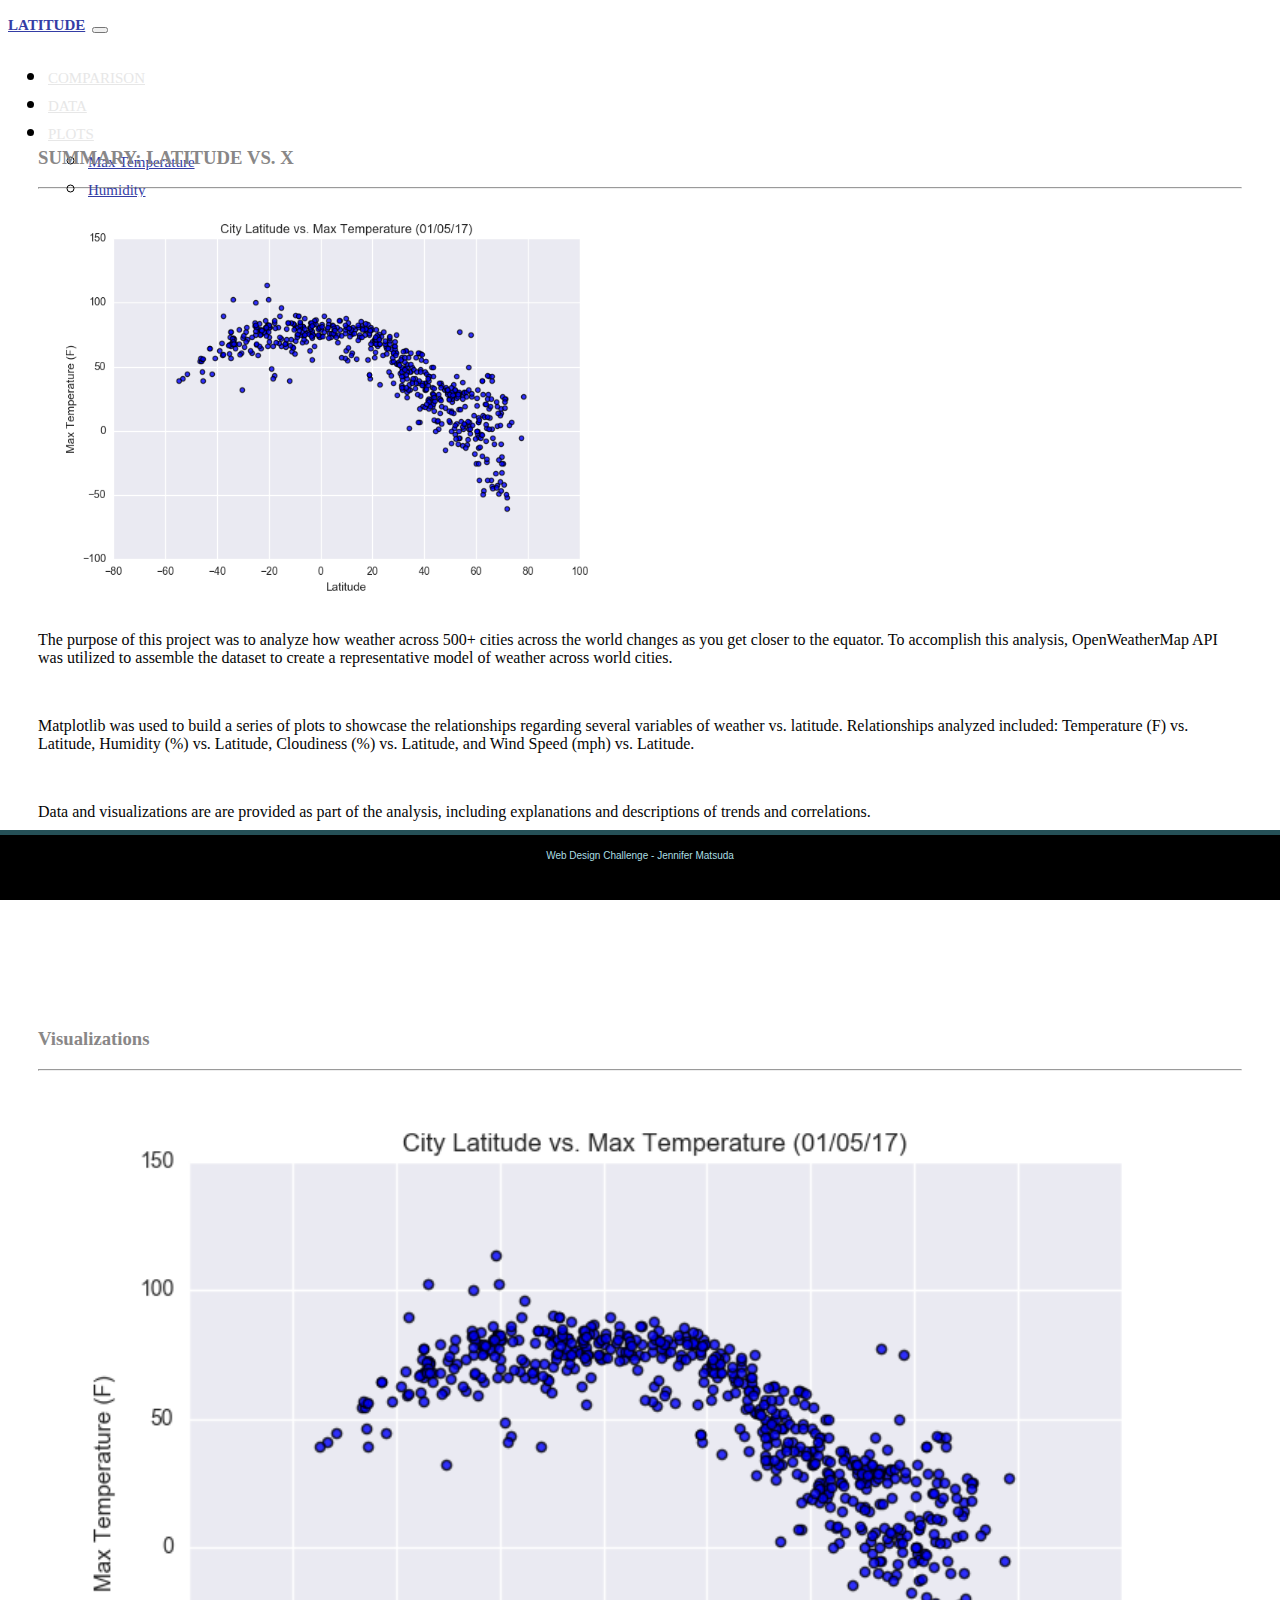
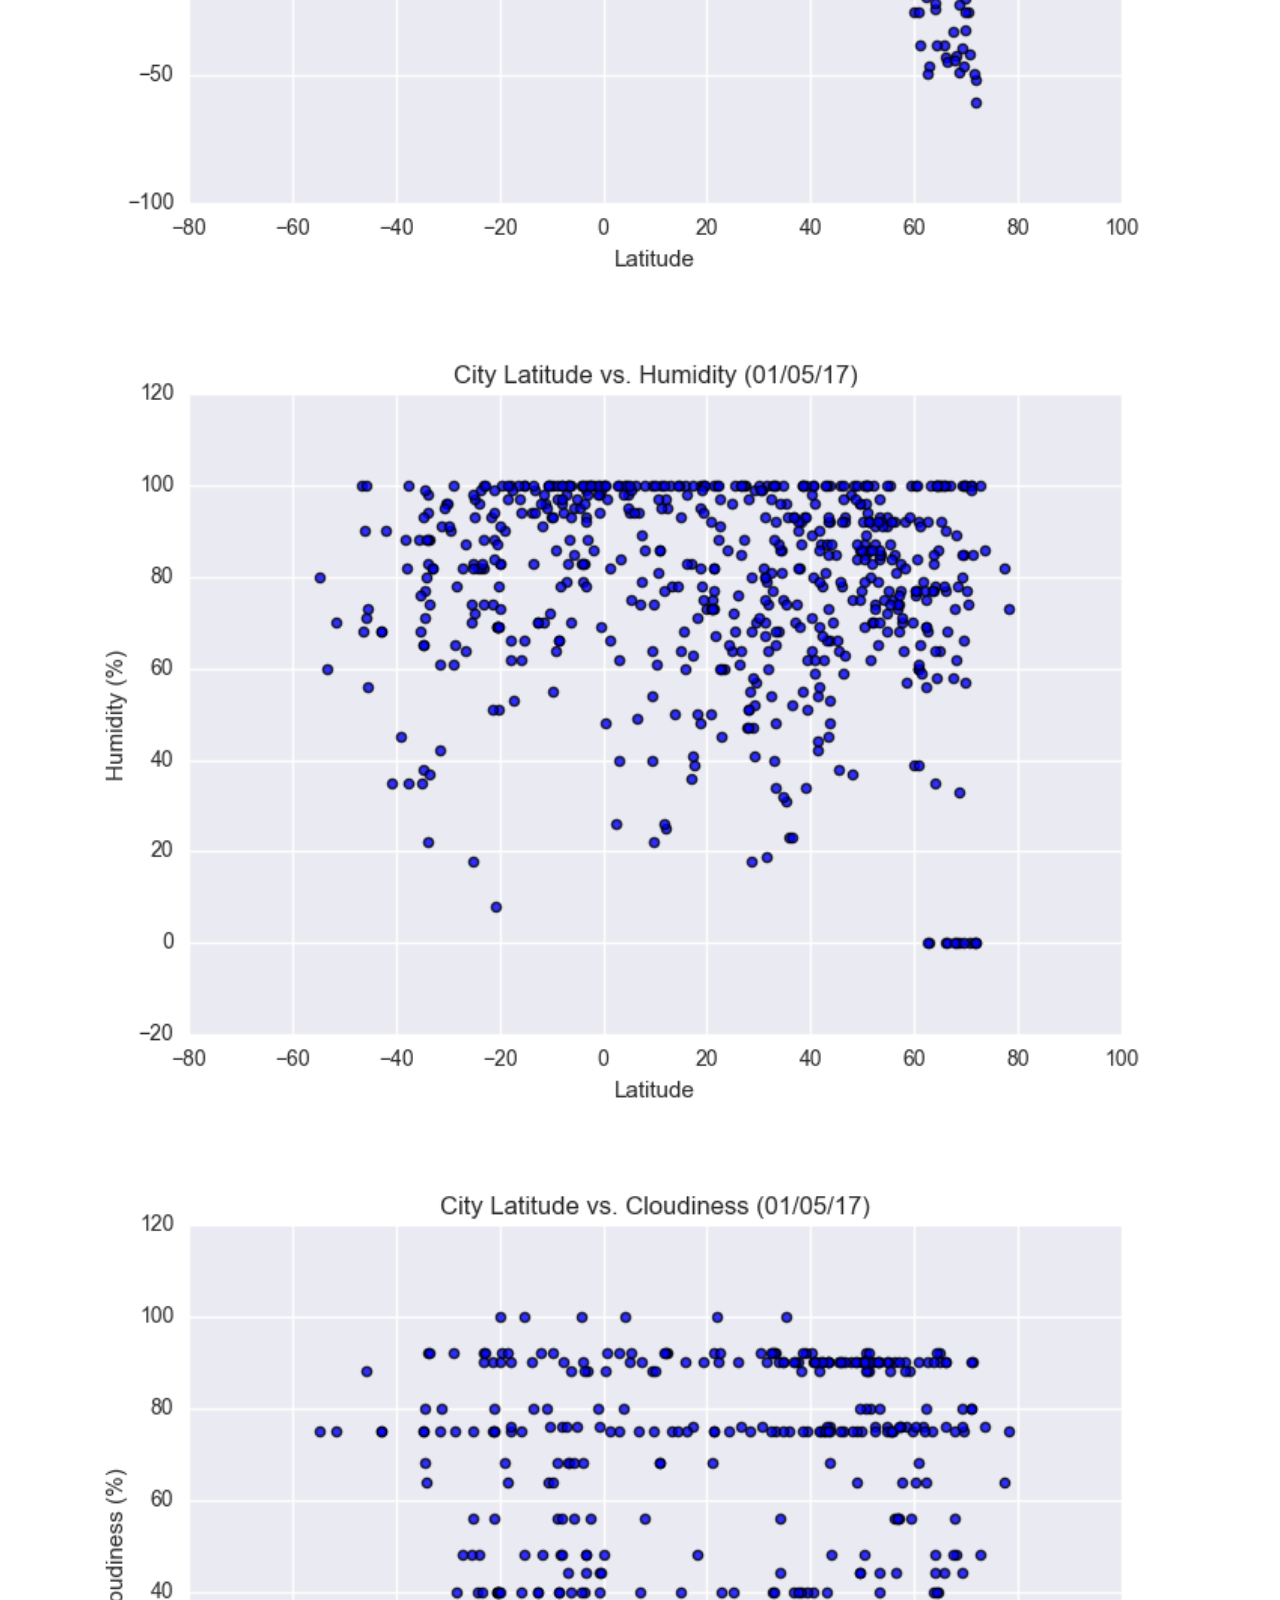
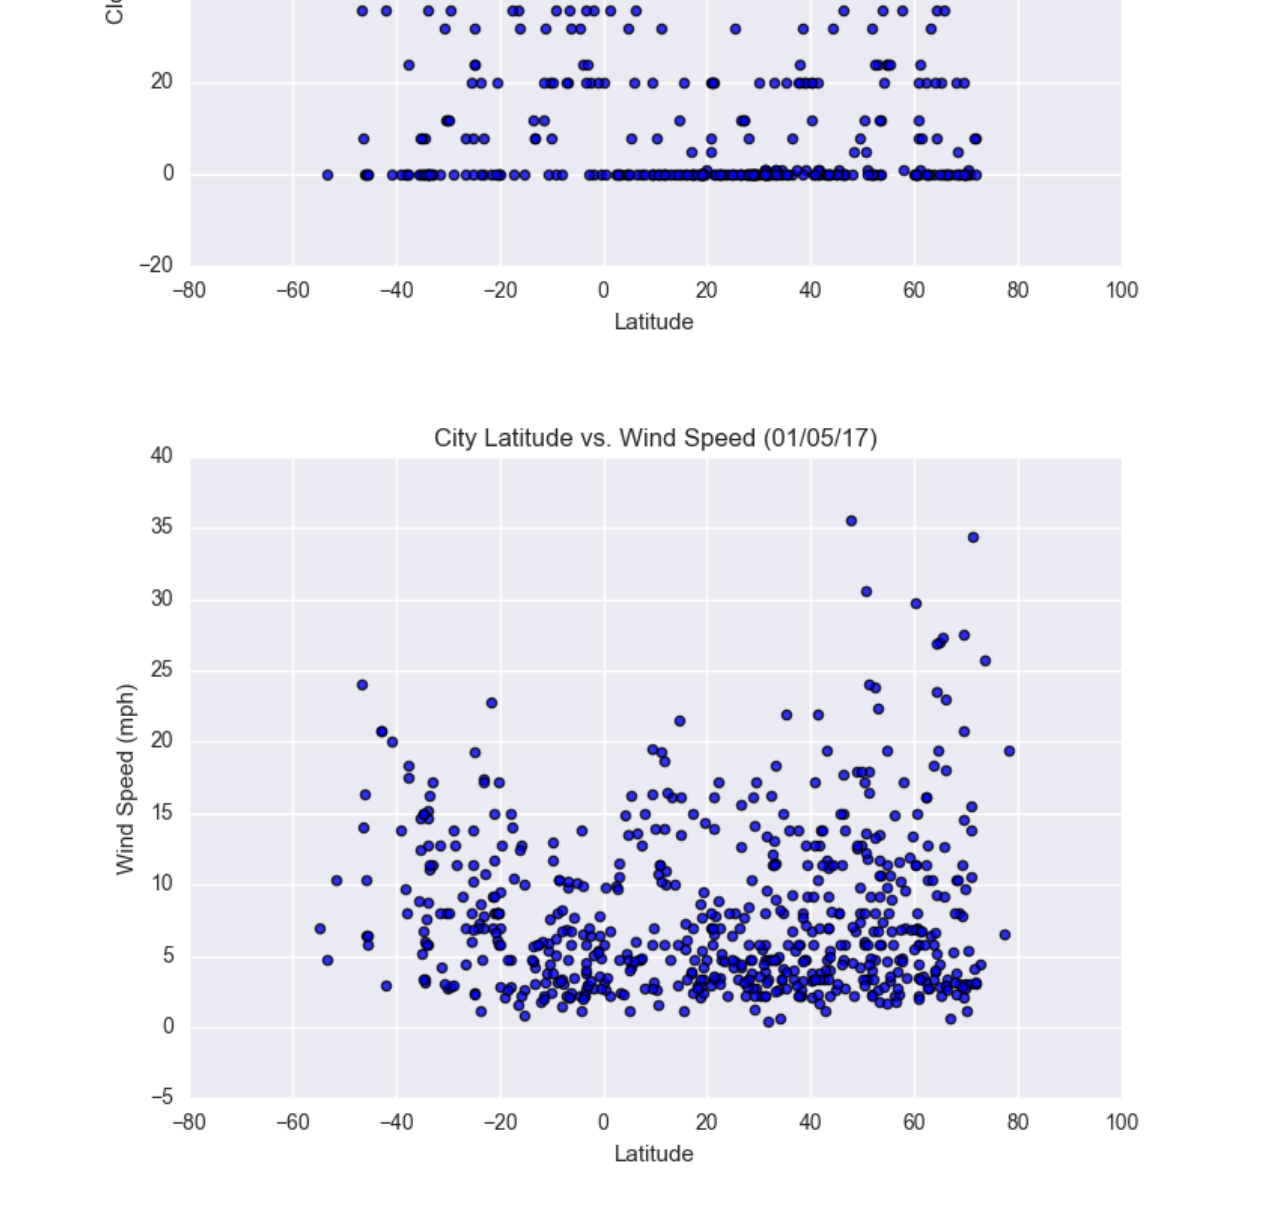
<file: index.html>
<!DOCTYPE html>
<html lang="en-us">
  <head>
    <meta charset="utf-8">
    <meta name="viewport" content="width=device-width, initial-scale=1">

    <title>Web Visualization Dashboard</title>
  
    <!-- Bring in our bootstrap stylesheet -->
     <link rel="stylesheet" href="https://cdn.jsdelivr.net/npm/bootstrap@5.2.2/dist/css/bootstrap.min.css" rel="stylesheet" integrity="sha384-Zenh87qX5JnK2Jl0vWa8Ck2rdkQ2Bzep5IDxbcnCeuOxjzrPF/et3URy9Bv1WTRi" crossorigin="anonymous">

     <link rel="stylesheet" href="assets/css/style.css">
  </head>

  <body>
    <!-- Start of navbar -->
    <div class="navigation">
      <nav class="navbar navbar-expand-lg bg-light">
        <div class="container-fluid">
          <a class="navbar-brand" href="http://127.0.0.1:5500/index.html">LATITUDE</a>
          <button class="navbar-toggler" type="button" data-bs-toggle="collapse" data-bs-target="#navbarSupportedContent" aria-controls="navbarSupportedContent" aria-expanded="false" aria-label="Toggle navigation">
            <span class="navbar-toggler-icon"></span>
          </button>
          <div class="collapse navbar-collapse" id="navbarSupportedContent">
            <ul class="navbar-nav me-auto mb-2 mb-lg-0">
              <li class="nav-item">
                <a class="nav-link" href="http://127.0.0.1:5500/comparison.html">COMPARISON</a>
              </li>
              <li class="nav-item">
                <a class="nav-link" href="http://127.0.0.1:5500/data.html">DATA</a>
              </li>
              <li class="nav-item dropdown">
                <a class="nav-link dropdown-toggle" href="#" role="button" data-bs-toggle="dropdown" aria-expanded="false">
                  PLOTS
                </a>
                <ul class="dropdown-menu">
                  <li><a class="dropdown-item" href="http://127.0.0.1:5500/visualization/temperature.html">Max Temperature</a></li>
                  <li><a class="dropdown-item" href="http://127.0.0.1:5500/visualization/humidity.html">Humidity</a></li>
                  <li><a class="dropdown-item" href="http://127.0.0.1:5500/visualization/cloudiness.html">Cloudiness</a></li>
                  <li><a class="dropdown-item" href="http://127.0.0.1:5500/visualization/wind.html">Wind Speed</a></li>
                </ul>
              </li>
            </ul>
          </div>
        </div>
      </nav>
    </div>
    <!-- End of navbar -->

    <!-- Start of container -->
    <div class="container">
      <section class="row">
        <div class="col-md-8">
          <div class="box" style="padding-bottom: 20px;">
            <h3 class="title">SUMMARY: LATITUDE VS. X</h3>
            <hr>
            <img src="assets/Images/Fig1.png" class="visualization rounded float-left" alt="Max Temperature Graph">
            <p>The purpose of this project was to analyze how weather across 500+ cities across the world
              changes as you get closer to the equator. To accomplish this analysis, OpenWeatherMap API was utilized to assemble the dataset to create a representative model of weather across world cities.</p>
              <br>
            <p>Matplotlib was used to build a series of plots to showcase the relationships regarding several variables
              of weather vs. latitude. Relationships analyzed included: Temperature (F) vs. Latitude, Humidity (%) vs. Latitude,
              Cloudiness (%) vs. Latitude, and Wind Speed (mph) vs. Latitude.</p>
              <br>
            <p>Data and visualizations are are provided as part of the analysis, including explanations and descriptions
              of trends and correlations.
              <br>
              <br>
              <br>
              <br>
              <br>
            </p>
          </div>        
        </div>
        <div class="col-md-4">

          <!-- Start of Visualizations imageNav Area -->
          <section id="imageNav-area">
            <div class="col-md-12">
              <h3 class="title">Visualizations</h3>
              <hr>
              <div class="row">
                  <div class="col-3 col-md-6">
                      <a href="http://127.0.0.1:5500/visualization/temperature.html"><img src="assets/Images/Fig1.png" width="100%"  alt="temperature">
                      </a> 
                  </div>
                  <div class="col-3 col-md-6">
                      <a href="http://127.0.0.1:5500/visualization/humidity.html"><img src="assets/Images/Fig2.png" width="100%" alt="humidity"></a>
                  </div>
             
                  <div class="col-3 col-md-6">
                      <a href="http://127.0.0.1:5500/visualization/cloudiness.html"><img src="assets/Images/Fig3.png" width="100%"  alt="cloudiness"></a>
                  </div>

                  <div class="col-3 col-md-6">
                      <a href="visualization/wind.html"><img src="assets/Images/Fig4.png"width="100%"  alt="wind speed"></a>
                  </div>
              </div>
          </div>
          </section>
          <!-- End of the Visualizations imageNav Area -->

        </div>
      </section>
    </div>
    <!-- End of container -->

    <!-- Start of footer -->
    <footer class="footer">
       Web Design Challenge - Jennifer Matsuda </footer>
    <!-- End of footer -->

    <!-- jQuery CDN -->
    <script src="https://cdn.jsdelivr.net/npm/@popperjs/core@2.11.6/dist/umd/popper.min.js" integrity="sha384-oBqDVmMz9ATKxIep9tiCxS/Z9fNfEXiDAYTujMAeBAsjFuCZSmKbSSUnQlmh/jp3" crossorigin="anonymous"></script>
    <script src="https://cdn.jsdelivr.net/npm/bootstrap@5.2.2/dist/js/bootstrap.min.js" integrity="sha384-IDwe1+LCz02ROU9k972gdyvl+AESN10+x7tBKgc9I5HFtuNz0wWnPclzo6p9vxnk" crossorigin="anonymous"></script>
    
    <!-- Bootstrap CDN -->
    <script src="https://maxcdn.bootstrapcdn.com/bootstrap/3.3.6/js/bootstrap.min.js"></script>

  </body>

</html>
</file>
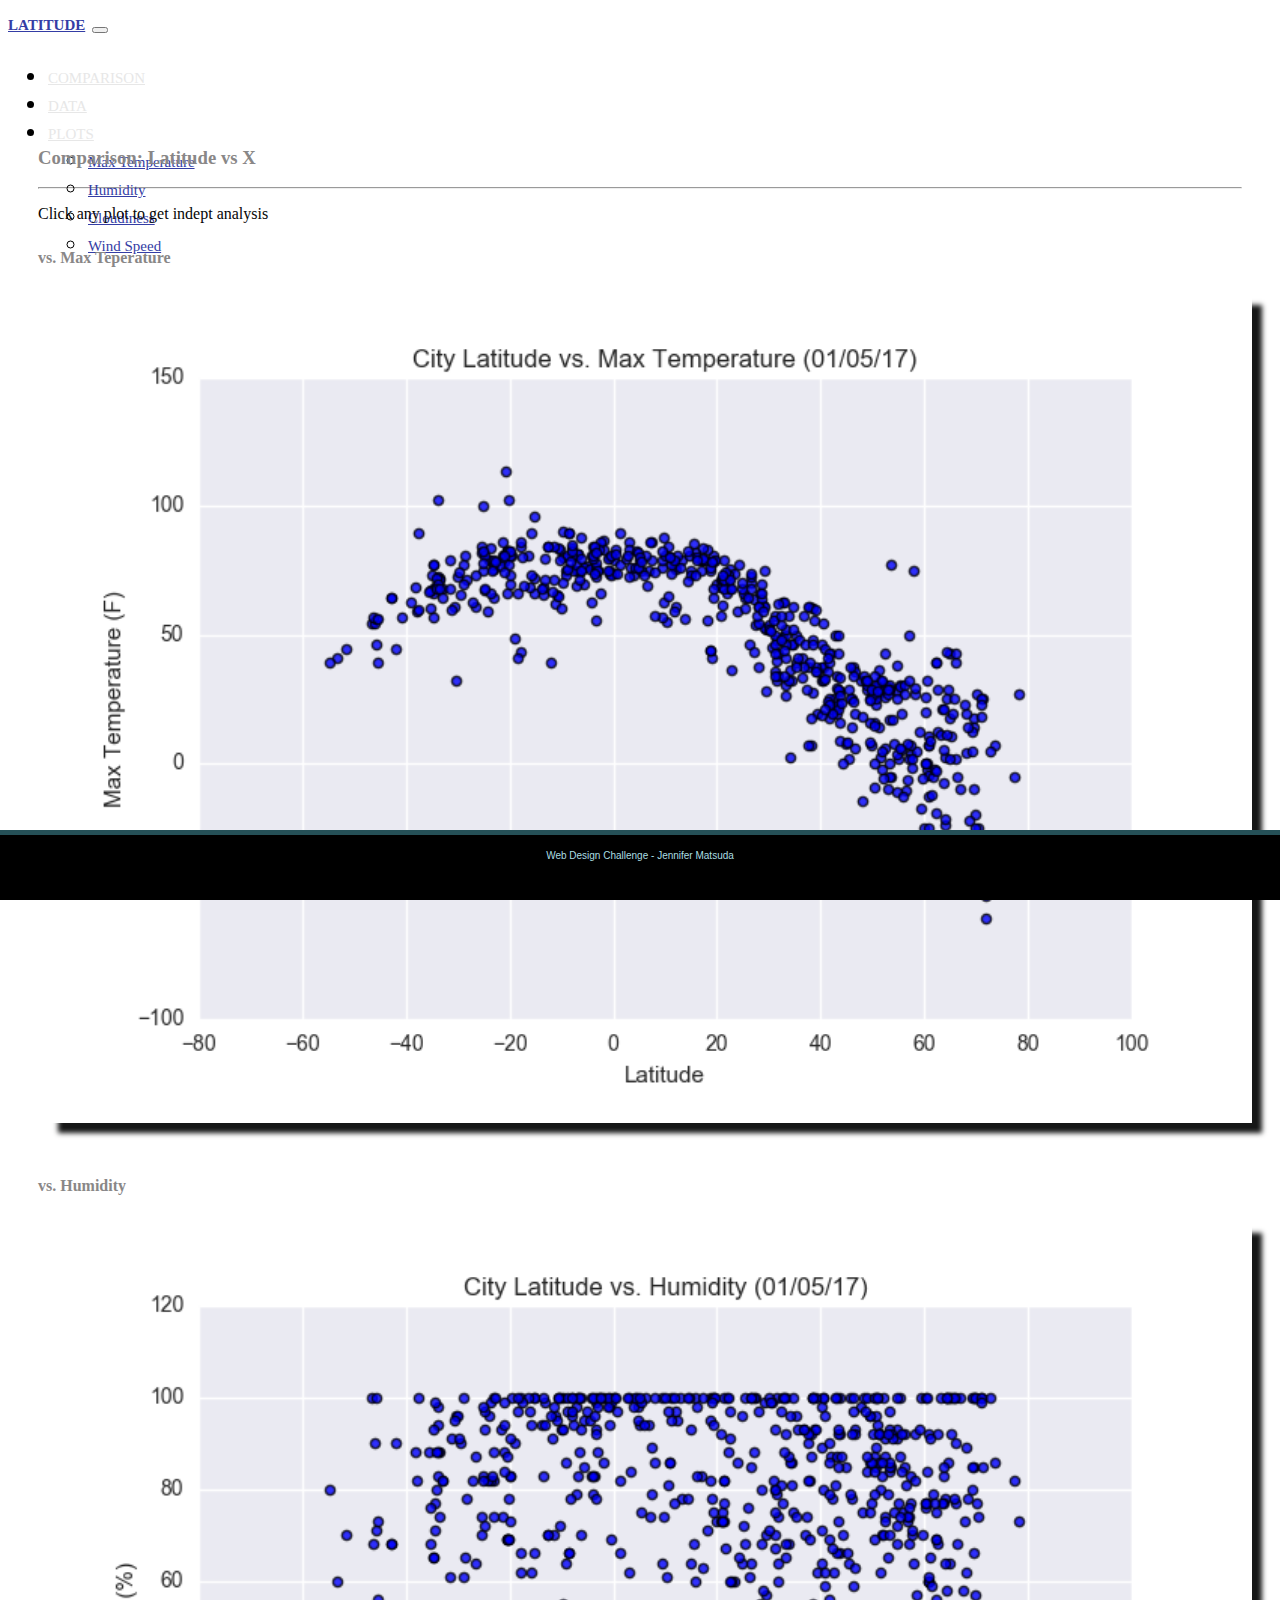
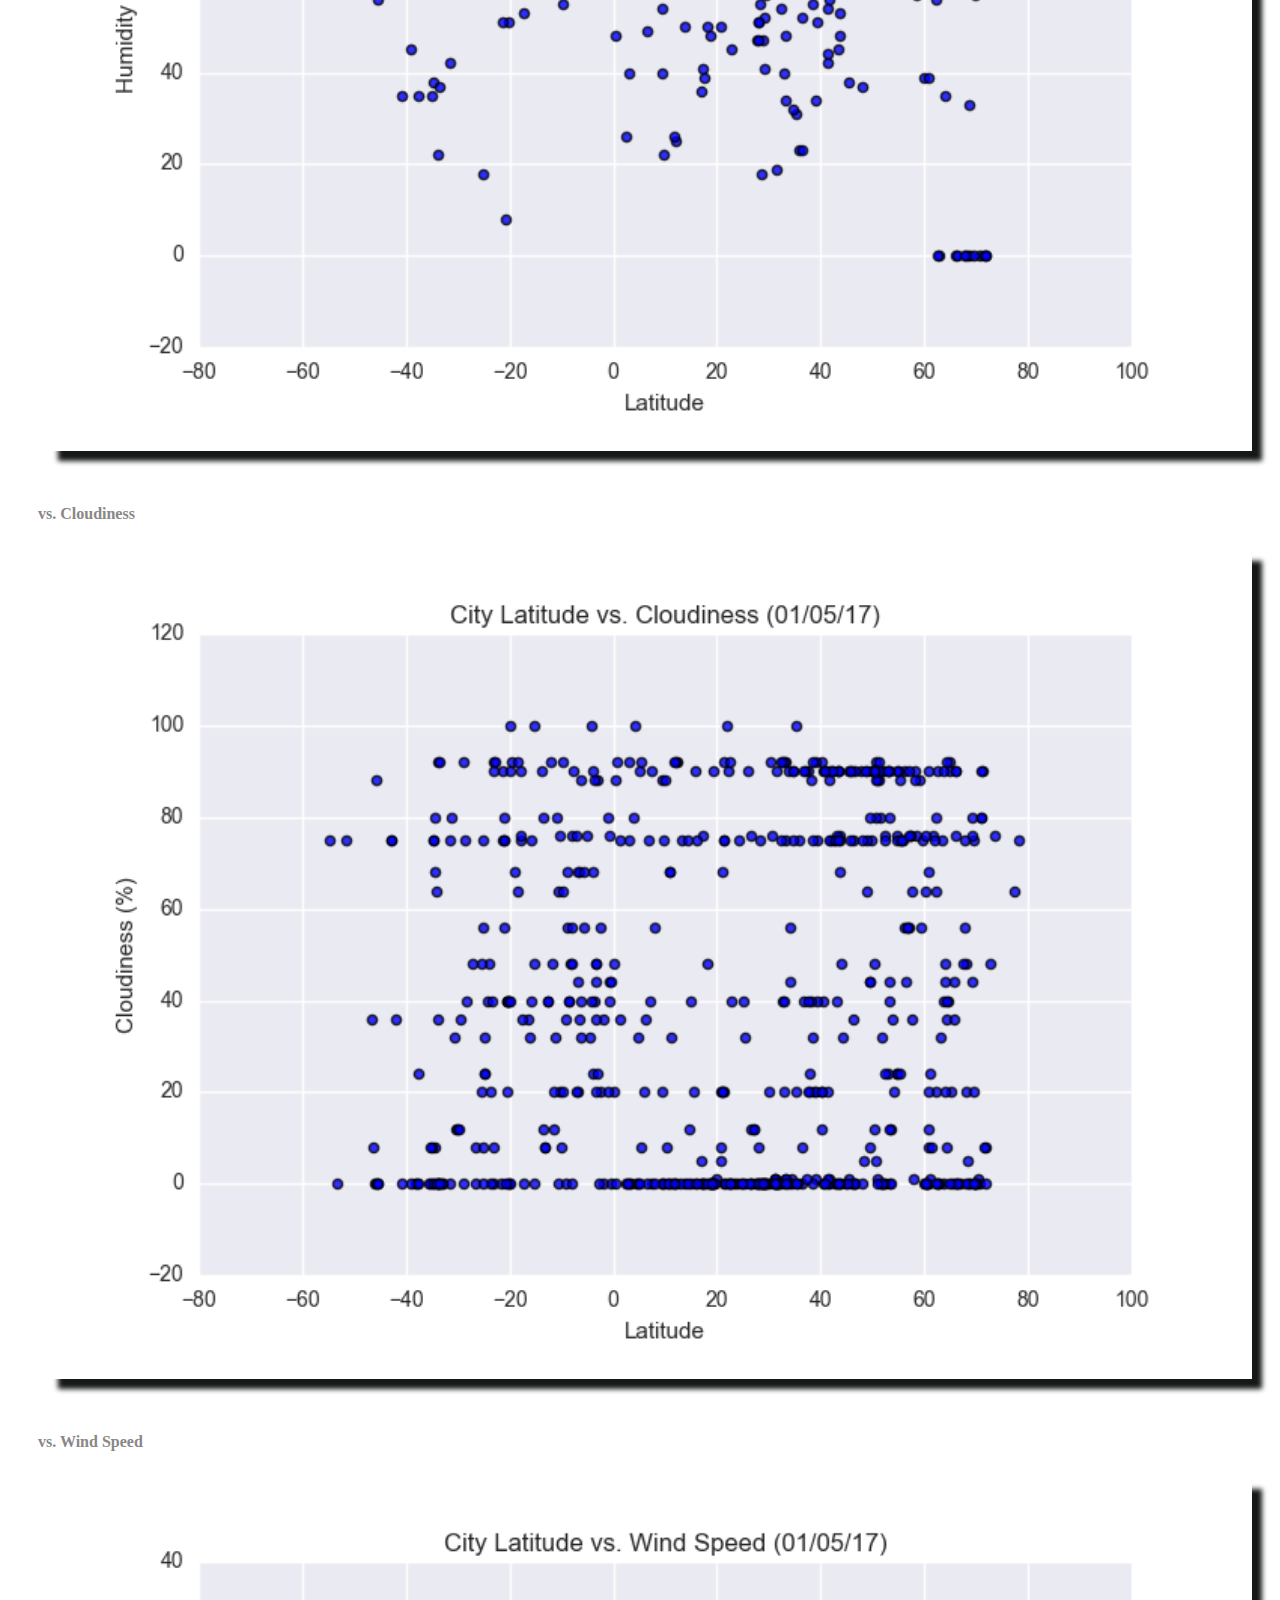
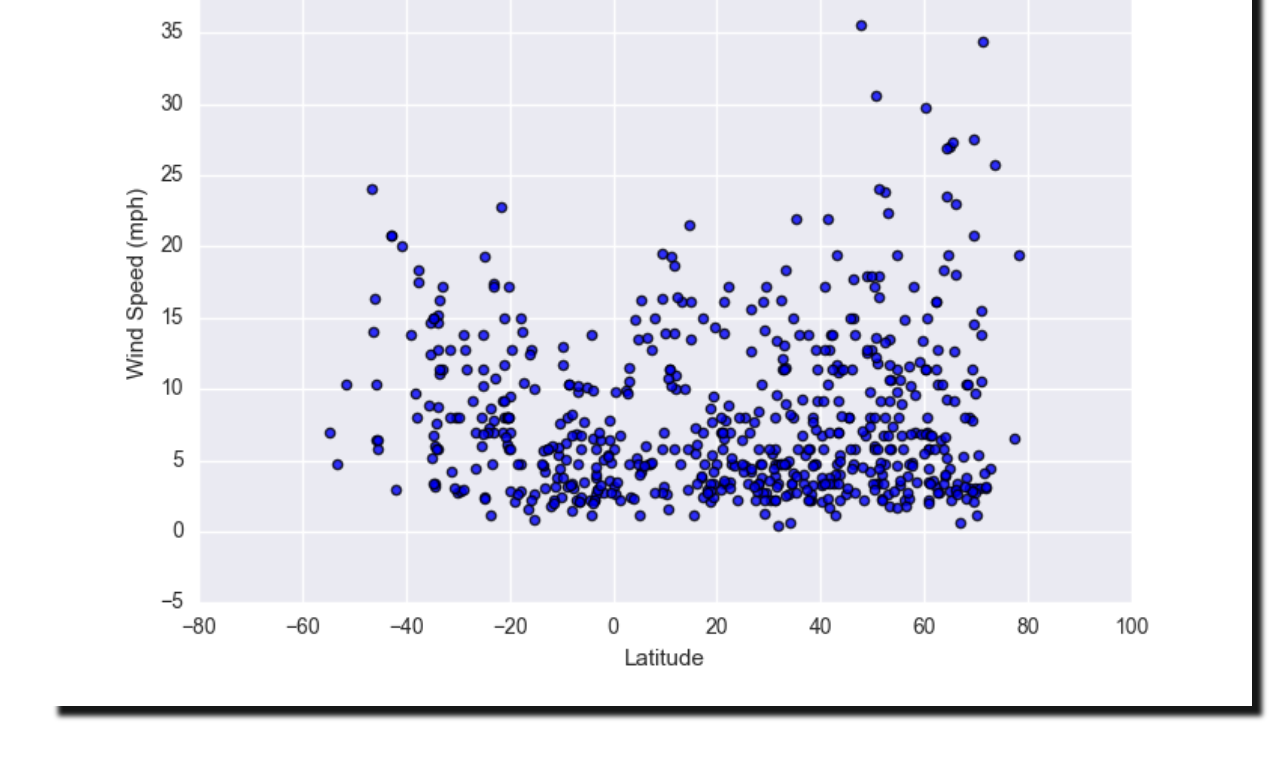
<file: comparison.html>
<!DOCTYPE html>
<html lang="en-us">
  <head>
    <meta charset="utf-8">
    <meta name="viewport" content="width=device-width, initial-scale=1">

    <title>COMPARISON</title>
  
    <!-- Bring in our bootstrap stylesheet -->
     <link rel="stylesheet" href="https://cdn.jsdelivr.net/npm/bootstrap@5.2.2/dist/css/bootstrap.min.css" rel="stylesheet" integrity="sha384-Zenh87qX5JnK2Jl0vWa8Ck2rdkQ2Bzep5IDxbcnCeuOxjzrPF/et3URy9Bv1WTRi" crossorigin="anonymous">

     <link rel="stylesheet" href="assets/css/style.css">
</head>

  <body>
    <!-- Start of navbar -->
    <div class="navigation">
      <nav class="navbar navbar-expand-lg bg-light">
        <div class="container-fluid">
          <a class="navbar-brand" href="index.html">LATITUDE</a>
          <button class="navbar-toggler" type="button" data-bs-toggle="collapse" data-bs-target="#navbarSupportedContent" aria-controls="navbarSupportedContent" aria-expanded="false" aria-label="Toggle navigation">
            <span class="navbar-toggler-icon"></span>
          </button>
          <div class="collapse navbar-collapse" id="navbarSupportedContent">
            <ul class="navbar-nav me-auto mb-2 mb-lg-0">
    
              <li class="nav-item">
                <a class="nav-link" href="comparison.html">COMPARISON</a>
              </li>
              <li class="nav-item">
                <a class="nav-link" href="data.html">DATA</a>
              </li>
              <li class="nav-item dropdown">
                <a class="nav-link dropdown-toggle" href="#" role="button" data-bs-toggle="dropdown" aria-expanded="false">
                  PLOTS
                </a>
                <ul class="dropdown-menu">
                  <li><a class="dropdown-item" href="visualization/temperature.html">Max Temperature</a></li>
                  <li><a class="dropdown-item" href="visualization/humidity.html">Humidity</a></li>
                  <li><a class="dropdown-item" href="visualization/cloudiness.html">Cloudiness</a></li>
                  <li><a class="dropdown-item" href="visualization/wind.html">Wind Speed</a></li>
                </ul>
              </li>
            </ul>
          </div>
        </div>
      </nav>
    </div>
  <div class="container">
    <div class="row">
      <div class="box">
          <h3 class="title">Comparison: Latitude vs X</h3>
          <hr>
          <p>Click any plot to get indept analysis</p>     
          <div class="container-fluid" style="padding-bottom: 10px;">
              <div class="row text-center">  
                  <div class="col-lg-6" style="padding-bottom:30px;">
                      <div class= "title" >vs. Max Teperature</div>
                      <br>
                      <a href="visualization/temperature.html">
                          <img class="img-responsive" id="a1" src="assets/Images/Fig1.png" alt="Max Temperature Graph" height=325px>
                      </a>   
                  </div>
                  <div class= "col-lg-6" style="padding-bottom:30px;">
                      <div class="title">vs. Humidity</div>
                      <br>
                      <a href="visualization/humidity.html">
                          <img class="img-responsive" id="a1" src="assets/Images/Fig2.png" alt="Humidity Graph" height=325px>
                      </a>  
                  </div>    
              </div>
              <div class="row text-center">
                  <div class="col-lg-6" style="padding-bottom: 30px;">
                      <div class="title">vs. Cloudiness</div>
                      <br>
                      <a href="visualization/cloudiness.html">
                        <img class="img-responsive" id="a1" src="assets/Images/Fig3.png" alt="Cloudiness Graph" height=325px>
                      </a>   
              </div>
                  <div class="col-lg-6" style="padding-bottom:30px;">
                      <div class="title"> vs. Wind Speed</div>
                      <br>
                      <a href="visualization/wind.html">
                          <img class="img-responsive" id="a1" src="assets/Images/Fig4.png" alt="Wind Speed Graph" height=325px>
                      </a>  
          </div>
      </div>    
    </div>
  </div>
     
<!-- End of container -->

<!-- Start of footer -->
<footer class="footer">
  Web Design Challenge - Jennifer Matsuda </footer>
  <!-- End of footer -->

<!-- jQuery CDN -->
<script src="https://cdn.jsdelivr.net/npm/@popperjs/core@2.11.6/dist/umd/popper.min.js" integrity="sha384-oBqDVmMz9ATKxIep9tiCxS/Z9fNfEXiDAYTujMAeBAsjFuCZSmKbSSUnQlmh/jp3" crossorigin="anonymous"></script>
<script src="https://cdn.jsdelivr.net/npm/bootstrap@5.2.2/dist/js/bootstrap.min.js" integrity="sha384-IDwe1+LCz02ROU9k972gdyvl+AESN10+x7tBKgc9I5HFtuNz0wWnPclzo6p9vxnk" crossorigin="anonymous"></script>

<!-- Bootstrap CDN -->
<script src="https://maxcdn.bootstrapcdn.com/bootstrap/3.3.6/js/bootstrap.min.js"></script>

</body>

</html>
</file>
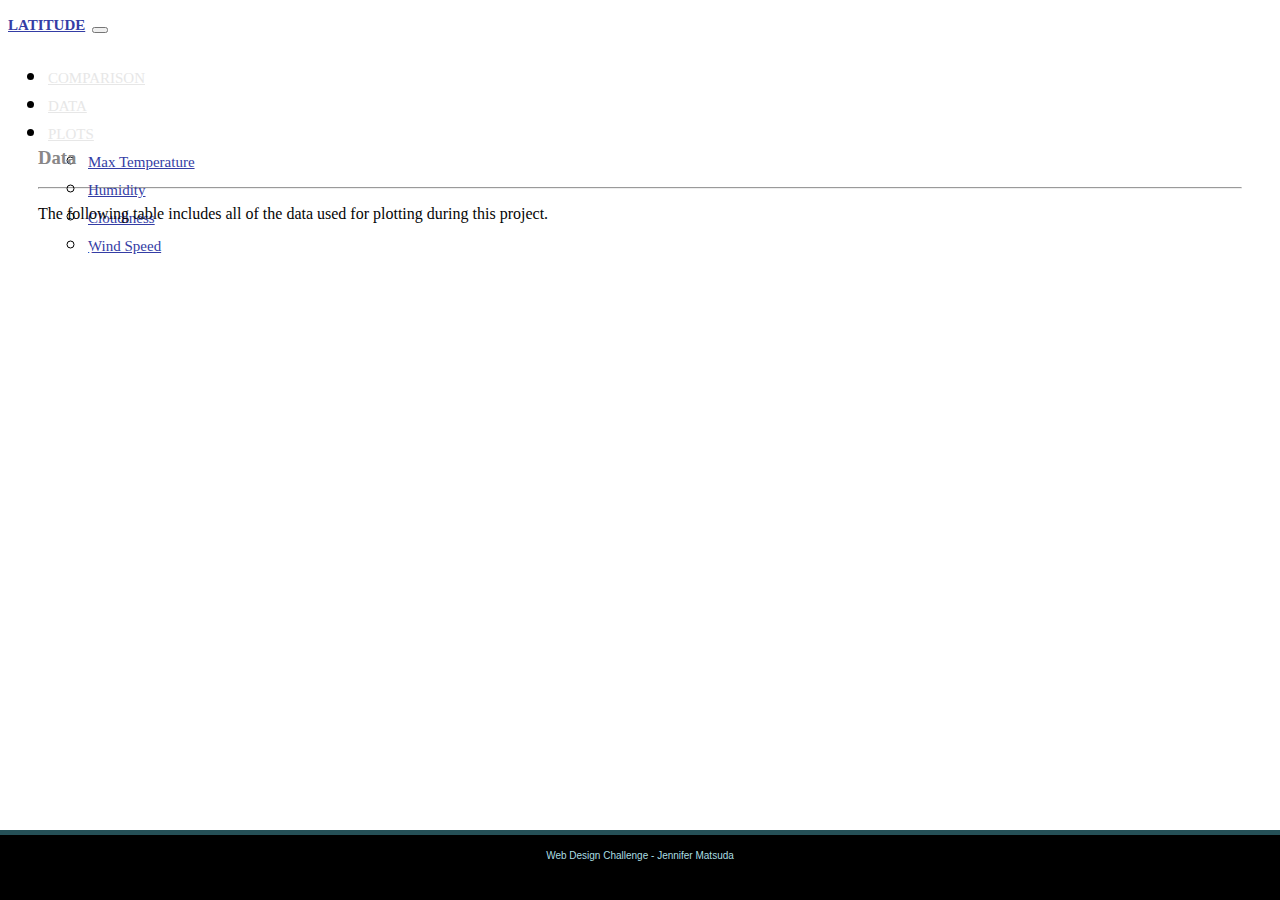
<file: data.html>
<!DOCTYPE html>
<html lang="en-us">
  <head>
    <meta charset="utf-8">
    <meta name="viewport" content="width=device-width, initial-scale=1">

    <title>DATA</title>
  
    <!-- Bring in our bootstrap stylesheet -->
     <link rel="stylesheet" href="https://cdn.jsdelivr.net/npm/bootstrap@5.2.2/dist/css/bootstrap.min.css" rel="stylesheet" integrity="sha384-Zenh87qX5JnK2Jl0vWa8Ck2rdkQ2Bzep5IDxbcnCeuOxjzrPF/et3URy9Bv1WTRi" crossorigin="anonymous">

     <link rel="stylesheet" href="assets/css/style.css">
</head>

  <body>
    <!-- Start of navbar -->
    <div class="navigation">
      <nav class="navbar navbar-expand-lg bg-light">
        <div class="container-fluid">
          <a class="navbar-brand" href="index.html">LATITUDE</a>
          <button class="navbar-toggler" type="button" data-bs-toggle="collapse" data-bs-target="#navbarSupportedContent" aria-controls="navbarSupportedContent" aria-expanded="false" aria-label="Toggle navigation">
            <span class="navbar-toggler-icon"></span>
          </button>
          <div class="collapse navbar-collapse" id="navbarSupportedContent">
            <ul class="navbar-nav me-auto mb-2 mb-lg-0">
    
              <li class="nav-item">
                <a class="nav-link" href="comparison.html">COMPARISON</a>
              </li>
              <li class="nav-item">
                <a class="nav-link" href="data.html">DATA</a>
              </li>
              <li class="nav-item dropdown">
                <a class="nav-link dropdown-toggle" href="#" role="button" data-bs-toggle="dropdown" aria-expanded="false">
                  PLOTS
                </a>
                <ul class="dropdown-menu">
                  <li><a class="dropdown-item" href="visualization/temperature.html">Max Temperature</a></li>
                  <li><a class="dropdown-item" href="visualization/humidity.html">Humidity</a></li>
                  <li><a class="dropdown-item" href="visualization/cloudiness.html">Cloudiness</a></li>
                  <li><a class="dropdown-item" href="visualization/wind.html">Wind Speed</a></li>
                </ul>
              </li>
            </ul>
          </div>
        </div>
      </nav>
  </div>
  <div class="container">
    <section class="box">
      <div class="col-md-8">
        <!-- <div class="box" style="padding-bottom: 20px;"> -->
    <h3 class="title">Data</h3>
      <hr>
<p class="description-text">The following table includes all of the data used for plotting during this project.</p>
<div class="table-responsive">
  <table class="table table-striped table-hover">
    <thead>
      <tr style="text-align: right;">
        <th>City_ID</th>
        <th>City</th>
        <th>Cloudiness</th>
        <th>Country</th>
        <th>Date</th>
        <th>Humidity</th>
        <th>Lat</th>
        <th>Lng</th>
        <th>Max Temp</th>
        <th>Wind Speed</th>
    </tr>
  </thead>
  <tbody>
    <tr>
      <td>0</td>
      <td>jacareacanga</td>
      <td>0</td>
      <td>BR</td>
      <td>1528902000</td>
      <td>62</td>
      <td>-6.22</td>
      <td>-57.76</td>
      <td>89.60</td>
      <td>6.93</td>
    </tr>
    <tr>
      <td>1</td>
      <td>kaitangata</td>
      <td>100</td>
      <td>NZ</td>
      <td>1528905304</td>
      <td>94</td>
      <td>-46.28</td>
      <td>169.85</td>
      <td>42.61</td>
      <td>5.64</td>
    </tr>
    <tr>
      <td>2</td>
      <td>goulburn</td>
      <td>20</td>
      <td>AU</td>
      <td>1528905078</td>
      <td>91</td>
      <td>-34.75</td>
      <td>149.72</td>
      <td>44.32</td>
      <td>10.11</td>
    </tr>
    <tr>
      <td>3</td>
      <td>lata</td>
      <td>76</td>
      <td>IN</td>
      <td>1528905305</td>
      <td>89</td>
      <td>30.78</td>
      <td>78.62</td>
      <td>59.89</td>
      <td>0.94</td>
    </tr>
    <tr>
      <td>4</td>
      <td>chokurdakh</td>
      <td>0</td>
      <td>RU</td>
      <td>1528905306</td>
      <td>88</td>
      <td>70.62</td>
      <td>147.90</td>
      <td>32.17</td>
      <td>2.95</td>
    </tr>
    <tr>
      <td>5</td>
      <td>martyush</td>
      <td>92</td>
      <td>RU</td>
      <td>1528905306</td>
      <td>94</td>
      <td>56.40</td>
      <td>61.89</td>
      <td>55.03</td>
      <td>9.33</td>
    </tr>
    <tr>
      <td>6</td>
      <td>hobart</td>
      <td>20</td>
      <td>AU</td>
      <td>1528902000</td>
      <td>87</td>
      <td>-42.88</td>
      <td>147.33</td>
      <td>44.60</td>
      <td>8.05</td>
    </tr>
    <tr>
      <td>7</td>
      <td>broken hill</td>
      <td>0</td>
      <td>AU</td>
      <td>1528905311</td>
      <td>88</td>
      <td>-31.97</td>
      <td>141.45</td>
      <td>44.50</td>
      <td>7.31</td>
    </tr>
    <tr>
      <td>8</td>
      <td>harnosand</td>
      <td>0</td>
      <td>SE</td>
      <td>1528903200</td>
      <td>44</td>
      <td>62.63</td>
      <td>17.94</td>
      <td>60.80</td>
      <td>13.87</td>
    </tr>
    <tr>
      <td>9</td>
      <td>tuatapere</td>
      <td>0</td>
      <td>NZ</td>
      <td>1528905312</td>
      <td>100</td>
      <td>-46.13</td>
      <td>167.69</td>
      <td>38.92</td>
      <td>3.40</td>
    </tr>
    <tr>
      <td>10</td>
      <td>puerto ayora</td>
      <td>90</td>
      <td>EC</td>
      <td>1528902000</td>
      <td>69</td>
      <td>-0.74</td>
      <td>-90.35</td>
      <td>77.00</td>
      <td>13.87</td>
    </tr>
    <tr>
      <td>11</td>
      <td>havre-saint-pierre</td>
      <td>75</td>
      <td>CA</td>
      <td>1528902000</td>
      <td>58</td>
      <td>50.23</td>
      <td>-63.60</td>
      <td>53.60</td>
      <td>19.46</td>
    </tr>
    <tr>
      <td>12</td>
      <td>punta arenas</td>
      <td>0</td>
      <td>CL</td>
      <td>1528902000</td>
      <td>100</td>
      <td>-53.16</td>
      <td>-70.91</td>
      <td>35.60</td>
      <td>9.17</td>
    </tr>
    <tr>
      <td>13</td>
      <td>tasiilaq</td>
      <td>75</td>
      <td>GL</td>
      <td>1528901400</td>
      <td>60</td>
      <td>65.61</td>
      <td>-37.64</td>
      <td>39.20</td>
      <td>2.24</td>
    </tr>
    <tr>
      <td>14</td>
      <td>chapais</td>
      <td>40</td>
      <td>CA</td>
      <td>1528902000</td>
      <td>38</td>
      <td>49.78</td>
      <td>-74.86</td>
      <td>59.00</td>
      <td>10.29</td>
    </tr>
    <tr>
      <td>15</td>
      <td>avarua</td>
      <td>40</td>
      <td>CK</td>
      <td>1528902000</td>
      <td>56</td>
      <td>-21.21</td>
      <td>-159.78</td>
      <td>73.40</td>
      <td>10.29</td>
    </tr>
    <tr>
      <td>16</td>
      <td>hofn</td>
      <td>75</td>
      <td>IS</td>
      <td>1528902000</td>
      <td>87</td>
      <td>64.25</td>
      <td>-15.21</td>
      <td>51.80</td>
      <td>8.05</td>
    </tr>
    <tr>
      <td>17</td>
      <td>yukamenskoye</td>
      <td>92</td>
      <td>RU</td>
      <td>1528905315</td>
      <td>98</td>
      <td>57.89</td>
      <td>52.24</td>
      <td>56.65</td>
      <td>10.22</td>
    </tr>
    <tr>
      <td>18</td>
      <td>khandbari</td>
      <td>80</td>
      <td>NP</td>
      <td>1528905315</td>
      <td>67</td>
      <td>27.38</td>
      <td>87.21</td>
      <td>44.59</td>
      <td>1.39</td>
    </tr>
    <tr>
      <td>19</td>
      <td>bethel</td>
      <td>1</td>
      <td>US</td>
      <td>1528901580</td>
      <td>93</td>
      <td>60.79</td>
      <td>-161.76</td>
      <td>44.60</td>
      <td>8.05</td>
    </tr>
    <tr>
      <td>20</td>
      <td>ushuaia</td>
      <td>75</td>
      <td>AR</td>
      <td>1528902000</td>
      <td>64</td>
      <td>-54.81</td>
      <td>-68.31</td>
      <td>41.00</td>
      <td>3.36</td>
    </tr>
    <tr>
      <td>21</td>
      <td>east london</td>
      <td>0</td>
      <td>ZA</td>
      <td>1528902000</td>
      <td>37</td>
      <td>-33.02</td>
      <td>27.91</td>
      <td>69.80</td>
      <td>5.82</td>
    </tr>
    <tr>
      <td>22</td>
      <td>bluff</td>
      <td>76</td>
      <td>AU</td>
      <td>1528905321</td>
      <td>76</td>
      <td>-23.58</td>
      <td>149.07</td>
      <td>61.96</td>
      <td>4.74</td>
    </tr>
    <tr>
      <td>23</td>
      <td>mount isa</td>
      <td>75</td>
      <td>AU</td>
      <td>1528902000</td>
      <td>100</td>
      <td>-20.73</td>
      <td>139.49</td>
      <td>64.40</td>
      <td>3.29</td>
    </tr>
    <tr>
      <td>24</td>
      <td>pevek</td>
      <td>0</td>
      <td>RU</td>
      <td>1528905321</td>
      <td>71</td>
      <td>69.70</td>
      <td>170.27</td>
      <td>36.94</td>
      <td>6.98</td>
    </tr>
    <tr>
      <td>25</td>
      <td>gao</td>
      <td>24</td>
      <td>ML</td>
      <td>1528905321</td>
      <td>16</td>
      <td>16.28</td>
      <td>-0.04</td>
      <td>110.02</td>
      <td>4.97</td>
    </tr>
    <tr>
      <td>26</td>
      <td>cabo san lucas</td>
      <td>75</td>
      <td>MX</td>
      <td>1528901160</td>
      <td>74</td>
      <td>22.89</td>
      <td>-109.91</td>
      <td>84.20</td>
      <td>10.29</td>
    </tr>
    <tr>
      <td>27</td>
      <td>sao filipe</td>
      <td>0</td>
      <td>CV</td>
      <td>1528905323</td>
      <td>88</td>
      <td>14.90</td>
      <td>-24.50</td>
      <td>75.73</td>
      <td>13.02</td>
    </tr>
    <tr>
      <td>28</td>
      <td>tiksi</td>
      <td>44</td>
      <td>RU</td>
      <td>1528905298</td>
      <td>58</td>
      <td>71.64</td>
      <td>128.87</td>
      <td>57.73</td>
      <td>10.11</td>
    </tr>
    <tr>
      <td>29</td>
      <td>busselton</td>
      <td>92</td>
      <td>AU</td>
      <td>1528905323</td>
      <td>100</td>
      <td>-33.64</td>
      <td>115.35</td>
      <td>60.43</td>
      <td>10.56</td>
    </tr>
    <tr>
      <td>30</td>
      <td>alofi</td>
      <td>76</td>
      <td>NU</td>
      <td>1528902000</td>
      <td>88</td>
      <td>-19.06</td>
      <td>-169.92</td>
      <td>71.60</td>
      <td>3.36</td>
    </tr>
    <tr>
      <td>31</td>
      <td>ola</td>
      <td>75</td>
      <td>RU</td>
      <td>1528902000</td>
      <td>100</td>
      <td>59.58</td>
      <td>151.30</td>
      <td>42.80</td>
      <td>7.76</td>
    </tr>
    <tr>
      <td>32</td>
      <td>atar</td>
      <td>20</td>
      <td>MR</td>
      <td>1528902000</td>
      <td>19</td>
      <td>20.52</td>
      <td>-13.05</td>
      <td>91.40</td>
      <td>9.17</td>
    </tr>
    <tr>
      <td>33</td>
      <td>rikitea</td>
      <td>0</td>
      <td>PF</td>
      <td>1528905325</td>
      <td>100</td>
      <td>-23.12</td>
      <td>-134.97</td>
      <td>73.57</td>
      <td>8.66</td>
    </tr>
    <tr>
      <td>34</td>
      <td>hermanus</td>
      <td>0</td>
      <td>ZA</td>
      <td>1528905325</td>
      <td>24</td>
      <td>-34.42</td>
      <td>19.24</td>
      <td>77.17</td>
      <td>8.66</td>
    </tr>
    <tr>
      <td>35</td>
      <td>ponta delgada</td>
      <td>75</td>
      <td>PT</td>
      <td>1528903800</td>
      <td>88</td>
      <td>37.73</td>
      <td>-25.67</td>
      <td>71.60</td>
      <td>12.75</td>
    </tr>
    <tr>
      <td>36</td>
      <td>bambari</td>
      <td>24</td>
      <td>CF</td>
      <td>1528905326</td>
      <td>84</td>
      <td>5.77</td>
      <td>20.68</td>
      <td>81.85</td>
      <td>7.65</td>
    </tr>
    <tr>
      <td>37</td>
      <td>cap malheureux</td>
      <td>75</td>
      <td>MU</td>
      <td>1528902000</td>
      <td>69</td>
      <td>-19.98</td>
      <td>57.61</td>
      <td>75.20</td>
      <td>14.99</td>
    </tr>
    <tr>
      <td>38</td>
      <td>puerto escondido</td>
      <td>75</td>
      <td>MX</td>
      <td>1528901100</td>
      <td>65</td>
      <td>15.86</td>
      <td>-97.07</td>
      <td>80.60</td>
      <td>3.36</td>
    </tr>
    <tr>
      <td>39</td>
      <td>qaanaaq</td>
      <td>32</td>
      <td>GL</td>
      <td>1528905330</td>
      <td>100</td>
      <td>77.48</td>
      <td>-69.36</td>
      <td>31.45</td>
      <td>6.31</td>
    </tr>
    <tr>
      <td>40</td>
      <td>new norfolk</td>
      <td>20</td>
      <td>AU</td>
      <td>1528902000</td>
      <td>87</td>
      <td>-42.78</td>
      <td>147.06</td>
      <td>44.60</td>
      <td>8.05</td>
    </tr>
    <tr>
      <td>41</td>
      <td>najran</td>
      <td>40</td>
      <td>SA</td>
      <td>1528902000</td>
      <td>13</td>
      <td>17.54</td>
      <td>44.22</td>
      <td>98.60</td>
      <td>11.41</td>
    </tr>
    <tr>
      <td>42</td>
      <td>isla mujeres</td>
      <td>90</td>
      <td>MX</td>
      <td>1528904340</td>
      <td>100</td>
      <td>21.23</td>
      <td>-86.73</td>
      <td>75.20</td>
      <td>16.11</td>
    </tr>
    <tr>
      <td>43</td>
      <td>mar del plata</td>
      <td>0</td>
      <td>AR</td>
      <td>1528905297</td>
      <td>100</td>
      <td>-46.43</td>
      <td>-67.52</td>
      <td>32.53</td>
      <td>7.31</td>
    </tr>
    <tr>
      <td>44</td>
      <td>provideniya</td>
      <td>0</td>
      <td>RU</td>
      <td>1528905332</td>
      <td>91</td>
      <td>64.42</td>
      <td>-173.23</td>
      <td>40.63</td>
      <td>10.78</td>
    </tr>
    <tr>
      <td>45</td>
      <td>jamestown</td>
      <td>12</td>
      <td>AU</td>
      <td>1528905333</td>
      <td>88</td>
      <td>-33.21</td>
      <td>138.60</td>
      <td>43.15</td>
      <td>10.89</td>
    </tr>
    <tr>
      <td>46</td>
      <td>medicine hat</td>
      <td>20</td>
      <td>CA</td>
      <td>1528902000</td>
      <td>34</td>
      <td>50.04</td>
      <td>-110.68</td>
      <td>66.20</td>
      <td>14.99</td>
    </tr>
    <tr>
      <td>47</td>
      <td>katsuura</td>
      <td>8</td>
      <td>JP</td>
      <td>1528905334</td>
      <td>88</td>
      <td>33.93</td>
      <td>134.50</td>
      <td>62.05</td>
      <td>7.54</td>
    </tr>
    <tr>
      <td>48</td>
      <td>aklavik</td>
      <td>20</td>
      <td>CA</td>
      <td>1528902000</td>
      <td>53</td>
      <td>68.22</td>
      <td>-135.01</td>
      <td>51.80</td>
      <td>11.41</td>
    </tr>
    <tr>
      <td>49</td>
      <td>tuktoyaktuk</td>
      <td>20</td>
      <td>CA</td>
      <td>1528902000</td>
      <td>61</td>
      <td>69.44</td>
      <td>-133.03</td>
      <td>46.40</td>
      <td>6.93</td>
    </tr>
    <tr>
      <td>50</td>
      <td>kapaa</td>
      <td>90</td>
      <td>US</td>
      <td>1528901760</td>
      <td>88</td>
      <td>22.08</td>
      <td>-159.32</td>
      <td>75.20</td>
      <td>14.99</td>
    </tr>
    <tr>
      <td>51</td>
      <td>mildura</td>
      <td>0</td>
      <td>AU</td>
      <td>1528905300</td>
      <td>92</td>
      <td>-34.18</td>
      <td>142.16</td>
      <td>45.67</td>
      <td>9.66</td>
    </tr>
    <tr>
      <td>52</td>
      <td>souillac</td>
      <td>75</td>
      <td>FR</td>
      <td>1528903800</td>
      <td>49</td>
      <td>45.60</td>
      <td>-0.60</td>
      <td>73.40</td>
      <td>10.29</td>
    </tr>
    <tr>
      <td>53</td>
      <td>lorengau</td>
      <td>100</td>
      <td>PG</td>
      <td>1528905336</td>
      <td>100</td>
      <td>-2.02</td>
      <td>147.27</td>
      <td>80.59</td>
      <td>3.85</td>
    </tr>
    <tr>
      <td>54</td>
      <td>praia</td>
      <td>20</td>
      <td>BR</td>
      <td>1528902000</td>
      <td>47</td>
      <td>-20.25</td>
      <td>-43.81</td>
      <td>82.40</td>
      <td>3.36</td>
    </tr>
    <tr>
      <td>55</td>
      <td>port alfred</td>
      <td>0</td>
      <td>ZA</td>
      <td>1528905338</td>
      <td>50</td>
      <td>-33.59</td>
      <td>26.89</td>
      <td>76.54</td>
      <td>7.20</td>
    </tr>
    <tr>
      <td>56</td>
      <td>barranca</td>
      <td>0</td>
      <td>PE</td>
      <td>1528905339</td>
      <td>98</td>
      <td>-10.75</td>
      <td>-77.76</td>
      <td>61.87</td>
      <td>9.89</td>
    </tr>
    <tr>
      <td>57</td>
      <td>nome</td>
      <td>40</td>
      <td>US</td>
      <td>1528902900</td>
      <td>70</td>
      <td>30.04</td>
      <td>-94.42</td>
      <td>87.80</td>
      <td>3.36</td>
    </tr>
    <tr>
      <td>58</td>
      <td>matay</td>
      <td>0</td>
      <td>EG</td>
      <td>1528905339</td>
      <td>23</td>
      <td>28.42</td>
      <td>30.79</td>
      <td>97.69</td>
      <td>6.98</td>
    </tr>
    <tr>
      <td>59</td>
      <td>saskylakh</td>
      <td>48</td>
      <td>RU</td>
      <td>1528905339</td>
      <td>55</td>
      <td>71.97</td>
      <td>114.09</td>
      <td>59.53</td>
      <td>5.86</td>
    </tr>
    <tr>
      <td>60</td>
      <td>itarema</td>
      <td>0</td>
      <td>BR</td>
      <td>1528905340</td>
      <td>61</td>
      <td>-2.92</td>
      <td>-39.92</td>
      <td>88.33</td>
      <td>12.57</td>
    </tr>
    <tr>
      <td>61</td>
      <td>butaritari</td>
      <td>56</td>
      <td>KI</td>
      <td>1528905340</td>
      <td>100</td>
      <td>3.07</td>
      <td>172.79</td>
      <td>81.13</td>
      <td>7.31</td>
    </tr>
    <tr>
      <td>62</td>
      <td>peniche</td>
      <td>20</td>
      <td>PT</td>
      <td>1528903800</td>
      <td>64</td>
      <td>39.36</td>
      <td>-9.38</td>
      <td>75.20</td>
      <td>12.75</td>
    </tr>
    <tr>
      <td>63</td>
      <td>beloha</td>
      <td>0</td>
      <td>MG</td>
      <td>1528905340</td>
      <td>57</td>
      <td>-25.17</td>
      <td>45.06</td>
      <td>71.95</td>
      <td>16.37</td>
    </tr>
    <tr>
      <td>64</td>
      <td>anadyr</td>
      <td>0</td>
      <td>RU</td>
      <td>1528902000</td>
      <td>57</td>
      <td>64.73</td>
      <td>177.51</td>
      <td>48.20</td>
      <td>4.47</td>
    </tr>
    <tr>
      <td>65</td>
      <td>luderitz</td>
      <td>12</td>
      <td>NaN</td>
      <td>1528905342</td>
      <td>64</td>
      <td>-26.65</td>
      <td>15.16</td>
      <td>64.03</td>
      <td>17.38</td>
    </tr>
    <tr>
      <td>66</td>
      <td>rochester</td>
      <td>1</td>
      <td>US</td>
      <td>1528902960</td>
      <td>37</td>
      <td>44.02</td>
      <td>-92.46</td>
      <td>73.40</td>
      <td>6.93</td>
    </tr>
    <tr>
      <td>67</td>
      <td>bosaso</td>
      <td>0</td>
      <td>SO</td>
      <td>1528905347</td>
      <td>86</td>
      <td>11.28</td>
      <td>49.18</td>
      <td>89.77</td>
      <td>3.96</td>
    </tr>
    <tr>
      <td>68</td>
      <td>faanui</td>
      <td>0</td>
      <td>PF</td>
      <td>1528905347</td>
      <td>100</td>
      <td>-16.48</td>
      <td>-151.75</td>
      <td>79.96</td>
      <td>11.79</td>
    </tr>
    <tr>
      <td>69</td>
      <td>grindavik</td>
      <td>75</td>
      <td>IS</td>
      <td>1528902000</td>
      <td>70</td>
      <td>63.84</td>
      <td>-22.43</td>
      <td>48.20</td>
      <td>5.82</td>
    </tr>
    <tr>
      <td>70</td>
      <td>margate</td>
      <td>20</td>
      <td>AU</td>
      <td>1528902000</td>
      <td>87</td>
      <td>-43.03</td>
      <td>147.26</td>
      <td>44.60</td>
      <td>8.05</td>
    </tr>
    <tr>
      <td>71</td>
      <td>marsh harbour</td>
      <td>88</td>
      <td>BS</td>
      <td>1528905349</td>
      <td>95</td>
      <td>26.54</td>
      <td>-77.06</td>
      <td>82.39</td>
      <td>10.00</td>
    </tr>
    <tr>
      <td>72</td>
      <td>comodoro rivadavia</td>
      <td>40</td>
      <td>AR</td>
      <td>1528902000</td>
      <td>60</td>
      <td>-45.87</td>
      <td>-67.48</td>
      <td>42.80</td>
      <td>9.17</td>
    </tr>
    <tr>
      <td>73</td>
      <td>upernavik</td>
      <td>92</td>
      <td>GL</td>
      <td>1528905350</td>
      <td>100</td>
      <td>72.79</td>
      <td>-56.15</td>
      <td>29.29</td>
      <td>3.74</td>
    </tr>
    <tr>
      <td>74</td>
      <td>uige</td>
      <td>0</td>
      <td>AO</td>
      <td>1528905350</td>
      <td>29</td>
      <td>-7.61</td>
      <td>15.06</td>
      <td>86.80</td>
      <td>3.18</td>
    </tr>
    <tr>
      <td>75</td>
      <td>bredasdorp</td>
      <td>0</td>
      <td>ZA</td>
      <td>1528902000</td>
      <td>23</td>
      <td>-34.53</td>
      <td>20.04</td>
      <td>82.40</td>
      <td>5.82</td>
    </tr>
    <tr>
      <td>76</td>
      <td>bodden town</td>
      <td>40</td>
      <td>KY</td>
      <td>1528902000</td>
      <td>78</td>
      <td>19.28</td>
      <td>-81.25</td>
      <td>80.60</td>
      <td>16.11</td>
    </tr>
    <tr>
      <td>77</td>
      <td>guerrero negro</td>
      <td>44</td>
      <td>MX</td>
      <td>1528905350</td>
      <td>88</td>
      <td>27.97</td>
      <td>-114.04</td>
      <td>63.85</td>
      <td>3.74</td>
    </tr>
    <tr>
      <td>78</td>
      <td>bilma</td>
      <td>0</td>
      <td>NE</td>
      <td>1528905351</td>
      <td>12</td>
      <td>18.69</td>
      <td>12.92</td>
      <td>110.47</td>
      <td>4.63</td>
    </tr>
    <tr>
      <td>79</td>
      <td>carnarvon</td>
      <td>0</td>
      <td>ZA</td>
      <td>1528905351</td>
      <td>30</td>
      <td>-30.97</td>
      <td>22.13</td>
      <td>60.43</td>
      <td>14.25</td>
    </tr>
    <tr>
      <td>80</td>
      <td>ponta do sol</td>
      <td>12</td>
      <td>BR</td>
      <td>1528905352</td>
      <td>72</td>
      <td>-20.63</td>
      <td>-46.00</td>
      <td>78.25</td>
      <td>3.96</td>
    </tr>
    <tr>
      <td>81</td>
      <td>vila franca do campo</td>
      <td>75</td>
      <td>PT</td>
      <td>1528903800</td>
      <td>88</td>
      <td>37.72</td>
      <td>-25.43</td>
      <td>71.60</td>
      <td>12.75</td>
    </tr>
    <tr>
      <td>82</td>
      <td>puerto del rosario</td>
      <td>20</td>
      <td>ES</td>
      <td>1528903800</td>
      <td>60</td>
      <td>28.50</td>
      <td>-13.86</td>
      <td>73.40</td>
      <td>17.22</td>
    </tr>
    <tr>
      <td>83</td>
      <td>sitka</td>
      <td>20</td>
      <td>US</td>
      <td>1528905353</td>
      <td>92</td>
      <td>37.17</td>
      <td>-99.65</td>
      <td>74.02</td>
      <td>5.97</td>
    </tr>
    <tr>
      <td>84</td>
      <td>camacha</td>
      <td>75</td>
      <td>PT</td>
      <td>1528903800</td>
      <td>72</td>
      <td>33.08</td>
      <td>-16.33</td>
      <td>68.00</td>
      <td>16.11</td>
    </tr>
    <tr>
      <td>85</td>
      <td>saint-philippe</td>
      <td>1</td>
      <td>CA</td>
      <td>1528902900</td>
      <td>54</td>
      <td>45.36</td>
      <td>-73.48</td>
      <td>78.80</td>
      <td>11.41</td>
    </tr>
    <tr>
      <td>86</td>
      <td>port blair</td>
      <td>92</td>
      <td>IN</td>
      <td>1528905357</td>
      <td>97</td>
      <td>11.67</td>
      <td>92.75</td>
      <td>84.37</td>
      <td>25.10</td>
    </tr>
    <tr>
      <td>87</td>
      <td>albany</td>
      <td>90</td>
      <td>US</td>
      <td>1528903860</td>
      <td>68</td>
      <td>42.65</td>
      <td>-73.75</td>
      <td>69.80</td>
      <td>3.36</td>
    </tr>
    <tr>
      <td>88</td>
      <td>barrow</td>
      <td>88</td>
      <td>AR</td>
      <td>1528905182</td>
      <td>72</td>
      <td>-38.31</td>
      <td>-60.23</td>
      <td>50.26</td>
      <td>8.21</td>
    </tr>
    <tr>
      <td>89</td>
      <td>qorveh</td>
      <td>92</td>
      <td>IR</td>
      <td>1528905357</td>
      <td>22</td>
      <td>35.17</td>
      <td>47.80</td>
      <td>76.72</td>
      <td>3.18</td>
    </tr>
    <tr>
      <td>90</td>
      <td>san jeronimo</td>
      <td>90</td>
      <td>PE</td>
      <td>1528902000</td>
      <td>81</td>
      <td>-13.65</td>
      <td>-73.37</td>
      <td>46.40</td>
      <td>2.39</td>
    </tr>
    <tr>
      <td>91</td>
      <td>mataura</td>
      <td>24</td>
      <td>NZ</td>
      <td>1528905299</td>
      <td>79</td>
      <td>-46.19</td>
      <td>168.86</td>
      <td>25.69</td>
      <td>3.18</td>
    </tr>
    <tr>
      <td>92</td>
      <td>buala</td>
      <td>64</td>
      <td>SB</td>
      <td>1528905359</td>
      <td>100</td>
      <td>-8.15</td>
      <td>159.59</td>
      <td>78.70</td>
      <td>4.18</td>
    </tr>
    <tr>
      <td>93</td>
      <td>eyl</td>
      <td>20</td>
      <td>SO</td>
      <td>1528905359</td>
      <td>57</td>
      <td>7.98</td>
      <td>49.82</td>
      <td>86.62</td>
      <td>22.41</td>
    </tr>
    <tr>
      <td>94</td>
      <td>abu dhabi</td>
      <td>0</td>
      <td>AE</td>
      <td>1528902000</td>
      <td>29</td>
      <td>24.47</td>
      <td>54.37</td>
      <td>98.60</td>
      <td>16.11</td>
    </tr>
    <tr>
      <td>95</td>
      <td>tahe</td>
      <td>92</td>
      <td>CN</td>
      <td>1528905359</td>
      <td>98</td>
      <td>52.34</td>
      <td>124.71</td>
      <td>51.43</td>
      <td>2.17</td>
    </tr>
    <tr>
      <td>96</td>
      <td>chuy</td>
      <td>80</td>
      <td>UY</td>
      <td>1528905099</td>
      <td>93</td>
      <td>-33.69</td>
      <td>-53.46</td>
      <td>52.87</td>
      <td>28.90</td>
    </tr>
    <tr>
      <td>97</td>
      <td>dzerzhinskoye</td>
      <td>8</td>
      <td>RU</td>
      <td>1528905360</td>
      <td>69</td>
      <td>56.84</td>
      <td>95.22</td>
      <td>65.11</td>
      <td>3.85</td>
    </tr>
    <tr>
      <td>98</td>
      <td>vanavara</td>
      <td>0</td>
      <td>RU</td>
      <td>1528905360</td>
      <td>50</td>
      <td>60.35</td>
      <td>102.28</td>
      <td>64.21</td>
      <td>5.64</td>
    </tr>
    <tr>
      <td>99</td>
      <td>muros</td>
      <td>40</td>
      <td>ES</td>
      <td>1528903800</td>
      <td>72</td>
      <td>42.77</td>
      <td>-9.06</td>
      <td>66.20</td>
      <td>10.29</td>
    </tr>
    <tr>
      <td>100</td>
      <td>auchel</td>
      <td>0</td>
      <td>FR</td>
      <td>1528903800</td>
      <td>49</td>
      <td>50.51</td>
      <td>2.47</td>
      <td>68.00</td>
      <td>3.36</td>
    </tr>
    <tr>
      <td>101</td>
      <td>bubaque</td>
      <td>40</td>
      <td>GW</td>
      <td>1528902000</td>
      <td>55</td>
      <td>11.28</td>
      <td>-15.83</td>
      <td>91.40</td>
      <td>11.41</td>
    </tr>
    <tr>
      <td>102</td>
      <td>khatanga</td>
      <td>8</td>
      <td>RU</td>
      <td>1528905361</td>
      <td>65</td>
      <td>71.98</td>
      <td>102.47</td>
      <td>60.97</td>
      <td>4.63</td>
    </tr>
    <tr>
      <td>103</td>
      <td>los banos</td>
      <td>1</td>
      <td>US</td>
      <td>1528904100</td>
      <td>67</td>
      <td>37.06</td>
      <td>-120.85</td>
      <td>75.20</td>
      <td>4.74</td>
    </tr>
    <tr>
      <td>104</td>
      <td>labuhan</td>
      <td>12</td>
      <td>ID</td>
      <td>1528905361</td>
      <td>95</td>
      <td>-2.54</td>
      <td>115.51</td>
      <td>72.94</td>
      <td>1.83</td>
    </tr>
    <tr>
      <td>105</td>
      <td>saint-paul</td>
      <td>75</td>
      <td>FR</td>
      <td>1528903800</td>
      <td>56</td>
      <td>45.22</td>
      <td>1.90</td>
      <td>68.00</td>
      <td>14.99</td>
    </tr>
    <tr>
      <td>106</td>
      <td>petatlan</td>
      <td>90</td>
      <td>MX</td>
      <td>1528901220</td>
      <td>74</td>
      <td>17.52</td>
      <td>-101.27</td>
      <td>84.20</td>
      <td>1.83</td>
    </tr>
    <tr>
      <td>107</td>
      <td>baykit</td>
      <td>36</td>
      <td>RU</td>
      <td>1528905366</td>
      <td>68</td>
      <td>61.68</td>
      <td>96.39</td>
      <td>63.94</td>
      <td>4.29</td>
    </tr>
    <tr>
      <td>108</td>
      <td>dalby</td>
      <td>75</td>
      <td>AU</td>
      <td>1528902000</td>
      <td>93</td>
      <td>-27.18</td>
      <td>151.26</td>
      <td>53.60</td>
      <td>2.24</td>
    </tr>
    <tr>
      <td>109</td>
      <td>yellowknife</td>
      <td>90</td>
      <td>CA</td>
      <td>1528902540</td>
      <td>93</td>
      <td>62.45</td>
      <td>-114.38</td>
      <td>46.40</td>
      <td>8.05</td>
    </tr>
    <tr>
      <td>110</td>
      <td>hilo</td>
      <td>75</td>
      <td>US</td>
      <td>1528901580</td>
      <td>88</td>
      <td>19.71</td>
      <td>-155.08</td>
      <td>66.20</td>
      <td>5.82</td>
    </tr>
    <tr>
      <td>111</td>
      <td>turukhansk</td>
      <td>36</td>
      <td>RU</td>
      <td>1528905297</td>
      <td>76</td>
      <td>65.80</td>
      <td>87.96</td>
      <td>66.37</td>
      <td>6.42</td>
    </tr>
    <tr>
      <td>112</td>
      <td>dingle</td>
      <td>68</td>
      <td>PH</td>
      <td>1528905368</td>
      <td>82</td>
      <td>11.00</td>
      <td>122.67</td>
      <td>79.96</td>
      <td>8.21</td>
    </tr>
    <tr>
      <td>113</td>
      <td>dillon</td>
      <td>1</td>
      <td>US</td>
      <td>1528901580</td>
      <td>44</td>
      <td>45.22</td>
      <td>-112.64</td>
      <td>57.20</td>
      <td>5.82</td>
    </tr>
    <tr>
      <td>114</td>
      <td>labytnangi</td>
      <td>64</td>
      <td>RU</td>
      <td>1528905370</td>
      <td>75</td>
      <td>66.66</td>
      <td>66.39</td>
      <td>47.11</td>
      <td>17.49</td>
    </tr>
    <tr>
      <td>115</td>
      <td>gigmoto</td>
      <td>36</td>
      <td>PH</td>
      <td>1528905370</td>
      <td>98</td>
      <td>13.78</td>
      <td>124.39</td>
      <td>83.56</td>
      <td>17.60</td>
    </tr>
    <tr>
      <td>116</td>
      <td>nouakchott</td>
      <td>68</td>
      <td>MR</td>
      <td>1528905371</td>
      <td>76</td>
      <td>18.08</td>
      <td>-15.98</td>
      <td>76.72</td>
      <td>1.39</td>
    </tr>
    <tr>
      <td>117</td>
      <td>rumoi</td>
      <td>92</td>
      <td>JP</td>
      <td>1528905371</td>
      <td>100</td>
      <td>43.93</td>
      <td>141.67</td>
      <td>44.41</td>
      <td>8.10</td>
    </tr>
    <tr>
      <td>118</td>
      <td>dikson</td>
      <td>32</td>
      <td>RU</td>
      <td>1528905373</td>
      <td>100</td>
      <td>73.51</td>
      <td>80.55</td>
      <td>31.09</td>
      <td>13.13</td>
    </tr>
    <tr>
      <td>119</td>
      <td>chinsali</td>
      <td>0</td>
      <td>ZM</td>
      <td>1528905377</td>
      <td>36</td>
      <td>-10.55</td>
      <td>32.07</td>
      <td>73.39</td>
      <td>9.22</td>
    </tr>
    <tr>
      <td>120</td>
      <td>georgetown</td>
      <td>75</td>
      <td>GY</td>
      <td>1528902000</td>
      <td>78</td>
      <td>6.80</td>
      <td>-58.16</td>
      <td>82.40</td>
      <td>9.17</td>
    </tr>
    <tr>
      <td>121</td>
      <td>tooele</td>
      <td>1</td>
      <td>US</td>
      <td>1528902900</td>
      <td>35</td>
      <td>40.53</td>
      <td>-112.30</td>
      <td>73.40</td>
      <td>9.17</td>
    </tr>
    <tr>
      <td>122</td>
      <td>nikolskoye</td>
      <td>40</td>
      <td>RU</td>
      <td>1528902000</td>
      <td>41</td>
      <td>59.70</td>
      <td>30.79</td>
      <td>60.80</td>
      <td>4.47</td>
    </tr>
    <tr>
      <td>123</td>
      <td>bodo</td>
      <td>80</td>
      <td>CI</td>
      <td>1528905379</td>
      <td>66</td>
      <td>5.91</td>
      <td>-4.68</td>
      <td>87.70</td>
      <td>8.21</td>
    </tr>
    <tr>
      <td>124</td>
      <td>minador do negrao</td>
      <td>32</td>
      <td>BR</td>
      <td>1528905379</td>
      <td>80</td>
      <td>-9.31</td>
      <td>-36.86</td>
      <td>76.81</td>
      <td>13.24</td>
    </tr>
    <tr>
      <td>125</td>
      <td>sambava</td>
      <td>88</td>
      <td>MG</td>
      <td>1528905379</td>
      <td>100</td>
      <td>-14.27</td>
      <td>50.17</td>
      <td>77.35</td>
      <td>19.73</td>
    </tr>
    <tr>
      <td>126</td>
      <td>yerbogachen</td>
      <td>0</td>
      <td>RU</td>
      <td>1528905380</td>
      <td>44</td>
      <td>61.28</td>
      <td>108.01</td>
      <td>64.93</td>
      <td>7.43</td>
    </tr>
    <tr>
      <td>127</td>
      <td>kahului</td>
      <td>1</td>
      <td>US</td>
      <td>1528901760</td>
      <td>93</td>
      <td>20.89</td>
      <td>-156.47</td>
      <td>66.20</td>
      <td>3.36</td>
    </tr>
    <tr>
      <td>128</td>
      <td>clyde river</td>
      <td>75</td>
      <td>CA</td>
      <td>1528902660</td>
      <td>100</td>
      <td>70.47</td>
      <td>-68.59</td>
      <td>35.60</td>
      <td>21.92</td>
    </tr>
    <tr>
      <td>129</td>
      <td>ancud</td>
      <td>20</td>
      <td>CL</td>
      <td>1528905381</td>
      <td>90</td>
      <td>-41.87</td>
      <td>-73.83</td>
      <td>39.10</td>
      <td>2.73</td>
    </tr>
    <tr>
      <td>130</td>
      <td>beringovskiy</td>
      <td>0</td>
      <td>RU</td>
      <td>1528905381</td>
      <td>88</td>
      <td>63.05</td>
      <td>179.32</td>
      <td>39.37</td>
      <td>3.40</td>
    </tr>
    <tr>
      <td>131</td>
      <td>majene</td>
      <td>32</td>
      <td>ID</td>
      <td>1528905382</td>
      <td>100</td>
      <td>-3.54</td>
      <td>118.97</td>
      <td>81.85</td>
      <td>11.01</td>
    </tr>
    <tr>
      <td>132</td>
      <td>ahar</td>
      <td>36</td>
      <td>IR</td>
      <td>1528905382</td>
      <td>62</td>
      <td>38.48</td>
      <td>47.07</td>
      <td>62.77</td>
      <td>3.74</td>
    </tr>
    <tr>
      <td>133</td>
      <td>ilhabela</td>
      <td>80</td>
      <td>BR</td>
      <td>1528905382</td>
      <td>98</td>
      <td>-23.78</td>
      <td>-45.36</td>
      <td>72.85</td>
      <td>2.28</td>
    </tr>
    <tr>
      <td>134</td>
      <td>listvyagi</td>
      <td>0</td>
      <td>RU</td>
      <td>1528905382</td>
      <td>78</td>
      <td>53.68</td>
      <td>86.95</td>
      <td>65.11</td>
      <td>2.06</td>
    </tr>
    <tr>
      <td>135</td>
      <td>skjervoy</td>
      <td>40</td>
      <td>NO</td>
      <td>1528903200</td>
      <td>65</td>
      <td>70.03</td>
      <td>20.97</td>
      <td>44.60</td>
      <td>10.29</td>
    </tr>
    <tr>
      <td>136</td>
      <td>cape town</td>
      <td>0</td>
      <td>ZA</td>
      <td>1528902000</td>
      <td>35</td>
      <td>-33.93</td>
      <td>18.42</td>
      <td>73.40</td>
      <td>9.17</td>
    </tr>
    <tr>
      <td>137</td>
      <td>iqaluit</td>
      <td>90</td>
      <td>CA</td>
      <td>1528902000</td>
      <td>96</td>
      <td>63.75</td>
      <td>-68.52</td>
      <td>35.60</td>
      <td>20.80</td>
    </tr>
    <tr>
      <td>138</td>
      <td>fort-shevchenko</td>
      <td>0</td>
      <td>KZ</td>
      <td>1528905387</td>
      <td>59</td>
      <td>44.51</td>
      <td>50.26</td>
      <td>74.20</td>
      <td>3.62</td>
    </tr>
    <tr>
      <td>139</td>
      <td>severo-kurilsk</td>
      <td>92</td>
      <td>RU</td>
      <td>1528905387</td>
      <td>100</td>
      <td>50.68</td>
      <td>156.12</td>
      <td>38.02</td>
      <td>16.26</td>
    </tr>
    <tr>
      <td>140</td>
      <td>arraial do cabo</td>
      <td>0</td>
      <td>BR</td>
      <td>1528905600</td>
      <td>65</td>
      <td>-22.97</td>
      <td>-42.02</td>
      <td>80.60</td>
      <td>4.70</td>
    </tr>
    <tr>
      <td>141</td>
      <td>torbay</td>
      <td>90</td>
      <td>CA</td>
      <td>1528903560</td>
      <td>93</td>
      <td>47.66</td>
      <td>-52.73</td>
      <td>50.00</td>
      <td>19.46</td>
    </tr>
    <tr>
      <td>142</td>
      <td>ahipara</td>
      <td>88</td>
      <td>NZ</td>
      <td>1528905388</td>
      <td>91</td>
      <td>-35.17</td>
      <td>173.16</td>
      <td>56.65</td>
      <td>9.66</td>
    </tr>
    <tr>
      <td>143</td>
      <td>bandarbeyla</td>
      <td>0</td>
      <td>SO</td>
      <td>1528905389</td>
      <td>79</td>
      <td>9.49</td>
      <td>50.81</td>
      <td>79.15</td>
      <td>32.93</td>
    </tr>
    <tr>
      <td>144</td>
      <td>vuktyl</td>
      <td>92</td>
      <td>RU</td>
      <td>1528905389</td>
      <td>96</td>
      <td>63.86</td>
      <td>57.31</td>
      <td>52.60</td>
      <td>7.43</td>
    </tr>
    <tr>
      <td>145</td>
      <td>caravelas</td>
      <td>0</td>
      <td>BR</td>
      <td>1528905390</td>
      <td>98</td>
      <td>-17.73</td>
      <td>-39.27</td>
      <td>77.62</td>
      <td>10.45</td>
    </tr>
    <tr>
      <td>146</td>
      <td>waipawa</td>
      <td>92</td>
      <td>NZ</td>
      <td>1528905390</td>
      <td>94</td>
      <td>-39.94</td>
      <td>176.59</td>
      <td>50.89</td>
      <td>9.44</td>
    </tr>
    <tr>
      <td>147</td>
      <td>khomutovo</td>
      <td>0</td>
      <td>RU</td>
      <td>1528905390</td>
      <td>65</td>
      <td>52.85</td>
      <td>37.45</td>
      <td>72.31</td>
      <td>5.97</td>
    </tr>
    <tr>
      <td>148</td>
      <td>acajutla</td>
      <td>40</td>
      <td>SV</td>
      <td>1528901400</td>
      <td>79</td>
      <td>13.59</td>
      <td>-89.83</td>
      <td>84.20</td>
      <td>1.12</td>
    </tr>
    <tr>
      <td>149</td>
      <td>buritis</td>
      <td>0</td>
      <td>BR</td>
      <td>1528905391</td>
      <td>53</td>
      <td>-15.62</td>
      <td>-46.42</td>
      <td>83.74</td>
      <td>6.87</td>
    </tr>
    <tr>
      <td>150</td>
      <td>meulaboh</td>
      <td>48</td>
      <td>ID</td>
      <td>1528905392</td>
      <td>100</td>
      <td>4.14</td>
      <td>96.13</td>
      <td>82.03</td>
      <td>3.40</td>
    </tr>
    <tr>
      <td>151</td>
      <td>vaini</td>
      <td>100</td>
      <td>IN</td>
      <td>1528905392</td>
      <td>98</td>
      <td>15.34</td>
      <td>74.49</td>
      <td>70.42</td>
      <td>4.29</td>
    </tr>
    <tr>
      <td>152</td>
      <td>teya</td>
      <td>75</td>
      <td>MX</td>
      <td>1528901400</td>
      <td>66</td>
      <td>21.05</td>
      <td>-89.07</td>
      <td>86.00</td>
      <td>13.87</td>
    </tr>
    <tr>
      <td>153</td>
      <td>bambous virieux</td>
      <td>75</td>
      <td>MU</td>
      <td>1528902000</td>
      <td>69</td>
      <td>-20.34</td>
      <td>57.76</td>
      <td>75.20</td>
      <td>14.99</td>
    </tr>
    <tr>
      <td>154</td>
      <td>zaragoza</td>
      <td>20</td>
      <td>ES</td>
      <td>1528903800</td>
      <td>49</td>
      <td>41.65</td>
      <td>-0.88</td>
      <td>77.00</td>
      <td>28.86</td>
    </tr>
    <tr>
      <td>155</td>
      <td>thompson</td>
      <td>75</td>
      <td>CA</td>
      <td>1528902600</td>
      <td>76</td>
      <td>55.74</td>
      <td>-97.86</td>
      <td>57.20</td>
      <td>3.36</td>
    </tr>
    <tr>
      <td>156</td>
      <td>kodiak</td>
      <td>1</td>
      <td>US</td>
      <td>1528901580</td>
      <td>50</td>
      <td>39.95</td>
      <td>-94.76</td>
      <td>75.20</td>
      <td>13.87</td>
    </tr>
    <tr>
      <td>157</td>
      <td>nsanje</td>
      <td>92</td>
      <td>MZ</td>
      <td>1528905397</td>
      <td>84</td>
      <td>-16.92</td>
      <td>35.26</td>
      <td>70.33</td>
      <td>4.18</td>
    </tr>
    <tr>
      <td>158</td>
      <td>the pas</td>
      <td>1</td>
      <td>CA</td>
      <td>1528902000</td>
      <td>63</td>
      <td>53.82</td>
      <td>-101.24</td>
      <td>60.80</td>
      <td>10.29</td>
    </tr>
    <tr>
      <td>159</td>
      <td>masalli</td>
      <td>12</td>
      <td>KR</td>
      <td>1528902000</td>
      <td>77</td>
      <td>34.80</td>
      <td>126.66</td>
      <td>68.00</td>
      <td>9.17</td>
    </tr>
    <tr>
      <td>160</td>
      <td>talnakh</td>
      <td>20</td>
      <td>RU</td>
      <td>1528905398</td>
      <td>100</td>
      <td>69.49</td>
      <td>88.39</td>
      <td>42.79</td>
      <td>3.18</td>
    </tr>
    <tr>
      <td>161</td>
      <td>ilulissat</td>
      <td>90</td>
      <td>GL</td>
      <td>1528901400</td>
      <td>97</td>
      <td>69.22</td>
      <td>-51.10</td>
      <td>32.00</td>
      <td>4.70</td>
    </tr>
    <tr>
      <td>162</td>
      <td>vallenar</td>
      <td>0</td>
      <td>CL</td>
      <td>1528905399</td>
      <td>56</td>
      <td>-28.58</td>
      <td>-70.76</td>
      <td>54.40</td>
      <td>1.28</td>
    </tr>
    <tr>
      <td>163</td>
      <td>cap-aux-meules</td>
      <td>40</td>
      <td>CA</td>
      <td>1528902000</td>
      <td>62</td>
      <td>47.38</td>
      <td>-61.86</td>
      <td>51.80</td>
      <td>20.80</td>
    </tr>
    <tr>
      <td>164</td>
      <td>san quintin</td>
      <td>90</td>
      <td>PH</td>
      <td>1528902000</td>
      <td>100</td>
      <td>17.54</td>
      <td>120.52</td>
      <td>77.00</td>
      <td>13.87</td>
    </tr>
    <tr>
      <td>165</td>
      <td>victoria</td>
      <td>75</td>
      <td>BN</td>
      <td>1528902000</td>
      <td>94</td>
      <td>5.28</td>
      <td>115.24</td>
      <td>80.60</td>
      <td>1.12</td>
    </tr>
    <tr>
      <td>166</td>
      <td>okhotsk</td>
      <td>12</td>
      <td>RU</td>
      <td>1528905400</td>
      <td>100</td>
      <td>59.36</td>
      <td>143.24</td>
      <td>38.02</td>
      <td>2.17</td>
    </tr>
    <tr>
      <td>167</td>
      <td>bonavista</td>
      <td>92</td>
      <td>CA</td>
      <td>1528905401</td>
      <td>82</td>
      <td>48.65</td>
      <td>-53.11</td>
      <td>46.57</td>
      <td>22.97</td>
    </tr>
    <tr>
      <td>168</td>
      <td>manokwari</td>
      <td>80</td>
      <td>ID</td>
      <td>1528905401</td>
      <td>100</td>
      <td>-0.87</td>
      <td>134.08</td>
      <td>78.07</td>
      <td>8.10</td>
    </tr>
    <tr>
      <td>169</td>
      <td>lebu</td>
      <td>92</td>
      <td>ET</td>
      <td>1528905404</td>
      <td>100</td>
      <td>8.96</td>
      <td>38.73</td>
      <td>55.30</td>
      <td>0.72</td>
    </tr>
    <tr>
      <td>170</td>
      <td>qostanay</td>
      <td>75</td>
      <td>KZ</td>
      <td>1528902000</td>
      <td>54</td>
      <td>53.17</td>
      <td>63.58</td>
      <td>59.00</td>
      <td>6.71</td>
    </tr>
    <tr>
      <td>171</td>
      <td>victor harbor</td>
      <td>75</td>
      <td>AU</td>
      <td>1528902000</td>
      <td>82</td>
      <td>-35.55</td>
      <td>138.62</td>
      <td>55.40</td>
      <td>17.22</td>
    </tr>
    <tr>
      <td>172</td>
      <td>kamenka</td>
      <td>12</td>
      <td>RU</td>
      <td>1528905405</td>
      <td>98</td>
      <td>53.19</td>
      <td>44.05</td>
      <td>61.60</td>
      <td>9.44</td>
    </tr>
    <tr>
      <td>173</td>
      <td>cherskiy</td>
      <td>8</td>
      <td>RU</td>
      <td>1528905405</td>
      <td>48</td>
      <td>68.75</td>
      <td>161.30</td>
      <td>55.21</td>
      <td>3.18</td>
    </tr>
    <tr>
      <td>174</td>
      <td>kimbe</td>
      <td>92</td>
      <td>PG</td>
      <td>1528905405</td>
      <td>100</td>
      <td>-5.56</td>
      <td>150.15</td>
      <td>78.43</td>
      <td>6.64</td>
    </tr>
    <tr>
      <td>175</td>
      <td>guba</td>
      <td>75</td>
      <td>PH</td>
      <td>1528902000</td>
      <td>74</td>
      <td>10.43</td>
      <td>123.89</td>
      <td>84.20</td>
      <td>8.05</td>
    </tr>
    <tr>
      <td>176</td>
      <td>inuvik</td>
      <td>40</td>
      <td>CA</td>
      <td>1528902000</td>
      <td>53</td>
      <td>68.36</td>
      <td>-133.71</td>
      <td>51.80</td>
      <td>3.36</td>
    </tr>
    <tr>
      <td>177</td>
      <td>jiazi</td>
      <td>20</td>
      <td>CN</td>
      <td>1528902000</td>
      <td>78</td>
      <td>19.61</td>
      <td>110.49</td>
      <td>82.40</td>
      <td>4.47</td>
    </tr>
    <tr>
      <td>178</td>
      <td>namatanai</td>
      <td>76</td>
      <td>PG</td>
      <td>1528905407</td>
      <td>100</td>
      <td>-3.66</td>
      <td>152.44</td>
      <td>78.07</td>
      <td>11.68</td>
    </tr>
    <tr>
      <td>179</td>
      <td>port elizabeth</td>
      <td>90</td>
      <td>US</td>
      <td>1528903500</td>
      <td>83</td>
      <td>39.31</td>
      <td>-74.98</td>
      <td>75.20</td>
      <td>9.17</td>
    </tr>
    <tr>
      <td>180</td>
      <td>chilca</td>
      <td>75</td>
      <td>PE</td>
      <td>1528903800</td>
      <td>47</td>
      <td>-13.22</td>
      <td>-72.34</td>
      <td>55.40</td>
      <td>3.36</td>
    </tr>
    <tr>
      <td>181</td>
      <td>tual</td>
      <td>68</td>
      <td>ID</td>
      <td>1528905408</td>
      <td>100</td>
      <td>-5.67</td>
      <td>132.75</td>
      <td>79.78</td>
      <td>12.12</td>
    </tr>
    <tr>
      <td>182</td>
      <td>puerto colombia</td>
      <td>40</td>
      <td>CO</td>
      <td>1528902000</td>
      <td>74</td>
      <td>10.99</td>
      <td>-74.96</td>
      <td>87.80</td>
      <td>6.93</td>
    </tr>
    <tr>
      <td>183</td>
      <td>muzhi</td>
      <td>0</td>
      <td>RU</td>
      <td>1528905409</td>
      <td>63</td>
      <td>65.40</td>
      <td>64.70</td>
      <td>55.57</td>
      <td>10.67</td>
    </tr>
    <tr>
      <td>184</td>
      <td>tabuk</td>
      <td>92</td>
      <td>PH</td>
      <td>1528905413</td>
      <td>86</td>
      <td>17.41</td>
      <td>121.44</td>
      <td>72.40</td>
      <td>1.83</td>
    </tr>
    <tr>
      <td>185</td>
      <td>palauig</td>
      <td>92</td>
      <td>PH</td>
      <td>1528905413</td>
      <td>100</td>
      <td>15.44</td>
      <td>119.90</td>
      <td>74.11</td>
      <td>10.67</td>
    </tr>
    <tr>
      <td>186</td>
      <td>komsomolskiy</td>
      <td>0</td>
      <td>RU</td>
      <td>1528905413</td>
      <td>84</td>
      <td>67.55</td>
      <td>63.78</td>
      <td>37.39</td>
      <td>9.22</td>
    </tr>
    <tr>
      <td>187</td>
      <td>atuona</td>
      <td>44</td>
      <td>PF</td>
      <td>1528905298</td>
      <td>100</td>
      <td>-9.80</td>
      <td>-139.03</td>
      <td>79.60</td>
      <td>12.91</td>
    </tr>
    <tr>
      <td>188</td>
      <td>sinnamary</td>
      <td>92</td>
      <td>GF</td>
      <td>1528905414</td>
      <td>100</td>
      <td>5.38</td>
      <td>-52.96</td>
      <td>75.19</td>
      <td>3.40</td>
    </tr>
    <tr>
      <td>189</td>
      <td>kavieng</td>
      <td>92</td>
      <td>PG</td>
      <td>1528905414</td>
      <td>100</td>
      <td>-2.57</td>
      <td>150.80</td>
      <td>78.97</td>
      <td>5.41</td>
    </tr>
    <tr>
      <td>190</td>
      <td>moron</td>
      <td>0</td>
      <td>VE</td>
      <td>1528905415</td>
      <td>70</td>
      <td>10.49</td>
      <td>-68.20</td>
      <td>81.67</td>
      <td>3.06</td>
    </tr>
    <tr>
      <td>191</td>
      <td>fortuna</td>
      <td>20</td>
      <td>ES</td>
      <td>1528903800</td>
      <td>64</td>
      <td>38.18</td>
      <td>-1.13</td>
      <td>86.00</td>
      <td>12.75</td>
    </tr>
    <tr>
      <td>192</td>
      <td>pangnirtung</td>
      <td>90</td>
      <td>CA</td>
      <td>1528902000</td>
      <td>93</td>
      <td>66.15</td>
      <td>-65.72</td>
      <td>35.60</td>
      <td>4.70</td>
    </tr>
    <tr>
      <td>193</td>
      <td>paamiut</td>
      <td>68</td>
      <td>GL</td>
      <td>1528905416</td>
      <td>100</td>
      <td>61.99</td>
      <td>-49.67</td>
      <td>35.32</td>
      <td>12.46</td>
    </tr>
    <tr>
      <td>194</td>
      <td>juegang</td>
      <td>36</td>
      <td>CN</td>
      <td>1528905417</td>
      <td>76</td>
      <td>32.31</td>
      <td>121.18</td>
      <td>75.28</td>
      <td>16.60</td>
    </tr>
    <tr>
      <td>195</td>
      <td>kiama</td>
      <td>0</td>
      <td>AU</td>
      <td>1528905418</td>
      <td>86</td>
      <td>-34.67</td>
      <td>150.86</td>
      <td>50.44</td>
      <td>6.87</td>
    </tr>
    <tr>
      <td>196</td>
      <td>yamada</td>
      <td>20</td>
      <td>JP</td>
      <td>1528902000</td>
      <td>72</td>
      <td>36.58</td>
      <td>137.08</td>
      <td>60.80</td>
      <td>14.99</td>
    </tr>
    <tr>
      <td>197</td>
      <td>russell</td>
      <td>0</td>
      <td>AR</td>
      <td>1528902000</td>
      <td>48</td>
      <td>-33.01</td>
      <td>-68.80</td>
      <td>42.80</td>
      <td>3.36</td>
    </tr>
    <tr>
      <td>198</td>
      <td>port hawkesbury</td>
      <td>1</td>
      <td>CA</td>
      <td>1528902000</td>
      <td>63</td>
      <td>45.62</td>
      <td>-61.36</td>
      <td>64.40</td>
      <td>16.11</td>
    </tr>
    <tr>
      <td>199</td>
      <td>naze</td>
      <td>75</td>
      <td>NG</td>
      <td>1528902000</td>
      <td>62</td>
      <td>5.43</td>
      <td>7.07</td>
      <td>89.60</td>
      <td>9.17</td>
    </tr>
    <tr>
      <td>200</td>
      <td>namibe</td>
      <td>0</td>
      <td>AO</td>
      <td>1528905419</td>
      <td>89</td>
      <td>-15.19</td>
      <td>12.15</td>
      <td>74.02</td>
      <td>17.49</td>
    </tr>
    <tr>
      <td>201</td>
      <td>lodja</td>
      <td>0</td>
      <td>CD</td>
      <td>1528905419</td>
      <td>20</td>
      <td>-3.52</td>
      <td>23.60</td>
      <td>94.36</td>
      <td>4.97</td>
    </tr>
    <tr>
      <td>202</td>
      <td>basco</td>
      <td>1</td>
      <td>US</td>
      <td>1528904100</td>
      <td>44</td>
      <td>40.33</td>
      <td>-91.20</td>
      <td>77.00</td>
      <td>13.87</td>
    </tr>
    <tr>
      <td>203</td>
      <td>suleja</td>
      <td>20</td>
      <td>NG</td>
      <td>1528905420</td>
      <td>74</td>
      <td>9.18</td>
      <td>7.18</td>
      <td>87.34</td>
      <td>2.95</td>
    </tr>
    <tr>
      <td>204</td>
      <td>tazovskiy</td>
      <td>12</td>
      <td>RU</td>
      <td>1528905420</td>
      <td>60</td>
      <td>67.47</td>
      <td>78.70</td>
      <td>67.72</td>
      <td>14.81</td>
    </tr>
    <tr>
      <td>205</td>
      <td>waterloo</td>
      <td>75</td>
      <td>CA</td>
      <td>1528902000</td>
      <td>78</td>
      <td>43.47</td>
      <td>-80.52</td>
      <td>75.20</td>
      <td>12.75</td>
    </tr>
    <tr>
      <td>206</td>
      <td>kruisfontein</td>
      <td>0</td>
      <td>ZA</td>
      <td>1528905421</td>
      <td>47</td>
      <td>-34.00</td>
      <td>24.73</td>
      <td>75.82</td>
      <td>8.43</td>
    </tr>
    <tr>
      <td>207</td>
      <td>hithadhoo</td>
      <td>12</td>
      <td>MV</td>
      <td>1528905421</td>
      <td>100</td>
      <td>-0.60</td>
      <td>73.08</td>
      <td>83.65</td>
      <td>6.42</td>
    </tr>
    <tr>
      <td>208</td>
      <td>aqtobe</td>
      <td>0</td>
      <td>KZ</td>
      <td>1528902000</td>
      <td>24</td>
      <td>50.28</td>
      <td>57.21</td>
      <td>71.60</td>
      <td>6.71</td>
    </tr>
    <tr>
      <td>209</td>
      <td>trinidad</td>
      <td>75</td>
      <td>UY</td>
      <td>1528902000</td>
      <td>76</td>
      <td>-33.52</td>
      <td>-56.90</td>
      <td>50.00</td>
      <td>17.22</td>
    </tr>
    <tr>
      <td>210</td>
      <td>jasper</td>
      <td>12</td>
      <td>US</td>
      <td>1528904100</td>
      <td>83</td>
      <td>33.83</td>
      <td>-87.28</td>
      <td>78.80</td>
      <td>5.19</td>
    </tr>
    <tr>
      <td>211</td>
      <td>tempio pausania</td>
      <td>40</td>
      <td>IT</td>
      <td>1528903800</td>
      <td>77</td>
      <td>40.90</td>
      <td>9.10</td>
      <td>69.80</td>
      <td>11.41</td>
    </tr>
    <tr>
      <td>212</td>
      <td>kununurra</td>
      <td>75</td>
      <td>AU</td>
      <td>1528902000</td>
      <td>73</td>
      <td>-15.77</td>
      <td>128.74</td>
      <td>73.40</td>
      <td>5.82</td>
    </tr>
    <tr>
      <td>213</td>
      <td>zhob</td>
      <td>0</td>
      <td>PK</td>
      <td>1528905423</td>
      <td>10</td>
      <td>31.34</td>
      <td>69.45</td>
      <td>80.95</td>
      <td>5.64</td>
    </tr>
    <tr>
      <td>214</td>
      <td>los llanos de aridane</td>
      <td>20</td>
      <td>ES</td>
      <td>1528903800</td>
      <td>60</td>
      <td>28.66</td>
      <td>-17.92</td>
      <td>73.40</td>
      <td>12.75</td>
    </tr>
    <tr>
      <td>215</td>
      <td>nohar</td>
      <td>0</td>
      <td>IN</td>
      <td>1528905423</td>
      <td>22</td>
      <td>29.18</td>
      <td>74.77</td>
      <td>98.50</td>
      <td>9.55</td>
    </tr>
    <tr>
      <td>216</td>
      <td>sainte-suzanne</td>
      <td>76</td>
      <td>CH</td>
      <td>1528903800</td>
      <td>48</td>
      <td>47.51</td>
      <td>6.77</td>
      <td>66.20</td>
      <td>10.29</td>
    </tr>
    <tr>
      <td>217</td>
      <td>crotone</td>
      <td>0</td>
      <td>IT</td>
      <td>1528901400</td>
      <td>42</td>
      <td>39.09</td>
      <td>17.12</td>
      <td>82.40</td>
      <td>23.04</td>
    </tr>
    <tr>
      <td>218</td>
      <td>gambela</td>
      <td>92</td>
      <td>ET</td>
      <td>1528905424</td>
      <td>94</td>
      <td>8.25</td>
      <td>34.59</td>
      <td>68.62</td>
      <td>2.95</td>
    </tr>
    <tr>
      <td>219</td>
      <td>kavaratti</td>
      <td>80</td>
      <td>IN</td>
      <td>1528905424</td>
      <td>100</td>
      <td>10.57</td>
      <td>72.64</td>
      <td>81.67</td>
      <td>22.64</td>
    </tr>
    <tr>
      <td>220</td>
      <td>ust-ilimsk</td>
      <td>12</td>
      <td>RU</td>
      <td>1528905425</td>
      <td>87</td>
      <td>57.96</td>
      <td>102.73</td>
      <td>60.61</td>
      <td>1.95</td>
    </tr>
    <tr>
      <td>221</td>
      <td>leo</td>
      <td>0</td>
      <td>BF</td>
      <td>1528905429</td>
      <td>66</td>
      <td>11.10</td>
      <td>-2.10</td>
      <td>94.72</td>
      <td>4.63</td>
    </tr>
    <tr>
      <td>222</td>
      <td>totolapan</td>
      <td>75</td>
      <td>MX</td>
      <td>1528902840</td>
      <td>77</td>
      <td>18.99</td>
      <td>-98.92</td>
      <td>59.00</td>
      <td>5.82</td>
    </tr>
    <tr>
      <td>223</td>
      <td>funtua</td>
      <td>44</td>
      <td>NG</td>
      <td>1528905429</td>
      <td>50</td>
      <td>11.52</td>
      <td>7.31</td>
      <td>90.67</td>
      <td>2.17</td>
    </tr>
    <tr>
      <td>224</td>
      <td>salalah</td>
      <td>75</td>
      <td>OM</td>
      <td>1528901400</td>
      <td>89</td>
      <td>17.01</td>
      <td>54.10</td>
      <td>84.20</td>
      <td>10.29</td>
    </tr>
    <tr>
      <td>225</td>
      <td>burnie</td>
      <td>92</td>
      <td>AU</td>
      <td>1528905430</td>
      <td>100</td>
      <td>-41.05</td>
      <td>145.91</td>
      <td>51.88</td>
      <td>21.07</td>
    </tr>
    <tr>
      <td>226</td>
      <td>boulder city</td>
      <td>1</td>
      <td>US</td>
      <td>1528902900</td>
      <td>11</td>
      <td>35.98</td>
      <td>-114.83</td>
      <td>89.60</td>
      <td>3.51</td>
    </tr>
    <tr>
      <td>227</td>
      <td>massakory</td>
      <td>0</td>
      <td>TD</td>
      <td>1528905431</td>
      <td>46</td>
      <td>13.00</td>
      <td>15.73</td>
      <td>100.21</td>
      <td>6.98</td>
    </tr>
    <tr>
      <td>228</td>
      <td>arlit</td>
      <td>0</td>
      <td>NE</td>
      <td>1528905432</td>
      <td>14</td>
      <td>18.74</td>
      <td>7.39</td>
      <td>110.92</td>
      <td>4.74</td>
    </tr>
    <tr>
      <td>229</td>
      <td>zhigansk</td>
      <td>0</td>
      <td>RU</td>
      <td>1528905432</td>
      <td>56</td>
      <td>66.77</td>
      <td>123.37</td>
      <td>56.83</td>
      <td>4.97</td>
    </tr>
    <tr>
      <td>230</td>
      <td>florianopolis</td>
      <td>40</td>
      <td>BR</td>
      <td>1528902000</td>
      <td>64</td>
      <td>-27.60</td>
      <td>-48.55</td>
      <td>69.80</td>
      <td>3.36</td>
    </tr>
    <tr>
      <td>231</td>
      <td>lavrentiya</td>
      <td>0</td>
      <td>RU</td>
      <td>1528905432</td>
      <td>76</td>
      <td>65.58</td>
      <td>-170.99</td>
      <td>35.95</td>
      <td>8.43</td>
    </tr>
    <tr>
      <td>232</td>
      <td>bluefield</td>
      <td>90</td>
      <td>US</td>
      <td>1528902900</td>
      <td>78</td>
      <td>37.27</td>
      <td>-81.22</td>
      <td>78.80</td>
      <td>11.41</td>
    </tr>
    <tr>
      <td>233</td>
      <td>te anau</td>
      <td>8</td>
      <td>NZ</td>
      <td>1528905433</td>
      <td>80</td>
      <td>-45.41</td>
      <td>167.72</td>
      <td>27.22</td>
      <td>2.84</td>
    </tr>
    <tr>
      <td>234</td>
      <td>marawi</td>
      <td>44</td>
      <td>PH</td>
      <td>1528905433</td>
      <td>99</td>
      <td>8.00</td>
      <td>124.29</td>
      <td>66.73</td>
      <td>2.28</td>
    </tr>
    <tr>
      <td>235</td>
      <td>amapa</td>
      <td>75</td>
      <td>HN</td>
      <td>1528905600</td>
      <td>83</td>
      <td>15.09</td>
      <td>-87.97</td>
      <td>84.20</td>
      <td>4.70</td>
    </tr>
    <tr>
      <td>236</td>
      <td>palmer</td>
      <td>75</td>
      <td>AU</td>
      <td>1528902000</td>
      <td>82</td>
      <td>-34.85</td>
      <td>139.16</td>
      <td>55.40</td>
      <td>17.22</td>
    </tr>
    <tr>
      <td>237</td>
      <td>cidreira</td>
      <td>0</td>
      <td>BR</td>
      <td>1528905434</td>
      <td>81</td>
      <td>-30.17</td>
      <td>-50.22</td>
      <td>51.97</td>
      <td>26.33</td>
    </tr>
    <tr>
      <td>238</td>
      <td>saint-pierre</td>
      <td>90</td>
      <td>FR</td>
      <td>1528903800</td>
      <td>67</td>
      <td>48.95</td>
      <td>4.24</td>
      <td>66.20</td>
      <td>12.75</td>
    </tr>
    <tr>
      <td>239</td>
      <td>aykhal</td>
      <td>32</td>
      <td>RU</td>
      <td>1528905439</td>
      <td>57</td>
      <td>65.95</td>
      <td>111.51</td>
      <td>62.23</td>
      <td>4.74</td>
    </tr>
    <tr>
      <td>240</td>
      <td>ondangwa</td>
      <td>0</td>
      <td>NaN</td>
      <td>1528902000</td>
      <td>13</td>
      <td>-17.91</td>
      <td>15.98</td>
      <td>84.20</td>
      <td>2.24</td>
    </tr>
    <tr>
      <td>241</td>
      <td>pitimbu</td>
      <td>40</td>
      <td>BR</td>
      <td>1528902000</td>
      <td>54</td>
      <td>-7.47</td>
      <td>-34.81</td>
      <td>84.20</td>
      <td>17.22</td>
    </tr>
    <tr>
      <td>242</td>
      <td>grandview</td>
      <td>1</td>
      <td>US</td>
      <td>1528905300</td>
      <td>65</td>
      <td>38.89</td>
      <td>-94.53</td>
      <td>80.60</td>
      <td>10.29</td>
    </tr>
    <tr>
      <td>243</td>
      <td>williston</td>
      <td>1</td>
      <td>US</td>
      <td>1528902900</td>
      <td>36</td>
      <td>48.15</td>
      <td>-103.62</td>
      <td>71.60</td>
      <td>8.05</td>
    </tr>
    <tr>
      <td>244</td>
      <td>maniitsoq</td>
      <td>68</td>
      <td>GL</td>
      <td>1528905442</td>
      <td>97</td>
      <td>65.42</td>
      <td>-52.90</td>
      <td>36.31</td>
      <td>5.53</td>
    </tr>
    <tr>
      <td>245</td>
      <td>krasnyy yar</td>
      <td>92</td>
      <td>RU</td>
      <td>1528905443</td>
      <td>86</td>
      <td>50.70</td>
      <td>44.73</td>
      <td>64.03</td>
      <td>8.21</td>
    </tr>
    <tr>
      <td>246</td>
      <td>nouadhibou</td>
      <td>20</td>
      <td>MR</td>
      <td>1528902000</td>
      <td>47</td>
      <td>20.93</td>
      <td>-17.03</td>
      <td>80.60</td>
      <td>14.99</td>
    </tr>
    <tr>
      <td>247</td>
      <td>buritama</td>
      <td>68</td>
      <td>BR</td>
      <td>1528905444</td>
      <td>95</td>
      <td>-21.07</td>
      <td>-50.14</td>
      <td>75.10</td>
      <td>6.31</td>
    </tr>
    <tr>
      <td>248</td>
      <td>longyearbyen</td>
      <td>90</td>
      <td>NO</td>
      <td>1528901400</td>
      <td>86</td>
      <td>78.22</td>
      <td>15.63</td>
      <td>33.80</td>
      <td>18.34</td>
    </tr>
    <tr>
      <td>249</td>
      <td>lasa</td>
      <td>20</td>
      <td>CY</td>
      <td>1528903800</td>
      <td>74</td>
      <td>34.92</td>
      <td>32.53</td>
      <td>80.60</td>
      <td>6.93</td>
    </tr>
    <tr>
      <td>250</td>
      <td>college</td>
      <td>1</td>
      <td>US</td>
      <td>1528901880</td>
      <td>75</td>
      <td>64.86</td>
      <td>-147.80</td>
      <td>42.80</td>
      <td>3.36</td>
    </tr>
    <tr>
      <td>251</td>
      <td>ust-tsilma</td>
      <td>12</td>
      <td>RU</td>
      <td>1528905445</td>
      <td>84</td>
      <td>65.44</td>
      <td>52.15</td>
      <td>54.40</td>
      <td>3.62</td>
    </tr>
    <tr>
      <td>252</td>
      <td>saint-augustin</td>
      <td>64</td>
      <td>FR</td>
      <td>1528903800</td>
      <td>82</td>
      <td>44.83</td>
      <td>-0.61</td>
      <td>69.80</td>
      <td>12.75</td>
    </tr>
    <tr>
      <td>253</td>
      <td>berlevag</td>
      <td>75</td>
      <td>NO</td>
      <td>1528901400</td>
      <td>70</td>
      <td>70.86</td>
      <td>29.09</td>
      <td>42.80</td>
      <td>13.87</td>
    </tr>
    <tr>
      <td>254</td>
      <td>havoysund</td>
      <td>75</td>
      <td>NO</td>
      <td>1528903200</td>
      <td>87</td>
      <td>71.00</td>
      <td>24.66</td>
      <td>42.80</td>
      <td>13.87</td>
    </tr>
    <tr>
      <td>255</td>
      <td>kamina</td>
      <td>0</td>
      <td>CD</td>
      <td>1528905450</td>
      <td>23</td>
      <td>-8.74</td>
      <td>25.00</td>
      <td>85.00</td>
      <td>7.99</td>
    </tr>
    <tr>
      <td>256</td>
      <td>yaan</td>
      <td>48</td>
      <td>NG</td>
      <td>1528905450</td>
      <td>100</td>
      <td>7.38</td>
      <td>8.57</td>
      <td>85.90</td>
      <td>7.09</td>
    </tr>
    <tr>
      <td>257</td>
      <td>makakilo city</td>
      <td>1</td>
      <td>US</td>
      <td>1528901820</td>
      <td>83</td>
      <td>21.35</td>
      <td>-158.09</td>
      <td>77.00</td>
      <td>4.70</td>
    </tr>
    <tr>
      <td>258</td>
      <td>along</td>
      <td>100</td>
      <td>IN</td>
      <td>1528905450</td>
      <td>98</td>
      <td>28.17</td>
      <td>94.80</td>
      <td>68.89</td>
      <td>1.50</td>
    </tr>
    <tr>
      <td>259</td>
      <td>vanimo</td>
      <td>88</td>
      <td>PG</td>
      <td>1528905451</td>
      <td>100</td>
      <td>-2.67</td>
      <td>141.30</td>
      <td>83.65</td>
      <td>4.29</td>
    </tr>
    <tr>
      <td>260</td>
      <td>hovd</td>
      <td>75</td>
      <td>NO</td>
      <td>1528903200</td>
      <td>48</td>
      <td>63.83</td>
      <td>10.70</td>
      <td>62.60</td>
      <td>4.70</td>
    </tr>
    <tr>
      <td>261</td>
      <td>la maddalena</td>
      <td>40</td>
      <td>IT</td>
      <td>1528903200</td>
      <td>57</td>
      <td>39.15</td>
      <td>9.02</td>
      <td>75.20</td>
      <td>17.22</td>
    </tr>
    <tr>
      <td>262</td>
      <td>grand gaube</td>
      <td>75</td>
      <td>MU</td>
      <td>1528902000</td>
      <td>69</td>
      <td>-20.01</td>
      <td>57.66</td>
      <td>75.20</td>
      <td>14.99</td>
    </tr>
    <tr>
      <td>263</td>
      <td>novoagansk</td>
      <td>20</td>
      <td>RU</td>
      <td>1528905453</td>
      <td>37</td>
      <td>61.94</td>
      <td>76.66</td>
      <td>67.81</td>
      <td>8.43</td>
    </tr>
    <tr>
      <td>264</td>
      <td>kearney</td>
      <td>90</td>
      <td>US</td>
      <td>1528902900</td>
      <td>64</td>
      <td>40.70</td>
      <td>-99.08</td>
      <td>71.60</td>
      <td>14.99</td>
    </tr>
    <tr>
      <td>265</td>
      <td>geraldton</td>
      <td>75</td>
      <td>CA</td>
      <td>1528902000</td>
      <td>63</td>
      <td>49.72</td>
      <td>-86.95</td>
      <td>62.60</td>
      <td>8.05</td>
    </tr>
    <tr>
      <td>266</td>
      <td>castro</td>
      <td>0</td>
      <td>CL</td>
      <td>1528905454</td>
      <td>99</td>
      <td>-42.48</td>
      <td>-73.76</td>
      <td>39.73</td>
      <td>2.73</td>
    </tr>
    <tr>
      <td>267</td>
      <td>luganville</td>
      <td>92</td>
      <td>VU</td>
      <td>1528905455</td>
      <td>100</td>
      <td>-15.51</td>
      <td>167.18</td>
      <td>75.19</td>
      <td>4.85</td>
    </tr>
    <tr>
      <td>268</td>
      <td>mahebourg</td>
      <td>75</td>
      <td>MU</td>
      <td>1528902000</td>
      <td>69</td>
      <td>-20.41</td>
      <td>57.70</td>
      <td>75.20</td>
      <td>14.99</td>
    </tr>
    <tr>
      <td>269</td>
      <td>vostok</td>
      <td>44</td>
      <td>RU</td>
      <td>1528905455</td>
      <td>83</td>
      <td>46.45</td>
      <td>135.83</td>
      <td>45.04</td>
      <td>1.95</td>
    </tr>
    <tr>
      <td>270</td>
      <td>esperance</td>
      <td>75</td>
      <td>TT</td>
      <td>1528902000</td>
      <td>88</td>
      <td>10.24</td>
      <td>-61.45</td>
      <td>80.60</td>
      <td>12.75</td>
    </tr>
    <tr>
      <td>271</td>
      <td>fare</td>
      <td>0</td>
      <td>PF</td>
      <td>1528905456</td>
      <td>100</td>
      <td>-16.70</td>
      <td>-151.02</td>
      <td>79.42</td>
      <td>13.91</td>
    </tr>
    <tr>
      <td>272</td>
      <td>toora-khem</td>
      <td>92</td>
      <td>RU</td>
      <td>1528905456</td>
      <td>83</td>
      <td>52.47</td>
      <td>96.11</td>
      <td>57.82</td>
      <td>2.84</td>
    </tr>
    <tr>
      <td>273</td>
      <td>santa rita</td>
      <td>36</td>
      <td>VE</td>
      <td>1528905458</td>
      <td>64</td>
      <td>10.21</td>
      <td>-67.56</td>
      <td>83.65</td>
      <td>2.73</td>
    </tr>
    <tr>
      <td>274</td>
      <td>west bay</td>
      <td>40</td>
      <td>GB</td>
      <td>1528903200</td>
      <td>77</td>
      <td>50.71</td>
      <td>-2.76</td>
      <td>68.00</td>
      <td>12.75</td>
    </tr>
    <tr>
      <td>275</td>
      <td>gamba</td>
      <td>92</td>
      <td>CN</td>
      <td>1528905459</td>
      <td>91</td>
      <td>28.28</td>
      <td>88.52</td>
      <td>32.35</td>
      <td>2.28</td>
    </tr>
    <tr>
      <td>276</td>
      <td>rudnya</td>
      <td>92</td>
      <td>RU</td>
      <td>1528905459</td>
      <td>88</td>
      <td>50.80</td>
      <td>44.56</td>
      <td>63.31</td>
      <td>7.65</td>
    </tr>
    <tr>
      <td>277</td>
      <td>norman wells</td>
      <td>90</td>
      <td>CA</td>
      <td>1528902000</td>
      <td>65</td>
      <td>65.28</td>
      <td>-126.83</td>
      <td>44.60</td>
      <td>5.82</td>
    </tr>
    <tr>
      <td>278</td>
      <td>salinas</td>
      <td>1</td>
      <td>US</td>
      <td>1528904100</td>
      <td>67</td>
      <td>36.67</td>
      <td>-121.66</td>
      <td>60.80</td>
      <td>3.62</td>
    </tr>
    <tr>
      <td>279</td>
      <td>ugoofaaru</td>
      <td>80</td>
      <td>MV</td>
      <td>1528905461</td>
      <td>100</td>
      <td>5.67</td>
      <td>73.00</td>
      <td>82.93</td>
      <td>8.77</td>
    </tr>
    <tr>
      <td>280</td>
      <td>kiunga</td>
      <td>88</td>
      <td>PG</td>
      <td>1528905464</td>
      <td>94</td>
      <td>-6.12</td>
      <td>141.30</td>
      <td>74.29</td>
      <td>2.06</td>
    </tr>
    <tr>
      <td>281</td>
      <td>koumac</td>
      <td>76</td>
      <td>NC</td>
      <td>1528905465</td>
      <td>96</td>
      <td>-20.56</td>
      <td>164.28</td>
      <td>67.90</td>
      <td>4.07</td>
    </tr>
    <tr>
      <td>282</td>
      <td>adre</td>
      <td>20</td>
      <td>TD</td>
      <td>1528905465</td>
      <td>16</td>
      <td>13.47</td>
      <td>22.20</td>
      <td>103.27</td>
      <td>8.66</td>
    </tr>
    <tr>
      <td>283</td>
      <td>ahtopol</td>
      <td>0</td>
      <td>BG</td>
      <td>1528903800</td>
      <td>57</td>
      <td>42.10</td>
      <td>27.94</td>
      <td>77.00</td>
      <td>13.87</td>
    </tr>
    <tr>
      <td>284</td>
      <td>slantsy</td>
      <td>0</td>
      <td>RU</td>
      <td>1528905466</td>
      <td>55</td>
      <td>59.12</td>
      <td>28.09</td>
      <td>62.50</td>
      <td>4.18</td>
    </tr>
    <tr>
      <td>285</td>
      <td>mallaig</td>
      <td>92</td>
      <td>GB</td>
      <td>1528905466</td>
      <td>99</td>
      <td>57.01</td>
      <td>-5.83</td>
      <td>53.95</td>
      <td>24.09</td>
    </tr>
    <tr>
      <td>286</td>
      <td>auch</td>
      <td>40</td>
      <td>FR</td>
      <td>1528903800</td>
      <td>56</td>
      <td>43.65</td>
      <td>0.59</td>
      <td>73.40</td>
      <td>10.29</td>
    </tr>
    <tr>
      <td>287</td>
      <td>pathein</td>
      <td>92</td>
      <td>MM</td>
      <td>1528905467</td>
      <td>96</td>
      <td>16.78</td>
      <td>94.73</td>
      <td>76.90</td>
      <td>14.81</td>
    </tr>
    <tr>
      <td>288</td>
      <td>maceio</td>
      <td>75</td>
      <td>BR</td>
      <td>1528905600</td>
      <td>88</td>
      <td>-9.67</td>
      <td>-35.74</td>
      <td>75.20</td>
      <td>6.93</td>
    </tr>
    <tr>
      <td>289</td>
      <td>oloron-sainte-marie</td>
      <td>88</td>
      <td>FR</td>
      <td>1528903800</td>
      <td>93</td>
      <td>43.19</td>
      <td>-0.61</td>
      <td>68.00</td>
      <td>11.41</td>
    </tr>
    <tr>
      <td>290</td>
      <td>isangel</td>
      <td>68</td>
      <td>VU</td>
      <td>1528905468</td>
      <td>100</td>
      <td>-19.55</td>
      <td>169.27</td>
      <td>74.20</td>
      <td>14.36</td>
    </tr>
    <tr>
      <td>291</td>
      <td>manglaur</td>
      <td>0</td>
      <td>IN</td>
      <td>1528905468</td>
      <td>64</td>
      <td>29.79</td>
      <td>77.88</td>
      <td>82.57</td>
      <td>2.39</td>
    </tr>
    <tr>
      <td>292</td>
      <td>wenling</td>
      <td>92</td>
      <td>CN</td>
      <td>1528905468</td>
      <td>95</td>
      <td>28.38</td>
      <td>121.38</td>
      <td>74.56</td>
      <td>3.96</td>
    </tr>
    <tr>
      <td>293</td>
      <td>pak phanang</td>
      <td>48</td>
      <td>TH</td>
      <td>1528905469</td>
      <td>93</td>
      <td>8.35</td>
      <td>100.20</td>
      <td>85.99</td>
      <td>10.22</td>
    </tr>
    <tr>
      <td>294</td>
      <td>aksay</td>
      <td>0</td>
      <td>RU</td>
      <td>1528905469</td>
      <td>21</td>
      <td>47.27</td>
      <td>39.86</td>
      <td>87.43</td>
      <td>3.74</td>
    </tr>
    <tr>
      <td>295</td>
      <td>baghdad</td>
      <td>0</td>
      <td>IQ</td>
      <td>1528902000</td>
      <td>14</td>
      <td>33.30</td>
      <td>44.38</td>
      <td>104.00</td>
      <td>4.70</td>
    </tr>
    <tr>
      <td>296</td>
      <td>fort nelson</td>
      <td>90</td>
      <td>CA</td>
      <td>1528902000</td>
      <td>86</td>
      <td>58.81</td>
      <td>-122.69</td>
      <td>41.00</td>
      <td>9.17</td>
    </tr>
    <tr>
      <td>297</td>
      <td>fuerte olimpo</td>
      <td>92</td>
      <td>BR</td>
      <td>1528905470</td>
      <td>75</td>
      <td>-21.04</td>
      <td>-57.87</td>
      <td>60.97</td>
      <td>12.80</td>
    </tr>
    <tr>
      <td>298</td>
      <td>bandarban</td>
      <td>90</td>
      <td>BD</td>
      <td>1528902000</td>
      <td>94</td>
      <td>22.20</td>
      <td>92.22</td>
      <td>80.60</td>
      <td>13.87</td>
    </tr>
    <tr>
      <td>299</td>
      <td>mao</td>
      <td>40</td>
      <td>DO</td>
      <td>1528902000</td>
      <td>62</td>
      <td>19.55</td>
      <td>-71.08</td>
      <td>89.60</td>
      <td>12.75</td>
    </tr>
    <tr>
      <td>300</td>
      <td>christchurch</td>
      <td>100</td>
      <td>NZ</td>
      <td>1528903800</td>
      <td>93</td>
      <td>-43.53</td>
      <td>172.64</td>
      <td>48.20</td>
      <td>8.05</td>
    </tr>
    <tr>
      <td>301</td>
      <td>goderich</td>
      <td>32</td>
      <td>CA</td>
      <td>1528905435</td>
      <td>88</td>
      <td>43.74</td>
      <td>-81.71</td>
      <td>68.17</td>
      <td>11.45</td>
    </tr>
    <tr>
      <td>302</td>
      <td>kizema</td>
      <td>56</td>
      <td>RU</td>
      <td>1528905476</td>
      <td>66</td>
      <td>61.11</td>
      <td>44.83</td>
      <td>53.86</td>
      <td>18.39</td>
    </tr>
    <tr>
      <td>303</td>
      <td>quatre cocos</td>
      <td>75</td>
      <td>MU</td>
      <td>1528902000</td>
      <td>69</td>
      <td>-20.21</td>
      <td>57.76</td>
      <td>75.20</td>
      <td>14.99</td>
    </tr>
    <tr>
      <td>304</td>
      <td>kalur kot</td>
      <td>44</td>
      <td>PK</td>
      <td>1528905476</td>
      <td>41</td>
      <td>32.16</td>
      <td>71.27</td>
      <td>91.03</td>
      <td>1.95</td>
    </tr>
    <tr>
      <td>305</td>
      <td>singaraja</td>
      <td>64</td>
      <td>ID</td>
      <td>1528905476</td>
      <td>100</td>
      <td>-8.11</td>
      <td>115.08</td>
      <td>66.73</td>
      <td>1.95</td>
    </tr>
    <tr>
      <td>306</td>
      <td>coquimbo</td>
      <td>0</td>
      <td>CL</td>
      <td>1528902000</td>
      <td>62</td>
      <td>-29.95</td>
      <td>-71.34</td>
      <td>53.60</td>
      <td>8.05</td>
    </tr>
    <tr>
      <td>307</td>
      <td>urengoy</td>
      <td>12</td>
      <td>RU</td>
      <td>1528905477</td>
      <td>59</td>
      <td>65.96</td>
      <td>78.37</td>
      <td>69.25</td>
      <td>12.24</td>
    </tr>
    <tr>
      <td>308</td>
      <td>yaypan</td>
      <td>24</td>
      <td>UZ</td>
      <td>1528905477</td>
      <td>43</td>
      <td>40.38</td>
      <td>70.82</td>
      <td>76.54</td>
      <td>3.62</td>
    </tr>
    <tr>
      <td>309</td>
      <td>seoul</td>
      <td>75</td>
      <td>KR</td>
      <td>1528902000</td>
      <td>68</td>
      <td>37.57</td>
      <td>126.98</td>
      <td>71.60</td>
      <td>3.36</td>
    </tr>
    <tr>
      <td>310</td>
      <td>acopiara</td>
      <td>0</td>
      <td>BR</td>
      <td>1528905477</td>
      <td>51</td>
      <td>-6.09</td>
      <td>-39.45</td>
      <td>83.20</td>
      <td>11.23</td>
    </tr>
    <tr>
      <td>311</td>
      <td>warrnambool</td>
      <td>76</td>
      <td>AU</td>
      <td>1528905363</td>
      <td>100</td>
      <td>-38.38</td>
      <td>142.48</td>
      <td>51.43</td>
      <td>17.72</td>
    </tr>
    <tr>
      <td>312</td>
      <td>phan thiet</td>
      <td>36</td>
      <td>VN</td>
      <td>1528905478</td>
      <td>100</td>
      <td>10.93</td>
      <td>108.10</td>
      <td>78.61</td>
      <td>10.00</td>
    </tr>
    <tr>
      <td>313</td>
      <td>ilebo</td>
      <td>12</td>
      <td>CD</td>
      <td>1528905478</td>
      <td>22</td>
      <td>-4.33</td>
      <td>20.59</td>
      <td>94.72</td>
      <td>5.19</td>
    </tr>
    <tr>
      <td>314</td>
      <td>kijang</td>
      <td>40</td>
      <td>KR</td>
      <td>1528902000</td>
      <td>72</td>
      <td>35.24</td>
      <td>129.21</td>
      <td>68.00</td>
      <td>13.87</td>
    </tr>
    <tr>
      <td>315</td>
      <td>krasnogorsk</td>
      <td>75</td>
      <td>RU</td>
      <td>1528902000</td>
      <td>59</td>
      <td>55.82</td>
      <td>37.34</td>
      <td>69.80</td>
      <td>13.42</td>
    </tr>
    <tr>
      <td>316</td>
      <td>husavik</td>
      <td>44</td>
      <td>CA</td>
      <td>1528905479</td>
      <td>72</td>
      <td>50.56</td>
      <td>-96.99</td>
      <td>67.27</td>
      <td>7.31</td>
    </tr>
    <tr>
      <td>317</td>
      <td>araouane</td>
      <td>0</td>
      <td>ML</td>
      <td>1528905479</td>
      <td>15</td>
      <td>18.90</td>
      <td>-3.53</td>
      <td>111.46</td>
      <td>5.75</td>
    </tr>
    <tr>
      <td>318</td>
      <td>tilichiki</td>
      <td>0</td>
      <td>RU</td>
      <td>1528905480</td>
      <td>88</td>
      <td>60.47</td>
      <td>166.10</td>
      <td>37.93</td>
      <td>2.62</td>
    </tr>
    <tr>
      <td>319</td>
      <td>bosobolo</td>
      <td>20</td>
      <td>CD</td>
      <td>1528905481</td>
      <td>70</td>
      <td>4.19</td>
      <td>19.88</td>
      <td>84.19</td>
      <td>6.42</td>
    </tr>
    <tr>
      <td>320</td>
      <td>villarrobledo</td>
      <td>0</td>
      <td>ES</td>
      <td>1528905482</td>
      <td>28</td>
      <td>39.27</td>
      <td>-2.60</td>
      <td>76.99</td>
      <td>12.01</td>
    </tr>
    <tr>
      <td>321</td>
      <td>ribeira grande</td>
      <td>40</td>
      <td>PT</td>
      <td>1528903800</td>
      <td>83</td>
      <td>38.52</td>
      <td>-28.70</td>
      <td>75.20</td>
      <td>11.41</td>
    </tr>
    <tr>
      <td>322</td>
      <td>shakawe</td>
      <td>0</td>
      <td>BW</td>
      <td>1528905485</td>
      <td>23</td>
      <td>-18.36</td>
      <td>21.84</td>
      <td>73.93</td>
      <td>5.19</td>
    </tr>
    <tr>
      <td>323</td>
      <td>nemuro</td>
      <td>80</td>
      <td>JP</td>
      <td>1528905486</td>
      <td>100</td>
      <td>43.32</td>
      <td>145.57</td>
      <td>48.64</td>
      <td>17.83</td>
    </tr>
    <tr>
      <td>324</td>
      <td>miramar</td>
      <td>0</td>
      <td>CR</td>
      <td>1528902000</td>
      <td>61</td>
      <td>10.09</td>
      <td>-84.73</td>
      <td>80.60</td>
      <td>3.36</td>
    </tr>
    <tr>
      <td>325</td>
      <td>kerman</td>
      <td>20</td>
      <td>IR</td>
      <td>1528902000</td>
      <td>5</td>
      <td>30.29</td>
      <td>57.06</td>
      <td>91.40</td>
      <td>13.87</td>
    </tr>
    <tr>
      <td>326</td>
      <td>davidson</td>
      <td>40</td>
      <td>US</td>
      <td>1528905600</td>
      <td>65</td>
      <td>35.50</td>
      <td>-80.85</td>
      <td>78.80</td>
      <td>4.70</td>
    </tr>
    <tr>
      <td>327</td>
      <td>oksfjord</td>
      <td>40</td>
      <td>NO</td>
      <td>1528903200</td>
      <td>65</td>
      <td>70.24</td>
      <td>22.35</td>
      <td>46.40</td>
      <td>10.29</td>
    </tr>
    <tr>
      <td>328</td>
      <td>wattegama</td>
      <td>92</td>
      <td>LK</td>
      <td>1528905487</td>
      <td>97</td>
      <td>7.35</td>
      <td>80.68</td>
      <td>71.41</td>
      <td>5.75</td>
    </tr>
    <tr>
      <td>329</td>
      <td>inyonga</td>
      <td>0</td>
      <td>TZ</td>
      <td>1528905487</td>
      <td>32</td>
      <td>-6.72</td>
      <td>32.06</td>
      <td>79.42</td>
      <td>3.18</td>
    </tr>
    <tr>
      <td>330</td>
      <td>saint george</td>
      <td>40</td>
      <td>GR</td>
      <td>1528903200</td>
      <td>54</td>
      <td>39.45</td>
      <td>22.34</td>
      <td>80.60</td>
      <td>8.05</td>
    </tr>
    <tr>
      <td>331</td>
      <td>jabinyanah</td>
      <td>0</td>
      <td>TN</td>
      <td>1528902000</td>
      <td>47</td>
      <td>35.03</td>
      <td>10.91</td>
      <td>80.60</td>
      <td>13.87</td>
    </tr>
    <tr>
      <td>332</td>
      <td>siddipet</td>
      <td>56</td>
      <td>IN</td>
      <td>1528905488</td>
      <td>58</td>
      <td>18.10</td>
      <td>78.85</td>
      <td>84.10</td>
      <td>11.68</td>
    </tr>
    <tr>
      <td>333</td>
      <td>praia da vitoria</td>
      <td>40</td>
      <td>PT</td>
      <td>1528902000</td>
      <td>78</td>
      <td>38.73</td>
      <td>-27.07</td>
      <td>75.20</td>
      <td>10.22</td>
    </tr>
    <tr>
      <td>334</td>
      <td>duluth</td>
      <td>1</td>
      <td>US</td>
      <td>1528904100</td>
      <td>46</td>
      <td>46.77</td>
      <td>-92.13</td>
      <td>73.40</td>
      <td>8.05</td>
    </tr>
    <tr>
      <td>335</td>
      <td>oistins</td>
      <td>20</td>
      <td>BB</td>
      <td>1528902000</td>
      <td>66</td>
      <td>13.07</td>
      <td>-59.53</td>
      <td>86.00</td>
      <td>25.28</td>
    </tr>
    <tr>
      <td>336</td>
      <td>san onofre</td>
      <td>0</td>
      <td>CO</td>
      <td>1528905495</td>
      <td>93</td>
      <td>9.74</td>
      <td>-75.52</td>
      <td>86.44</td>
      <td>5.30</td>
    </tr>
    <tr>
      <td>337</td>
      <td>avera</td>
      <td>90</td>
      <td>US</td>
      <td>1528904100</td>
      <td>83</td>
      <td>33.19</td>
      <td>-82.53</td>
      <td>78.80</td>
      <td>3.74</td>
    </tr>
    <tr>
      <td>338</td>
      <td>alizai</td>
      <td>0</td>
      <td>PK</td>
      <td>1528905496</td>
      <td>30</td>
      <td>33.94</td>
      <td>71.55</td>
      <td>89.77</td>
      <td>3.29</td>
    </tr>
    <tr>
      <td>339</td>
      <td>bela</td>
      <td>36</td>
      <td>PK</td>
      <td>1528905496</td>
      <td>29</td>
      <td>26.23</td>
      <td>66.31</td>
      <td>93.37</td>
      <td>10.33</td>
    </tr>
    <tr>
      <td>340</td>
      <td>kalas</td>
      <td>0</td>
      <td>PK</td>
      <td>1528903800</td>
      <td>25</td>
      <td>33.49</td>
      <td>72.96</td>
      <td>98.60</td>
      <td>4.97</td>
    </tr>
    <tr>
      <td>341</td>
      <td>gisborne</td>
      <td>12</td>
      <td>NZ</td>
      <td>1528905498</td>
      <td>86</td>
      <td>-38.66</td>
      <td>178.02</td>
      <td>52.60</td>
      <td>10.67</td>
    </tr>
    <tr>
      <td>342</td>
      <td>yuryevets</td>
      <td>24</td>
      <td>RU</td>
      <td>1528905498</td>
      <td>69</td>
      <td>57.32</td>
      <td>43.11</td>
      <td>60.70</td>
      <td>15.03</td>
    </tr>
    <tr>
      <td>343</td>
      <td>bundaberg</td>
      <td>88</td>
      <td>AU</td>
      <td>1528905498</td>
      <td>100</td>
      <td>-24.87</td>
      <td>152.35</td>
      <td>64.66</td>
      <td>12.01</td>
    </tr>
    <tr>
      <td>344</td>
      <td>griffith</td>
      <td>80</td>
      <td>AU</td>
      <td>1528905499</td>
      <td>90</td>
      <td>-34.29</td>
      <td>146.06</td>
      <td>50.62</td>
      <td>8.88</td>
    </tr>
    <tr>
      <td>345</td>
      <td>raudeberg</td>
      <td>75</td>
      <td>NO</td>
      <td>1528903200</td>
      <td>71</td>
      <td>61.99</td>
      <td>5.14</td>
      <td>60.80</td>
      <td>11.41</td>
    </tr>
    <tr>
      <td>346</td>
      <td>rio gallegos</td>
      <td>20</td>
      <td>AR</td>
      <td>1528902000</td>
      <td>86</td>
      <td>-51.62</td>
      <td>-69.22</td>
      <td>33.80</td>
      <td>5.82</td>
    </tr>
    <tr>
      <td>347</td>
      <td>antalaha</td>
      <td>88</td>
      <td>MG</td>
      <td>1528905500</td>
      <td>85</td>
      <td>-14.90</td>
      <td>50.28</td>
      <td>75.01</td>
      <td>14.14</td>
    </tr>
    <tr>
      <td>348</td>
      <td>houma</td>
      <td>0</td>
      <td>CN</td>
      <td>1528905500</td>
      <td>58</td>
      <td>35.63</td>
      <td>111.36</td>
      <td>62.32</td>
      <td>2.51</td>
    </tr>
    <tr>
      <td>349</td>
      <td>verkhoyansk</td>
      <td>0</td>
      <td>RU</td>
      <td>1528905500</td>
      <td>63</td>
      <td>67.55</td>
      <td>133.39</td>
      <td>56.29</td>
      <td>2.62</td>
    </tr>
    <tr>
      <td>350</td>
      <td>donskoye</td>
      <td>0</td>
      <td>RU</td>
      <td>1528902000</td>
      <td>30</td>
      <td>45.45</td>
      <td>41.98</td>
      <td>80.60</td>
      <td>6.71</td>
    </tr>
    <tr>
      <td>351</td>
      <td>mogadishu</td>
      <td>64</td>
      <td>SO</td>
      <td>1528905402</td>
      <td>100</td>
      <td>2.04</td>
      <td>45.34</td>
      <td>78.25</td>
      <td>22.08</td>
    </tr>
    <tr>
      <td>352</td>
      <td>lewistown</td>
      <td>1</td>
      <td>US</td>
      <td>1528904100</td>
      <td>53</td>
      <td>40.39</td>
      <td>-90.15</td>
      <td>78.80</td>
      <td>12.75</td>
    </tr>
    <tr>
      <td>353</td>
      <td>leningradskiy</td>
      <td>0</td>
      <td>RU</td>
      <td>1528905501</td>
      <td>88</td>
      <td>69.38</td>
      <td>178.42</td>
      <td>33.79</td>
      <td>21.74</td>
    </tr>
    <tr>
      <td>354</td>
      <td>airai</td>
      <td>76</td>
      <td>TL</td>
      <td>1528905503</td>
      <td>93</td>
      <td>-8.93</td>
      <td>125.41</td>
      <td>68.98</td>
      <td>1.72</td>
    </tr>
    <tr>
      <td>355</td>
      <td>nantucket</td>
      <td>90</td>
      <td>US</td>
      <td>1528904100</td>
      <td>77</td>
      <td>41.28</td>
      <td>-70.10</td>
      <td>69.80</td>
      <td>17.22</td>
    </tr>
    <tr>
      <td>356</td>
      <td>mount gambier</td>
      <td>92</td>
      <td>AU</td>
      <td>1528905506</td>
      <td>81</td>
      <td>-37.83</td>
      <td>140.78</td>
      <td>49.72</td>
      <td>6.87</td>
    </tr>
    <tr>
      <td>357</td>
      <td>katobu</td>
      <td>24</td>
      <td>ID</td>
      <td>1528905506</td>
      <td>100</td>
      <td>-4.94</td>
      <td>122.53</td>
      <td>77.98</td>
      <td>2.62</td>
    </tr>
    <tr>
      <td>358</td>
      <td>baiyin</td>
      <td>0</td>
      <td>CN</td>
      <td>1528902000</td>
      <td>31</td>
      <td>36.55</td>
      <td>104.13</td>
      <td>60.80</td>
      <td>4.47</td>
    </tr>
    <tr>
      <td>359</td>
      <td>jumla</td>
      <td>88</td>
      <td>NP</td>
      <td>1528905507</td>
      <td>95</td>
      <td>29.28</td>
      <td>82.18</td>
      <td>37.75</td>
      <td>2.51</td>
    </tr>
    <tr>
      <td>360</td>
      <td>voh</td>
      <td>8</td>
      <td>NC</td>
      <td>1528905507</td>
      <td>100</td>
      <td>-20.95</td>
      <td>164.69</td>
      <td>71.59</td>
      <td>14.81</td>
    </tr>
    <tr>
      <td>361</td>
      <td>kamaishi</td>
      <td>0</td>
      <td>JP</td>
      <td>1528905507</td>
      <td>78</td>
      <td>39.28</td>
      <td>141.86</td>
      <td>53.95</td>
      <td>12.80</td>
    </tr>
    <tr>
      <td>362</td>
      <td>jurm</td>
      <td>56</td>
      <td>AF</td>
      <td>1528905508</td>
      <td>100</td>
      <td>36.86</td>
      <td>70.83</td>
      <td>40.09</td>
      <td>1.61</td>
    </tr>
    <tr>
      <td>363</td>
      <td>la ronge</td>
      <td>75</td>
      <td>CA</td>
      <td>1528902000</td>
      <td>76</td>
      <td>55.10</td>
      <td>-105.30</td>
      <td>53.60</td>
      <td>8.05</td>
    </tr>
    <tr>
      <td>364</td>
      <td>paragominas</td>
      <td>20</td>
      <td>BR</td>
      <td>1528905508</td>
      <td>56</td>
      <td>-3.00</td>
      <td>-47.35</td>
      <td>91.93</td>
      <td>5.41</td>
    </tr>
    <tr>
      <td>365</td>
      <td>fairbanks</td>
      <td>1</td>
      <td>US</td>
      <td>1528901880</td>
      <td>75</td>
      <td>64.84</td>
      <td>-147.72</td>
      <td>42.80</td>
      <td>3.36</td>
    </tr>
    <tr>
      <td>366</td>
      <td>poum</td>
      <td>40</td>
      <td>MK</td>
      <td>1528903800</td>
      <td>47</td>
      <td>41.28</td>
      <td>20.71</td>
      <td>78.80</td>
      <td>8.05</td>
    </tr>
    <tr>
      <td>367</td>
      <td>boyle</td>
      <td>75</td>
      <td>IE</td>
      <td>1528902000</td>
      <td>100</td>
      <td>53.97</td>
      <td>-8.30</td>
      <td>55.40</td>
      <td>18.34</td>
    </tr>
    <tr>
      <td>368</td>
      <td>klaksvik</td>
      <td>92</td>
      <td>FO</td>
      <td>1528903200</td>
      <td>93</td>
      <td>62.23</td>
      <td>-6.59</td>
      <td>48.20</td>
      <td>19.46</td>
    </tr>
    <tr>
      <td>369</td>
      <td>aleksandro-nevskiy</td>
      <td>0</td>
      <td>RU</td>
      <td>1528905510</td>
      <td>49</td>
      <td>53.48</td>
      <td>40.21</td>
      <td>74.20</td>
      <td>9.78</td>
    </tr>
    <tr>
      <td>370</td>
      <td>graham</td>
      <td>75</td>
      <td>US</td>
      <td>1528905240</td>
      <td>78</td>
      <td>36.07</td>
      <td>-79.40</td>
      <td>75.20</td>
      <td>9.17</td>
    </tr>
    <tr>
      <td>371</td>
      <td>paraiso</td>
      <td>75</td>
      <td>MX</td>
      <td>1528901040</td>
      <td>68</td>
      <td>24.01</td>
      <td>-104.61</td>
      <td>66.20</td>
      <td>3.36</td>
    </tr>
    <tr>
      <td>372</td>
      <td>nishihara</td>
      <td>75</td>
      <td>JP</td>
      <td>1528902000</td>
      <td>68</td>
      <td>35.74</td>
      <td>139.53</td>
      <td>69.80</td>
      <td>3.36</td>
    </tr>
    <tr>
      <td>373</td>
      <td>charyshskoye</td>
      <td>8</td>
      <td>RU</td>
      <td>1528905511</td>
      <td>37</td>
      <td>51.40</td>
      <td>83.56</td>
      <td>69.70</td>
      <td>3.40</td>
    </tr>
    <tr>
      <td>374</td>
      <td>struer</td>
      <td>8</td>
      <td>DK</td>
      <td>1528903200</td>
      <td>63</td>
      <td>56.48</td>
      <td>8.60</td>
      <td>60.80</td>
      <td>17.22</td>
    </tr>
    <tr>
      <td>375</td>
      <td>hualmay</td>
      <td>12</td>
      <td>PE</td>
      <td>1528905511</td>
      <td>77</td>
      <td>-11.10</td>
      <td>-77.61</td>
      <td>65.02</td>
      <td>3.62</td>
    </tr>
    <tr>
      <td>376</td>
      <td>ystad</td>
      <td>75</td>
      <td>SE</td>
      <td>1528903200</td>
      <td>60</td>
      <td>55.43</td>
      <td>13.82</td>
      <td>68.00</td>
      <td>13.87</td>
    </tr>
    <tr>
      <td>377</td>
      <td>buin</td>
      <td>0</td>
      <td>CL</td>
      <td>1528905600</td>
      <td>65</td>
      <td>-33.73</td>
      <td>-70.74</td>
      <td>46.40</td>
      <td>3.36</td>
    </tr>
    <tr>
      <td>378</td>
      <td>gamboma</td>
      <td>0</td>
      <td>CG</td>
      <td>1528905516</td>
      <td>64</td>
      <td>-1.87</td>
      <td>15.88</td>
      <td>87.34</td>
      <td>6.53</td>
    </tr>
    <tr>
      <td>379</td>
      <td>bristol</td>
      <td>75</td>
      <td>GB</td>
      <td>1528903200</td>
      <td>77</td>
      <td>51.45</td>
      <td>-2.60</td>
      <td>68.00</td>
      <td>10.29</td>
    </tr>
    <tr>
      <td>380</td>
      <td>imbituba</td>
      <td>40</td>
      <td>BR</td>
      <td>1528902000</td>
      <td>64</td>
      <td>-28.24</td>
      <td>-48.67</td>
      <td>69.80</td>
      <td>3.36</td>
    </tr>
    <tr>
      <td>381</td>
      <td>comrie</td>
      <td>40</td>
      <td>GB</td>
      <td>1528903200</td>
      <td>72</td>
      <td>56.09</td>
      <td>-3.58</td>
      <td>60.80</td>
      <td>14.99</td>
    </tr>
    <tr>
      <td>382</td>
      <td>esil</td>
      <td>0</td>
      <td>KZ</td>
      <td>1528905517</td>
      <td>50</td>
      <td>51.96</td>
      <td>66.41</td>
      <td>60.25</td>
      <td>7.65</td>
    </tr>
    <tr>
      <td>383</td>
      <td>lompoc</td>
      <td>1</td>
      <td>US</td>
      <td>1528904100</td>
      <td>63</td>
      <td>34.64</td>
      <td>-120.46</td>
      <td>62.60</td>
      <td>2.51</td>
    </tr>
    <tr>
      <td>384</td>
      <td>coihaique</td>
      <td>80</td>
      <td>CL</td>
      <td>1528902000</td>
      <td>85</td>
      <td>-45.58</td>
      <td>-72.07</td>
      <td>33.80</td>
      <td>2.24</td>
    </tr>
    <tr>
      <td>385</td>
      <td>hamilton</td>
      <td>40</td>
      <td>BM</td>
      <td>1528901700</td>
      <td>73</td>
      <td>32.30</td>
      <td>-64.78</td>
      <td>77.00</td>
      <td>10.29</td>
    </tr>
    <tr>
      <td>386</td>
      <td>hasaki</td>
      <td>75</td>
      <td>JP</td>
      <td>1528902000</td>
      <td>93</td>
      <td>35.73</td>
      <td>140.83</td>
      <td>64.40</td>
      <td>3.36</td>
    </tr>
    <tr>
      <td>387</td>
      <td>kajaani</td>
      <td>0</td>
      <td>FI</td>
      <td>1528903200</td>
      <td>52</td>
      <td>64.22</td>
      <td>27.73</td>
      <td>53.60</td>
      <td>4.70</td>
    </tr>
    <tr>
      <td>388</td>
      <td>tupik</td>
      <td>0</td>
      <td>RU</td>
      <td>1528905520</td>
      <td>63</td>
      <td>54.43</td>
      <td>119.94</td>
      <td>51.25</td>
      <td>4.63</td>
    </tr>
    <tr>
      <td>389</td>
      <td>kloulklubed</td>
      <td>90</td>
      <td>PW</td>
      <td>1528901700</td>
      <td>83</td>
      <td>7.04</td>
      <td>134.26</td>
      <td>82.40</td>
      <td>9.17</td>
    </tr>
    <tr>
      <td>390</td>
      <td>kieta</td>
      <td>32</td>
      <td>PG</td>
      <td>1528905520</td>
      <td>100</td>
      <td>-6.22</td>
      <td>155.63</td>
      <td>76.81</td>
      <td>2.73</td>
    </tr>
    <tr>
      <td>391</td>
      <td>maldonado</td>
      <td>75</td>
      <td>UY</td>
      <td>1528902000</td>
      <td>76</td>
      <td>-34.91</td>
      <td>-54.96</td>
      <td>51.80</td>
      <td>19.46</td>
    </tr>
    <tr>
      <td>392</td>
      <td>smithers</td>
      <td>75</td>
      <td>CA</td>
      <td>1528902000</td>
      <td>81</td>
      <td>54.78</td>
      <td>-127.17</td>
      <td>48.20</td>
      <td>2.62</td>
    </tr>
    <tr>
      <td>393</td>
      <td>mareeba</td>
      <td>0</td>
      <td>AU</td>
      <td>1528902000</td>
      <td>93</td>
      <td>-16.99</td>
      <td>145.42</td>
      <td>60.80</td>
      <td>3.40</td>
    </tr>
    <tr>
      <td>394</td>
      <td>kaputa</td>
      <td>0</td>
      <td>ZM</td>
      <td>1528905521</td>
      <td>29</td>
      <td>-8.47</td>
      <td>29.66</td>
      <td>78.88</td>
      <td>3.62</td>
    </tr>
    <tr>
      <td>395</td>
      <td>lira</td>
      <td>68</td>
      <td>UG</td>
      <td>1528905521</td>
      <td>45</td>
      <td>2.25</td>
      <td>32.90</td>
      <td>82.39</td>
      <td>8.21</td>
    </tr>
    <tr>
      <td>396</td>
      <td>constitucion</td>
      <td>75</td>
      <td>MX</td>
      <td>1528901040</td>
      <td>68</td>
      <td>23.99</td>
      <td>-104.67</td>
      <td>66.20</td>
      <td>3.36</td>
    </tr>
    <tr>
      <td>397</td>
      <td>ternate</td>
      <td>90</td>
      <td>PH</td>
      <td>1528902000</td>
      <td>100</td>
      <td>14.29</td>
      <td>120.72</td>
      <td>77.00</td>
      <td>10.29</td>
    </tr>
    <tr>
      <td>398</td>
      <td>haines junction</td>
      <td>68</td>
      <td>CA</td>
      <td>1528905526</td>
      <td>52</td>
      <td>60.75</td>
      <td>-137.51</td>
      <td>42.79</td>
      <td>2.62</td>
    </tr>
    <tr>
      <td>399</td>
      <td>zagora</td>
      <td>75</td>
      <td>HR</td>
      <td>1528903800</td>
      <td>73</td>
      <td>46.19</td>
      <td>15.87</td>
      <td>71.60</td>
      <td>2.24</td>
    </tr>
    <tr>
      <td>400</td>
      <td>zhongxing</td>
      <td>8</td>
      <td>CN</td>
      <td>1528905527</td>
      <td>69</td>
      <td>32.02</td>
      <td>116.14</td>
      <td>74.29</td>
      <td>7.99</td>
    </tr>
    <tr>
      <td>401</td>
      <td>snezhnogorsk</td>
      <td>75</td>
      <td>RU</td>
      <td>1528903800</td>
      <td>70</td>
      <td>69.19</td>
      <td>33.23</td>
      <td>42.80</td>
      <td>2.24</td>
    </tr>
    <tr>
      <td>402</td>
      <td>sola</td>
      <td>75</td>
      <td>FI</td>
      <td>1528903200</td>
      <td>76</td>
      <td>62.78</td>
      <td>29.36</td>
      <td>50.00</td>
      <td>10.29</td>
    </tr>
    <tr>
      <td>403</td>
      <td>sioux lookout</td>
      <td>20</td>
      <td>CA</td>
      <td>1528902000</td>
      <td>59</td>
      <td>50.10</td>
      <td>-91.92</td>
      <td>66.20</td>
      <td>4.70</td>
    </tr>
    <tr>
      <td>404</td>
      <td>sur</td>
      <td>0</td>
      <td>OM</td>
      <td>1528905530</td>
      <td>82</td>
      <td>22.57</td>
      <td>59.53</td>
      <td>89.32</td>
      <td>4.85</td>
    </tr>
    <tr>
      <td>405</td>
      <td>utete</td>
      <td>12</td>
      <td>TZ</td>
      <td>1528905531</td>
      <td>51</td>
      <td>-7.99</td>
      <td>38.76</td>
      <td>81.76</td>
      <td>6.08</td>
    </tr>
    <tr>
      <td>406</td>
      <td>saint-joseph</td>
      <td>75</td>
      <td>FR</td>
      <td>1528903800</td>
      <td>60</td>
      <td>43.56</td>
      <td>6.97</td>
      <td>71.60</td>
      <td>4.70</td>
    </tr>
    <tr>
      <td>407</td>
      <td>sadao</td>
      <td>75</td>
      <td>TH</td>
      <td>1528902000</td>
      <td>83</td>
      <td>6.63</td>
      <td>100.42</td>
      <td>82.40</td>
      <td>2.24</td>
    </tr>
    <tr>
      <td>408</td>
      <td>petropavlovsk-kamchatskiy</td>
      <td>90</td>
      <td>RU</td>
      <td>1528902000</td>
      <td>86</td>
      <td>53.05</td>
      <td>158.65</td>
      <td>41.00</td>
      <td>2.24</td>
    </tr>
    <tr>
      <td>409</td>
      <td>vestmanna</td>
      <td>92</td>
      <td>FO</td>
      <td>1528903200</td>
      <td>93</td>
      <td>62.16</td>
      <td>-7.17</td>
      <td>48.20</td>
      <td>19.46</td>
    </tr>
    <tr>
      <td>410</td>
      <td>chifeng</td>
      <td>8</td>
      <td>CN</td>
      <td>1528905536</td>
      <td>90</td>
      <td>42.27</td>
      <td>118.96</td>
      <td>52.42</td>
      <td>0.72</td>
    </tr>
    <tr>
      <td>411</td>
      <td>grants pass</td>
      <td>90</td>
      <td>US</td>
      <td>1528901760</td>
      <td>50</td>
      <td>42.44</td>
      <td>-123.33</td>
      <td>59.00</td>
      <td>2.62</td>
    </tr>
    <tr>
      <td>412</td>
      <td>lampazos de naranjo</td>
      <td>0</td>
      <td>MX</td>
      <td>1528905536</td>
      <td>57</td>
      <td>27.02</td>
      <td>-100.51</td>
      <td>82.93</td>
      <td>6.76</td>
    </tr>
    <tr>
      <td>413</td>
      <td>salym</td>
      <td>48</td>
      <td>RU</td>
      <td>1528905536</td>
      <td>51</td>
      <td>60.06</td>
      <td>71.48</td>
      <td>60.61</td>
      <td>5.08</td>
    </tr>
    <tr>
      <td>414</td>
      <td>verkh-chebula</td>
      <td>0</td>
      <td>RU</td>
      <td>1528905536</td>
      <td>75</td>
      <td>56.03</td>
      <td>87.61</td>
      <td>67.36</td>
      <td>2.73</td>
    </tr>
    <tr>
      <td>415</td>
      <td>tsiroanomandidy</td>
      <td>64</td>
      <td>MG</td>
      <td>1528905537</td>
      <td>36</td>
      <td>-18.77</td>
      <td>46.05</td>
      <td>71.86</td>
      <td>4.97</td>
    </tr>
    <tr>
      <td>416</td>
      <td>lagoa</td>
      <td>20</td>
      <td>PT</td>
      <td>1528903800</td>
      <td>56</td>
      <td>37.14</td>
      <td>-8.45</td>
      <td>71.60</td>
      <td>10.29</td>
    </tr>
    <tr>
      <td>417</td>
      <td>les cayes</td>
      <td>88</td>
      <td>HT</td>
      <td>1528905538</td>
      <td>92</td>
      <td>18.19</td>
      <td>-73.75</td>
      <td>82.93</td>
      <td>22.41</td>
    </tr>
    <tr>
      <td>418</td>
      <td>mackay</td>
      <td>75</td>
      <td>CA</td>
      <td>1528902000</td>
      <td>81</td>
      <td>53.65</td>
      <td>-115.58</td>
      <td>50.00</td>
      <td>3.36</td>
    </tr>
    <tr>
      <td>419</td>
      <td>treuchtlingen</td>
      <td>75</td>
      <td>DE</td>
      <td>1528903200</td>
      <td>67</td>
      <td>48.96</td>
      <td>10.91</td>
      <td>60.80</td>
      <td>8.05</td>
    </tr>
    <tr>
      <td>420</td>
      <td>witney</td>
      <td>40</td>
      <td>GB</td>
      <td>1528903200</td>
      <td>56</td>
      <td>51.78</td>
      <td>-1.49</td>
      <td>69.80</td>
      <td>16.11</td>
    </tr>
    <tr>
      <td>421</td>
      <td>tabou</td>
      <td>0</td>
      <td>CI</td>
      <td>1528905538</td>
      <td>100</td>
      <td>4.42</td>
      <td>-7.36</td>
      <td>80.86</td>
      <td>9.78</td>
    </tr>
    <tr>
      <td>422</td>
      <td>koson</td>
      <td>0</td>
      <td>UZ</td>
      <td>1528902000</td>
      <td>19</td>
      <td>39.04</td>
      <td>65.59</td>
      <td>89.60</td>
      <td>9.17</td>
    </tr>
    <tr>
      <td>423</td>
      <td>burewala</td>
      <td>0</td>
      <td>PK</td>
      <td>1528905539</td>
      <td>34</td>
      <td>30.16</td>
      <td>72.68</td>
      <td>95.62</td>
      <td>7.20</td>
    </tr>
    <tr>
      <td>424</td>
      <td>aksum</td>
      <td>80</td>
      <td>ET</td>
      <td>1528905539</td>
      <td>94</td>
      <td>14.12</td>
      <td>38.72</td>
      <td>61.15</td>
      <td>3.40</td>
    </tr>
    <tr>
      <td>425</td>
      <td>iquitos</td>
      <td>20</td>
      <td>PE</td>
      <td>1528902000</td>
      <td>74</td>
      <td>-3.75</td>
      <td>-73.25</td>
      <td>84.20</td>
      <td>4.70</td>
    </tr>
    <tr>
      <td>426</td>
      <td>bealanana</td>
      <td>20</td>
      <td>MG</td>
      <td>1528905541</td>
      <td>53</td>
      <td>-14.54</td>
      <td>48.75</td>
      <td>69.07</td>
      <td>6.98</td>
    </tr>
    <tr>
      <td>427</td>
      <td>linqiong</td>
      <td>92</td>
      <td>CN</td>
      <td>1528902000</td>
      <td>83</td>
      <td>30.42</td>
      <td>103.46</td>
      <td>75.20</td>
      <td>6.71</td>
    </tr>
    <tr>
      <td>428</td>
      <td>bonaventure</td>
      <td>75</td>
      <td>CA</td>
      <td>1528902000</td>
      <td>32</td>
      <td>48.04</td>
      <td>-65.49</td>
      <td>66.20</td>
      <td>8.05</td>
    </tr>
    <tr>
      <td>429</td>
      <td>ostrovnoy</td>
      <td>92</td>
      <td>RU</td>
      <td>1528905546</td>
      <td>82</td>
      <td>68.05</td>
      <td>39.51</td>
      <td>36.58</td>
      <td>18.28</td>
    </tr>
    <tr>
      <td>430</td>
      <td>narsaq</td>
      <td>40</td>
      <td>GL</td>
      <td>1528905000</td>
      <td>43</td>
      <td>60.91</td>
      <td>-46.05</td>
      <td>55.40</td>
      <td>9.17</td>
    </tr>
    <tr>
      <td>431</td>
      <td>richards bay</td>
      <td>0</td>
      <td>ZA</td>
      <td>1528905547</td>
      <td>75</td>
      <td>-28.77</td>
      <td>32.06</td>
      <td>68.53</td>
      <td>1.72</td>
    </tr>
    <tr>
      <td>432</td>
      <td>antofagasta</td>
      <td>40</td>
      <td>CL</td>
      <td>1528902000</td>
      <td>67</td>
      <td>-23.65</td>
      <td>-70.40</td>
      <td>57.20</td>
      <td>8.05</td>
    </tr>
    <tr>
      <td>433</td>
      <td>yeniseysk</td>
      <td>8</td>
      <td>RU</td>
      <td>1528905547</td>
      <td>71</td>
      <td>58.45</td>
      <td>92.17</td>
      <td>63.49</td>
      <td>2.84</td>
    </tr>
    <tr>
      <td>434</td>
      <td>taguatinga</td>
      <td>20</td>
      <td>BR</td>
      <td>1528902000</td>
      <td>36</td>
      <td>-15.83</td>
      <td>-48.06</td>
      <td>78.80</td>
      <td>5.82</td>
    </tr>
    <tr>
      <td>435</td>
      <td>port-gentil</td>
      <td>20</td>
      <td>GA</td>
      <td>1528902000</td>
      <td>78</td>
      <td>-0.72</td>
      <td>8.78</td>
      <td>82.40</td>
      <td>16.11</td>
    </tr>
    <tr>
      <td>436</td>
      <td>yulara</td>
      <td>0</td>
      <td>AU</td>
      <td>1528902000</td>
      <td>56</td>
      <td>-25.24</td>
      <td>130.99</td>
      <td>41.00</td>
      <td>4.70</td>
    </tr>
    <tr>
      <td>437</td>
      <td>adrar</td>
      <td>0</td>
      <td>DZ</td>
      <td>1528902000</td>
      <td>12</td>
      <td>27.87</td>
      <td>-0.29</td>
      <td>109.40</td>
      <td>11.41</td>
    </tr>
    <tr>
      <td>438</td>
      <td>samur</td>
      <td>0</td>
      <td>RU</td>
      <td>1528905549</td>
      <td>84</td>
      <td>41.83</td>
      <td>48.49</td>
      <td>71.23</td>
      <td>13.13</td>
    </tr>
    <tr>
      <td>439</td>
      <td>chicla</td>
      <td>20</td>
      <td>PE</td>
      <td>1528905550</td>
      <td>74</td>
      <td>-11.71</td>
      <td>-76.27</td>
      <td>43.69</td>
      <td>2.39</td>
    </tr>
    <tr>
      <td>440</td>
      <td>tombouctou</td>
      <td>24</td>
      <td>ML</td>
      <td>1528905550</td>
      <td>18</td>
      <td>16.77</td>
      <td>-3.01</td>
      <td>110.65</td>
      <td>4.74</td>
    </tr>
    <tr>
      <td>441</td>
      <td>pyaozerskiy</td>
      <td>48</td>
      <td>RU</td>
      <td>1528905550</td>
      <td>57</td>
      <td>65.83</td>
      <td>31.17</td>
      <td>49.00</td>
      <td>3.96</td>
    </tr>
    <tr>
      <td>442</td>
      <td>vagur</td>
      <td>92</td>
      <td>FO</td>
      <td>1528905550</td>
      <td>97</td>
      <td>61.47</td>
      <td>-6.81</td>
      <td>49.63</td>
      <td>27.89</td>
    </tr>
    <tr>
      <td>443</td>
      <td>yar-sale</td>
      <td>76</td>
      <td>RU</td>
      <td>1528905551</td>
      <td>89</td>
      <td>66.83</td>
      <td>70.83</td>
      <td>36.22</td>
      <td>14.81</td>
    </tr>
    <tr>
      <td>444</td>
      <td>ust-nera</td>
      <td>48</td>
      <td>RU</td>
      <td>1528905551</td>
      <td>65</td>
      <td>64.57</td>
      <td>143.24</td>
      <td>46.93</td>
      <td>1.72</td>
    </tr>
    <tr>
      <td>445</td>
      <td>solnechnyy</td>
      <td>0</td>
      <td>RU</td>
      <td>1528905551</td>
      <td>78</td>
      <td>50.72</td>
      <td>136.64</td>
      <td>51.52</td>
      <td>4.18</td>
    </tr>
    <tr>
      <td>446</td>
      <td>san patricio</td>
      <td>0</td>
      <td>PY</td>
      <td>1528905551</td>
      <td>74</td>
      <td>-26.98</td>
      <td>-56.83</td>
      <td>51.79</td>
      <td>4.63</td>
    </tr>
    <tr>
      <td>447</td>
      <td>angoram</td>
      <td>88</td>
      <td>PG</td>
      <td>1528905555</td>
      <td>100</td>
      <td>-4.06</td>
      <td>144.07</td>
      <td>74.47</td>
      <td>1.95</td>
    </tr>
    <tr>
      <td>448</td>
      <td>champerico</td>
      <td>90</td>
      <td>MX</td>
      <td>1528900860</td>
      <td>94</td>
      <td>16.38</td>
      <td>-93.60</td>
      <td>71.60</td>
      <td>2.62</td>
    </tr>
    <tr>
      <td>449</td>
      <td>san policarpo</td>
      <td>80</td>
      <td>PH</td>
      <td>1528905556</td>
      <td>100</td>
      <td>12.18</td>
      <td>125.51</td>
      <td>78.43</td>
      <td>7.76</td>
    </tr>
    <tr>
      <td>450</td>
      <td>port-cartier</td>
      <td>40</td>
      <td>CA</td>
      <td>1528902000</td>
      <td>47</td>
      <td>50.03</td>
      <td>-66.88</td>
      <td>55.40</td>
      <td>16.11</td>
    </tr>
    <tr>
      <td>451</td>
      <td>tateyama</td>
      <td>12</td>
      <td>JP</td>
      <td>1528905556</td>
      <td>100</td>
      <td>36.66</td>
      <td>137.31</td>
      <td>49.45</td>
      <td>1.95</td>
    </tr>
    <tr>
      <td>452</td>
      <td>mandalgovi</td>
      <td>8</td>
      <td>MN</td>
      <td>1528905556</td>
      <td>35</td>
      <td>45.76</td>
      <td>106.27</td>
      <td>62.59</td>
      <td>6.64</td>
    </tr>
    <tr>
      <td>453</td>
      <td>bartica</td>
      <td>75</td>
      <td>GY</td>
      <td>1528902000</td>
      <td>78</td>
      <td>6.41</td>
      <td>-58.62</td>
      <td>82.40</td>
      <td>9.17</td>
    </tr>
    <tr>
      <td>454</td>
      <td>bathsheba</td>
      <td>20</td>
      <td>BB</td>
      <td>1528902000</td>
      <td>66</td>
      <td>13.22</td>
      <td>-59.52</td>
      <td>86.00</td>
      <td>25.28</td>
    </tr>
    <tr>
      <td>455</td>
      <td>bueu</td>
      <td>0</td>
      <td>ES</td>
      <td>1528903800</td>
      <td>53</td>
      <td>42.33</td>
      <td>-8.79</td>
      <td>71.60</td>
      <td>16.11</td>
    </tr>
    <tr>
      <td>456</td>
      <td>chaltyr</td>
      <td>0</td>
      <td>RU</td>
      <td>1528905557</td>
      <td>21</td>
      <td>47.28</td>
      <td>39.48</td>
      <td>87.43</td>
      <td>3.74</td>
    </tr>
    <tr>
      <td>457</td>
      <td>prince rupert</td>
      <td>90</td>
      <td>CA</td>
      <td>1528902000</td>
      <td>93</td>
      <td>54.32</td>
      <td>-130.32</td>
      <td>53.60</td>
      <td>6.93</td>
    </tr>
    <tr>
      <td>458</td>
      <td>plouzane</td>
      <td>90</td>
      <td>FR</td>
      <td>1528903800</td>
      <td>63</td>
      <td>48.38</td>
      <td>-4.62</td>
      <td>66.20</td>
      <td>8.05</td>
    </tr>
    <tr>
      <td>459</td>
      <td>belaya gora</td>
      <td>36</td>
      <td>RU</td>
      <td>1528905558</td>
      <td>35</td>
      <td>68.54</td>
      <td>146.19</td>
      <td>62.77</td>
      <td>4.07</td>
    </tr>
    <tr>
      <td>460</td>
      <td>tongren</td>
      <td>12</td>
      <td>CN</td>
      <td>1528905558</td>
      <td>85</td>
      <td>27.72</td>
      <td>109.18</td>
      <td>67.90</td>
      <td>1.95</td>
    </tr>
    <tr>
      <td>461</td>
      <td>narsimhapur</td>
      <td>88</td>
      <td>IN</td>
      <td>1528905558</td>
      <td>78</td>
      <td>17.14</td>
      <td>74.26</td>
      <td>76.00</td>
      <td>9.22</td>
    </tr>
    <tr>
      <td>462</td>
      <td>sao joao da barra</td>
      <td>0</td>
      <td>BR</td>
      <td>1528902000</td>
      <td>43</td>
      <td>-21.64</td>
      <td>-41.05</td>
      <td>87.80</td>
      <td>5.82</td>
    </tr>
    <tr>
      <td>463</td>
      <td>mamakan</td>
      <td>32</td>
      <td>RU</td>
      <td>1528905559</td>
      <td>83</td>
      <td>57.82</td>
      <td>114.02</td>
      <td>51.70</td>
      <td>2.06</td>
    </tr>
    <tr>
      <td>464</td>
      <td>inirida</td>
      <td>80</td>
      <td>CO</td>
      <td>1528905559</td>
      <td>84</td>
      <td>3.87</td>
      <td>-67.92</td>
      <td>80.32</td>
      <td>2.95</td>
    </tr>
    <tr>
      <td>465</td>
      <td>payo</td>
      <td>56</td>
      <td>ID</td>
      <td>1528905559</td>
      <td>84</td>
      <td>-3.75</td>
      <td>103.64</td>
      <td>77.98</td>
      <td>4.74</td>
    </tr>
    <tr>
      <td>466</td>
      <td>san carlos de bariloche</td>
      <td>75</td>
      <td>AR</td>
      <td>1528902000</td>
      <td>86</td>
      <td>-41.13</td>
      <td>-71.31</td>
      <td>26.60</td>
      <td>10.29</td>
    </tr>
    <tr>
      <td>467</td>
      <td>piacabucu</td>
      <td>44</td>
      <td>BR</td>
      <td>1528905560</td>
      <td>57</td>
      <td>-10.41</td>
      <td>-36.43</td>
      <td>84.37</td>
      <td>15.48</td>
    </tr>
    <tr>
      <td>468</td>
      <td>auki</td>
      <td>44</td>
      <td>NG</td>
      <td>1528905560</td>
      <td>55</td>
      <td>12.18</td>
      <td>6.51</td>
      <td>94.81</td>
      <td>1.61</td>
    </tr>
    <tr>
      <td>469</td>
      <td>ambon</td>
      <td>90</td>
      <td>FR</td>
      <td>1528903800</td>
      <td>64</td>
      <td>47.55</td>
      <td>-2.56</td>
      <td>69.80</td>
      <td>8.05</td>
    </tr>
    <tr>
      <td>470</td>
      <td>bilibino</td>
      <td>0</td>
      <td>RU</td>
      <td>1528905560</td>
      <td>60</td>
      <td>68.06</td>
      <td>166.44</td>
      <td>52.33</td>
      <td>1.95</td>
    </tr>
    <tr>
      <td>471</td>
      <td>jiangyou</td>
      <td>92</td>
      <td>CN</td>
      <td>1528905561</td>
      <td>64</td>
      <td>31.78</td>
      <td>104.73</td>
      <td>73.30</td>
      <td>4.18</td>
    </tr>
    <tr>
      <td>472</td>
      <td>ambilobe</td>
      <td>8</td>
      <td>MG</td>
      <td>1528905561</td>
      <td>44</td>
      <td>-13.19</td>
      <td>49.05</td>
      <td>80.95</td>
      <td>13.80</td>
    </tr>
    <tr>
      <td>473</td>
      <td>shebunino</td>
      <td>0</td>
      <td>RU</td>
      <td>1528905561</td>
      <td>69</td>
      <td>57.66</td>
      <td>40.04</td>
      <td>59.98</td>
      <td>14.14</td>
    </tr>
    <tr>
      <td>474</td>
      <td>broome</td>
      <td>20</td>
      <td>GB</td>
      <td>1528903200</td>
      <td>52</td>
      <td>52.47</td>
      <td>1.45</td>
      <td>71.60</td>
      <td>11.41</td>
    </tr>
    <tr>
      <td>475</td>
      <td>biedenkopf</td>
      <td>75</td>
      <td>DE</td>
      <td>1528903200</td>
      <td>71</td>
      <td>50.92</td>
      <td>8.53</td>
      <td>59.00</td>
      <td>6.93</td>
    </tr>
    <tr>
      <td>476</td>
      <td>aquiraz</td>
      <td>20</td>
      <td>BR</td>
      <td>1528905600</td>
      <td>52</td>
      <td>-3.90</td>
      <td>-38.39</td>
      <td>87.80</td>
      <td>19.46</td>
    </tr>
    <tr>
      <td>477</td>
      <td>karangasem</td>
      <td>20</td>
      <td>ID</td>
      <td>1528905563</td>
      <td>100</td>
      <td>-6.70</td>
      <td>108.49</td>
      <td>81.40</td>
      <td>15.70</td>
    </tr>
    <tr>
      <td>478</td>
      <td>boca do acre</td>
      <td>76</td>
      <td>BR</td>
      <td>1528905563</td>
      <td>77</td>
      <td>-8.76</td>
      <td>-67.39</td>
      <td>83.56</td>
      <td>2.84</td>
    </tr>
    <tr>
      <td>479</td>
      <td>la antigua</td>
      <td>48</td>
      <td>CO</td>
      <td>1528905564</td>
      <td>94</td>
      <td>6.72</td>
      <td>-76.08</td>
      <td>68.35</td>
      <td>1.50</td>
    </tr>
    <tr>
      <td>480</td>
      <td>sibolga</td>
      <td>76</td>
      <td>ID</td>
      <td>1528905564</td>
      <td>94</td>
      <td>1.74</td>
      <td>98.78</td>
      <td>74.56</td>
      <td>1.95</td>
    </tr>
    <tr>
      <td>481</td>
      <td>glebychevo</td>
      <td>68</td>
      <td>RU</td>
      <td>1528905564</td>
      <td>46</td>
      <td>60.44</td>
      <td>28.72</td>
      <td>60.79</td>
      <td>4.63</td>
    </tr>
    <tr>
      <td>482</td>
      <td>campos altos</td>
      <td>0</td>
      <td>BR</td>
      <td>1528905564</td>
      <td>62</td>
      <td>-19.70</td>
      <td>-46.17</td>
      <td>79.69</td>
      <td>6.42</td>
    </tr>
    <tr>
      <td>483</td>
      <td>santiago del estero</td>
      <td>0</td>
      <td>AR</td>
      <td>1528905565</td>
      <td>49</td>
      <td>-27.80</td>
      <td>-64.26</td>
      <td>52.33</td>
      <td>6.20</td>
    </tr>
    <tr>
      <td>484</td>
      <td>banff</td>
      <td>24</td>
      <td>CA</td>
      <td>1528905565</td>
      <td>36</td>
      <td>51.18</td>
      <td>-115.57</td>
      <td>48.01</td>
      <td>2.17</td>
    </tr>
    <tr>
      <td>485</td>
      <td>santa helena</td>
      <td>36</td>
      <td>BR</td>
      <td>1528905565</td>
      <td>71</td>
      <td>-2.23</td>
      <td>-45.30</td>
      <td>88.51</td>
      <td>6.53</td>
    </tr>
    <tr>
      <td>486</td>
      <td>lewiston</td>
      <td>1</td>
      <td>US</td>
      <td>1528901760</td>
      <td>55</td>
      <td>46.42</td>
      <td>-117.02</td>
      <td>64.40</td>
      <td>4.70</td>
    </tr>
    <tr>
      <td>487</td>
      <td>bouna</td>
      <td>0</td>
      <td>CI</td>
      <td>1528905567</td>
      <td>78</td>
      <td>9.27</td>
      <td>-3.00</td>
      <td>89.86</td>
      <td>4.18</td>
    </tr>
    <tr>
      <td>488</td>
      <td>upington</td>
      <td>0</td>
      <td>ZA</td>
      <td>1528902000</td>
      <td>19</td>
      <td>-28.46</td>
      <td>21.24</td>
      <td>69.80</td>
      <td>5.82</td>
    </tr>
    <tr>
      <td>489</td>
      <td>acaponeta</td>
      <td>68</td>
      <td>MX</td>
      <td>1528905567</td>
      <td>100</td>
      <td>22.49</td>
      <td>-105.36</td>
      <td>77.35</td>
      <td>4.29</td>
    </tr>
    <tr>
      <td>490</td>
      <td>orito</td>
      <td>88</td>
      <td>CO</td>
      <td>1528905567</td>
      <td>97</td>
      <td>0.67</td>
      <td>-76.88</td>
      <td>70.42</td>
      <td>2.73</td>
    </tr>
    <tr>
      <td>491</td>
      <td>vao</td>
      <td>0</td>
      <td>EE</td>
      <td>1528905567</td>
      <td>45</td>
      <td>59.10</td>
      <td>26.19</td>
      <td>62.95</td>
      <td>5.41</td>
    </tr>
    <tr>
      <td>492</td>
      <td>nkhotakota</td>
      <td>0</td>
      <td>MW</td>
      <td>1528905568</td>
      <td>74</td>
      <td>-12.93</td>
      <td>34.30</td>
      <td>70.69</td>
      <td>6.08</td>
    </tr>
    <tr>
      <td>493</td>
      <td>boyuibe</td>
      <td>90</td>
      <td>BO</td>
      <td>1528902000</td>
      <td>47</td>
      <td>-20.43</td>
      <td>-63.28</td>
      <td>55.40</td>
      <td>5.82</td>
    </tr>
    <tr>
      <td>494</td>
      <td>necochea</td>
      <td>80</td>
      <td>AR</td>
      <td>1528905573</td>
      <td>81</td>
      <td>-38.55</td>
      <td>-58.74</td>
      <td>50.26</td>
      <td>14.03</td>
    </tr>
    <tr>
      <td>495</td>
      <td>paitan</td>
      <td>0</td>
      <td>CN</td>
      <td>1528902000</td>
      <td>78</td>
      <td>23.49</td>
      <td>113.78</td>
      <td>77.00</td>
      <td>11.18</td>
    </tr>
    <tr>
      <td>496</td>
      <td>claresholm</td>
      <td>1</td>
      <td>CA</td>
      <td>1528902000</td>
      <td>31</td>
      <td>50.02</td>
      <td>-113.58</td>
      <td>60.80</td>
      <td>23.04</td>
    </tr>
    <tr>
      <td>497</td>
      <td>sabha</td>
      <td>24</td>
      <td>LY</td>
      <td>1528905575</td>
      <td>10</td>
      <td>27.03</td>
      <td>14.43</td>
      <td>112.45</td>
      <td>9.66</td>
    </tr>
    <tr>
      <td>498</td>
      <td>northam</td>
      <td>40</td>
      <td>GB</td>
      <td>1528903200</td>
      <td>77</td>
      <td>51.04</td>
      <td>-4.21</td>
      <td>66.20</td>
      <td>12.75</td>
    </tr>
    <tr>
      <td>499</td>
      <td>sarakhs</td>
      <td>80</td>
      <td>TM</td>
      <td>1528902000</td>
      <td>37</td>
      <td>36.54</td>
      <td>61.16</td>
      <td>82.40</td>
      <td>6.93</td>
    </tr>
    <tr>
      <td>500</td>
      <td>moroni</td>
      <td>0</td>
      <td>US</td>
      <td>1528905577</td>
      <td>19</td>
      <td>39.52</td>
      <td>-111.59</td>
      <td>70.69</td>
      <td>3.06</td>
    </tr>
    <tr>
      <td>501</td>
      <td>nisia floresta</td>
      <td>75</td>
      <td>BR</td>
      <td>1528905600</td>
      <td>51</td>
      <td>-6.09</td>
      <td>-35.21</td>
      <td>86.00</td>
      <td>24.16</td>
    </tr>
    <tr>
      <td>502</td>
      <td>yantarnyy</td>
      <td>20</td>
      <td>RU</td>
      <td>1528903800</td>
      <td>72</td>
      <td>54.87</td>
      <td>19.94</td>
      <td>64.40</td>
      <td>6.71</td>
    </tr>
    <tr>
      <td>503</td>
      <td>banjar</td>
      <td>12</td>
      <td>ID</td>
      <td>1528905582</td>
      <td>88</td>
      <td>-7.37</td>
      <td>108.54</td>
      <td>71.50</td>
      <td>3.62</td>
    </tr>
    <tr>
      <td>504</td>
      <td>khandyga</td>
      <td>48</td>
      <td>RU</td>
      <td>1528905583</td>
      <td>47</td>
      <td>62.65</td>
      <td>135.58</td>
      <td>54.85</td>
      <td>6.20</td>
    </tr>
    <tr>
      <td>505</td>
      <td>heinola</td>
      <td>0</td>
      <td>FI</td>
      <td>1528903200</td>
      <td>33</td>
      <td>61.20</td>
      <td>26.03</td>
      <td>62.60</td>
      <td>3.36</td>
    </tr>
    <tr>
      <td>506</td>
      <td>sept-iles</td>
      <td>40</td>
      <td>CA</td>
      <td>1528902000</td>
      <td>47</td>
      <td>50.20</td>
      <td>-66.38</td>
      <td>55.40</td>
      <td>16.11</td>
    </tr>
    <tr>
      <td>507</td>
      <td>yenagoa</td>
      <td>92</td>
      <td>NG</td>
      <td>1528905584</td>
      <td>80</td>
      <td>4.92</td>
      <td>6.26</td>
      <td>81.94</td>
      <td>11.01</td>
    </tr>
    <tr>
      <td>508</td>
      <td>pontianak</td>
      <td>44</td>
      <td>ID</td>
      <td>1528905585</td>
      <td>99</td>
      <td>-0.02</td>
      <td>109.34</td>
      <td>77.89</td>
      <td>3.40</td>
    </tr>
    <tr>
      <td>509</td>
      <td>okha</td>
      <td>80</td>
      <td>RU</td>
      <td>1528905585</td>
      <td>90</td>
      <td>53.59</td>
      <td>142.95</td>
      <td>40.09</td>
      <td>10.78</td>
    </tr>
    <tr>
      <td>510</td>
      <td>bismarck</td>
      <td>1</td>
      <td>US</td>
      <td>1528905300</td>
      <td>30</td>
      <td>46.81</td>
      <td>-100.78</td>
      <td>71.60</td>
      <td>12.75</td>
    </tr>
    <tr>
      <td>511</td>
      <td>dunedin</td>
      <td>92</td>
      <td>NZ</td>
      <td>1528905434</td>
      <td>100</td>
      <td>-45.87</td>
      <td>170.50</td>
      <td>43.33</td>
      <td>2.95</td>
    </tr>
    <tr>
      <td>512</td>
      <td>dabakala</td>
      <td>24</td>
      <td>CI</td>
      <td>1528905587</td>
      <td>74</td>
      <td>8.36</td>
      <td>-4.43</td>
      <td>88.78</td>
      <td>4.52</td>
    </tr>
    <tr>
      <td>513</td>
      <td>pitelino</td>
      <td>64</td>
      <td>RU</td>
      <td>1528905589</td>
      <td>66</td>
      <td>54.58</td>
      <td>41.81</td>
      <td>69.70</td>
      <td>11.23</td>
    </tr>
    <tr>
      <td>514</td>
      <td>egvekinot</td>
      <td>0</td>
      <td>RU</td>
      <td>1528905592</td>
      <td>71</td>
      <td>66.32</td>
      <td>-179.17</td>
      <td>37.30</td>
      <td>2.51</td>
    </tr>
    <tr>
      <td>515</td>
      <td>melo</td>
      <td>56</td>
      <td>UY</td>
      <td>1528905592</td>
      <td>78</td>
      <td>-32.37</td>
      <td>-54.17</td>
      <td>50.08</td>
      <td>22.08</td>
    </tr>
    <tr>
      <td>516</td>
      <td>mbeya</td>
      <td>0</td>
      <td>TZ</td>
      <td>1528905593</td>
      <td>40</td>
      <td>-8.91</td>
      <td>33.47</td>
      <td>71.05</td>
      <td>3.85</td>
    </tr>
    <tr>
      <td>517</td>
      <td>kochi</td>
      <td>90</td>
      <td>IN</td>
      <td>1528903800</td>
      <td>94</td>
      <td>9.96</td>
      <td>76.25</td>
      <td>77.00</td>
      <td>2.24</td>
    </tr>
    <tr>
      <td>518</td>
      <td>notse</td>
      <td>56</td>
      <td>TG</td>
      <td>1528905594</td>
      <td>76</td>
      <td>6.95</td>
      <td>1.17</td>
      <td>86.62</td>
      <td>8.77</td>
    </tr>
    <tr>
      <td>519</td>
      <td>amuntai</td>
      <td>36</td>
      <td>ID</td>
      <td>1528905596</td>
      <td>88</td>
      <td>-2.42</td>
      <td>115.25</td>
      <td>77.17</td>
      <td>2.17</td>
    </tr>
    <tr>
      <td>520</td>
      <td>san juan</td>
      <td>90</td>
      <td>PH</td>
      <td>1528902000</td>
      <td>100</td>
      <td>14.60</td>
      <td>121.03</td>
      <td>77.00</td>
      <td>10.29</td>
    </tr>
    <tr>
      <td>521</td>
      <td>rocha</td>
      <td>56</td>
      <td>UY</td>
      <td>1528905597</td>
      <td>93</td>
      <td>-34.48</td>
      <td>-54.34</td>
      <td>49.99</td>
      <td>21.18</td>
    </tr>
    <tr>
      <td>522</td>
      <td>elizabeth city</td>
      <td>90</td>
      <td>US</td>
      <td>1528904640</td>
      <td>83</td>
      <td>36.30</td>
      <td>-76.22</td>
      <td>78.80</td>
      <td>12.75</td>
    </tr>
    <tr>
      <td>523</td>
      <td>narathiwat</td>
      <td>75</td>
      <td>TH</td>
      <td>1528902000</td>
      <td>83</td>
      <td>6.43</td>
      <td>101.80</td>
      <td>82.40</td>
      <td>4.70</td>
    </tr>
    <tr>
      <td>524</td>
      <td>acari</td>
      <td>0</td>
      <td>BR</td>
      <td>1528905599</td>
      <td>48</td>
      <td>-6.44</td>
      <td>-36.64</td>
      <td>84.10</td>
      <td>15.26</td>
    </tr>
    <tr>
      <td>525</td>
      <td>puerto carreno</td>
      <td>40</td>
      <td>CO</td>
      <td>1528902000</td>
      <td>74</td>
      <td>6.19</td>
      <td>-67.49</td>
      <td>84.20</td>
      <td>3.36</td>
    </tr>
    <tr>
      <td>526</td>
      <td>troitskiy</td>
      <td>0</td>
      <td>RU</td>
      <td>1528903800</td>
      <td>48</td>
      <td>45.15</td>
      <td>38.14</td>
      <td>82.40</td>
      <td>6.71</td>
    </tr>
    <tr>
      <td>527</td>
      <td>dhidhdhoo</td>
      <td>88</td>
      <td>MV</td>
      <td>1528905605</td>
      <td>100</td>
      <td>6.88</td>
      <td>73.10</td>
      <td>82.39</td>
      <td>12.24</td>
    </tr>
    <tr>
      <td>528</td>
      <td>santa fe</td>
      <td>12</td>
      <td>AR</td>
      <td>1528905642</td>
      <td>84</td>
      <td>-31.62</td>
      <td>-60.70</td>
      <td>47.47</td>
      <td>10.45</td>
    </tr>
    <tr>
      <td>529</td>
      <td>kuytun</td>
      <td>20</td>
      <td>RU</td>
      <td>1528905610</td>
      <td>73</td>
      <td>54.34</td>
      <td>101.51</td>
      <td>64.30</td>
      <td>2.62</td>
    </tr>
    <tr>
      <td>530</td>
      <td>evans</td>
      <td>1</td>
      <td>US</td>
      <td>1528904100</td>
      <td>41</td>
      <td>40.38</td>
      <td>-104.69</td>
      <td>78.80</td>
      <td>3.36</td>
    </tr>
    <tr>
      <td>531</td>
      <td>sokoni</td>
      <td>0</td>
      <td>CD</td>
      <td>1528905646</td>
      <td>37</td>
      <td>-12.89</td>
      <td>28.78</td>
      <td>74.56</td>
      <td>4.07</td>
    </tr>
    <tr>
      <td>532</td>
      <td>sovetskiy</td>
      <td>76</td>
      <td>RU</td>
      <td>1528905619</td>
      <td>85</td>
      <td>56.76</td>
      <td>48.47</td>
      <td>61.33</td>
      <td>14.03</td>
    </tr>
    <tr>
      <td>533</td>
      <td>pagudpud</td>
      <td>90</td>
      <td>PH</td>
      <td>1528902000</td>
      <td>100</td>
      <td>18.56</td>
      <td>120.79</td>
      <td>77.00</td>
      <td>13.87</td>
    </tr>
    <tr>
      <td>534</td>
      <td>southbridge</td>
      <td>90</td>
      <td>US</td>
      <td>1528903440</td>
      <td>82</td>
      <td>42.08</td>
      <td>-72.03</td>
      <td>69.80</td>
      <td>19.46</td>
    </tr>
    <tr>
      <td>535</td>
      <td>brazzaville</td>
      <td>8</td>
      <td>CD</td>
      <td>1528902000</td>
      <td>55</td>
      <td>-4.27</td>
      <td>15.27</td>
      <td>86.00</td>
      <td>5.82</td>
    </tr>
    <tr>
      <td>536</td>
      <td>tutoia</td>
      <td>40</td>
      <td>BR</td>
      <td>1528902000</td>
      <td>52</td>
      <td>-2.76</td>
      <td>-42.27</td>
      <td>91.40</td>
      <td>8.05</td>
    </tr>
    <tr>
      <td>537</td>
      <td>harlingen</td>
      <td>75</td>
      <td>US</td>
      <td>1528902900</td>
      <td>62</td>
      <td>26.19</td>
      <td>-97.70</td>
      <td>89.60</td>
      <td>10.29</td>
    </tr>
    <tr>
      <td>538</td>
      <td>calamar</td>
      <td>92</td>
      <td>CO</td>
      <td>1528905629</td>
      <td>100</td>
      <td>1.96</td>
      <td>-72.65</td>
      <td>70.87</td>
      <td>2.95</td>
    </tr>
    <tr>
      <td>539</td>
      <td>road town</td>
      <td>40</td>
      <td>VG</td>
      <td>1528905600</td>
      <td>66</td>
      <td>18.42</td>
      <td>-64.62</td>
      <td>87.80</td>
      <td>12.75</td>
    </tr>
    <tr>
      <td>540</td>
      <td>tabas</td>
      <td>36</td>
      <td>IR</td>
      <td>1528905630</td>
      <td>11</td>
      <td>33.60</td>
      <td>56.92</td>
      <td>94.27</td>
      <td>6.98</td>
    </tr>
    <tr>
      <td>541</td>
      <td>shieli</td>
      <td>88</td>
      <td>KZ</td>
      <td>1528905630</td>
      <td>41</td>
      <td>44.18</td>
      <td>66.74</td>
      <td>67.27</td>
      <td>14.81</td>
    </tr>
    <tr>
      <td>542</td>
      <td>scalea</td>
      <td>36</td>
      <td>IT</td>
      <td>1528905631</td>
      <td>100</td>
      <td>39.82</td>
      <td>15.79</td>
      <td>70.06</td>
      <td>5.30</td>
    </tr>
    <tr>
      <td>543</td>
      <td>san andres</td>
      <td>68</td>
      <td>PH</td>
      <td>1528905632</td>
      <td>100</td>
      <td>13.32</td>
      <td>122.68</td>
      <td>83.47</td>
      <td>22.64</td>
    </tr>
    <tr>
      <td>544</td>
      <td>muisne</td>
      <td>92</td>
      <td>EC</td>
      <td>1528905633</td>
      <td>84</td>
      <td>0.61</td>
      <td>-80.02</td>
      <td>76.90</td>
      <td>4.63</td>
    </tr>
    <tr>
      <td>545</td>
      <td>ati</td>
      <td>20</td>
      <td>TD</td>
      <td>1528905633</td>
      <td>25</td>
      <td>13.21</td>
      <td>18.34</td>
      <td>104.53</td>
      <td>4.97</td>
    </tr>
    <tr>
      <td>546</td>
      <td>san luis</td>
      <td>0</td>
      <td>AR</td>
      <td>1528905472</td>
      <td>53</td>
      <td>-33.30</td>
      <td>-66.34</td>
      <td>42.43</td>
      <td>2.62</td>
    </tr>
  </tbody>
</table>
</div>
</div>
</article>
</div>
<!-- End of container -->

<!-- Start of footer -->
<footer class="footer">
  Web Design Challenge - Jennifer Matsuda </footer>
  <!-- End of footer -->

<!-- jQuery CDN -->
<script src="https://cdn.jsdelivr.net/npm/@popperjs/core@2.11.6/dist/umd/popper.min.js" integrity="sha384-oBqDVmMz9ATKxIep9tiCxS/Z9fNfEXiDAYTujMAeBAsjFuCZSmKbSSUnQlmh/jp3" crossorigin="anonymous"></script>
<script src="https://cdn.jsdelivr.net/npm/bootstrap@5.2.2/dist/js/bootstrap.min.js" integrity="sha384-IDwe1+LCz02ROU9k972gdyvl+AESN10+x7tBKgc9I5HFtuNz0wWnPclzo6p9vxnk" crossorigin="anonymous"></script>

<!-- Bootstrap CDN -->
<script src="https://maxcdn.bootstrapcdn.com/bootstrap/3.3.6/js/bootstrap.min.js"></script>
</body>

</html>
</file>
<file: assets/css/style.css>
body {
  background-image: url("https://img.freepik.com/free-vector/blue-cloudy-daylight-background-weather-design_33099-512.jpg?w=996&t=st=1665381975~exp=1665382575~hmac=d8c5a019c69199cc67b5464d7941434f502e106c8a123b940920b89f4c6bfeb1");
  height: 750px;
  background-position: center;
  background-repeat: repeat;
  background-size: cover;
}
hr{
  color: darkgrey;
}
.navbar {
  max-height: 50px;
  background-color: rgb(255,255,255);
  font-size: 25px;

}
.navigation .navbar-brand {
  color: rgb(52, 61, 165);
  margin-left: 0px;
  padding: inherit;
  font-weight: bold;
  background-color: rgb(255, 255, 255);
  font-family: cochin;
}

.active, .dropdown-menu .dropdown-item:active a:hover {
  background-color: rgb(255,255,255);
}
.dropdown-item {
  color: rgb(52, 61, 165);
}
.dropdown .dropdown-menu .dropdown-item:active, .dropdown .dropdown-menu .dropdown-item:hover {
  background-color: rgb(52, 61, 165);
  color:white;
}

.nav-link:hover {
  background-color:rgb(52, 61, 165);
  color: white;
 }

.navbar-brand:hover {
color: rgb(16, 16, 16);
}

a {
  color: rgb(231, 231, 231);
  font-size: 15px;
}

img{
  width:100%;
  height:100%;
}

.img-responsive{
  border: 20px;
  box-shadow: 10px 10px 5px rgb(22, 23, 23);
}

#a1{
  margin: 10px;
}

.panel:hover {
  border-color:rgb(7, 7, 7);
  border-style: solid;
  
}
.visualization {
  width:50%;
  height:50%;
}

.col-md-12 {
  margin-top: 50px;
  margin-bottom: 60px;
  padding: 10px 30px 10px;
  color: #ffffff;
  background-color: rgb(255, 255, 255);
}

.title {
  color: rgb(137, 135, 135);
  font-family: cochin;
  font-weight: bolder;
  padding-top: 10px;
}

p {
color: rgb(5, 5, 5);
font-family: 'segoe ui';
font-size: 16px;
}

.box {
  margin-top: 50px;
  margin-bottom: 60px;
  padding: 10px 30px;
  color: #ffffff;
  background-color: rgb(255, 255, 255);

}

.table {
  font-size: 15px;
  border-top-color: rgb(255, 255, 255);
}

footer {
background-color: #000000;
border-top-style: solid;
border-top-width: 5px;
border-top-color: rgb(37, 80, 87);
color: rgb(171, 222, 226);
min-height: 50px;
font-family: Menlo, Helvetica, sans-serif;
font-size: 10px;
text-align: center;
position: fixed;
left: 0;
bottom: 0;
width: 100%;
padding-top: 15px;
}

.table-responsive{
  overflow-x: auto;
  overflow-y: auto;
  max-height: 470px;
  max-width: auto;
}

/* Media query for body */
@media only screen and (max-width: 767px) {
  .navbar-expand-lg {
    background-color: #000000;
    }
    .navbar {
      max-height: none;
      padding: inherit;
    }
    .navbar div {
      margin: inherit;
      background-color: rgb(255,255,255);
    }
    .navbar-brand {
      padding: 10px;
    }
    button{
      margin-right: 30px;
    }
    button:focus {
      outline: 1px dotted;
      outline: auto 5px;
    }
    .row{
      display: flex;
      flex-wrap: wrap;
      margin-right: -15px;
      margin-left: -15px;
    }
    .title{
      font-size: 5;
    }
    .col-md-6{
    padding-bottom: 10px;
    }
    
  }
</file>
